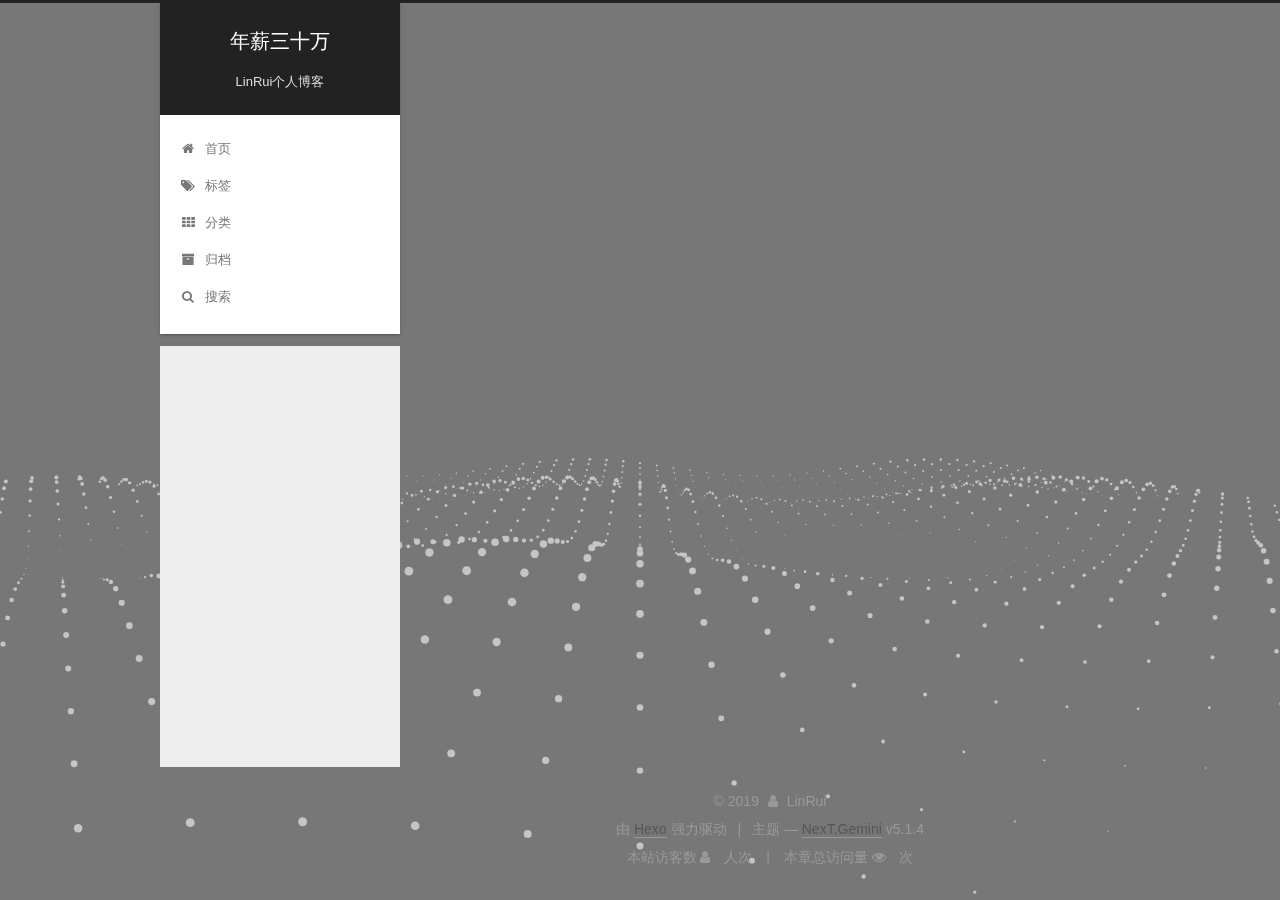
<file: index.html>
<!DOCTYPE html>



  


<html class="theme-next gemini use-motion" lang="zh-Hans">
<head><meta name="generator" content="Hexo 3.8.0">
  <meta charset="UTF-8">
<meta http-equiv="X-UA-Compatible" content="IE=edge">
<meta name="viewport" content="width=device-width, initial-scale=1, maximum-scale=1">
<meta name="theme-color" content="#222">









<meta http-equiv="Cache-Control" content="no-transform">
<meta http-equiv="Cache-Control" content="no-siteapp">
















  
  
  <link href="/lib/fancybox/source/jquery.fancybox.css?v=2.1.5" rel="stylesheet" type="text/css">







<link href="/lib/font-awesome/css/font-awesome.min.css?v=4.6.2" rel="stylesheet" type="text/css">

<link href="/css/main.css?v=5.1.4" rel="stylesheet" type="text/css">


  <link rel="apple-touch-icon" sizes="180x180" href="/images/apple-touch-icon-next.png?v=5.1.4">


  <link rel="icon" type="image/png" sizes="32x32" href="/images/favicon-32x32-next.png?v=5.1.4">


  <link rel="icon" type="image/png" sizes="16x16" href="/images/favicon-16x16-next.png?v=5.1.4">


  <link rel="mask-icon" href="/images/logo.svg?v=5.1.4" color="#222">





  <meta name="keywords" content="Hexo, NexT">










<meta name="description" content="学习笔记，开发经验，随笔等">
<meta name="keywords" content="LinRui,linrui00001,">
<meta property="og:type" content="website">
<meta property="og:title" content="年薪三十万">
<meta property="og:url" content="https://mrlinrui.github.io/index.html">
<meta property="og:site_name" content="年薪三十万">
<meta property="og:description" content="学习笔记，开发经验，随笔等">
<meta property="og:locale" content="zh-Hans">
<meta name="twitter:card" content="summary">
<meta name="twitter:title" content="年薪三十万">
<meta name="twitter:description" content="学习笔记，开发经验，随笔等">



<script type="text/javascript" id="hexo.configurations">
  var NexT = window.NexT || {};
  var CONFIG = {
    root: '/',
    scheme: 'Gemini',
    version: '5.1.4',
    sidebar: {"position":"left","display":"post","offset":12,"b2t":false,"scrollpercent":false,"onmobile":false},
    fancybox: true,
    tabs: true,
    motion: {"enable":true,"async":false,"transition":{"post_block":"fadeIn","post_header":"slideDownIn","post_body":"slideDownIn","coll_header":"slideLeftIn","sidebar":"slideUpIn"}},
    duoshuo: {
      userId: '0',
      author: '博主'
    },
    algolia: {
      applicationID: '',
      apiKey: '',
      indexName: '',
      hits: {"per_page":10},
      labels: {"input_placeholder":"Search for Posts","hits_empty":"We didn't find any results for the search: ${query}","hits_stats":"${hits} results found in ${time} ms"}
    }
  };
</script>



  <link rel="canonical" href="https://mrlinrui.github.io/">





  <title>年薪三十万</title>
  








</head>

<body itemscope="" itemtype="http://schema.org/WebPage" lang="zh-Hans">

  
  
    
  

  <div class="container sidebar-position-left 
  page-home">
    <div class="headband"></div>

    <header id="header" class="header" itemscope="" itemtype="http://schema.org/WPHeader">
      <div class="header-inner"><div class="site-brand-wrapper">
  <div class="site-meta ">
    

    <div class="custom-logo-site-title">
      <a href="/" class="brand" rel="start">
        <span class="logo-line-before"><i></i></span>
        <span class="site-title">年薪三十万</span>
        <span class="logo-line-after"><i></i></span>
      </a>
    </div>
      
        <p class="site-subtitle">LinRui个人博客</p>
      
  </div>

  <div class="site-nav-toggle">
    <button>
      <span class="btn-bar"></span>
      <span class="btn-bar"></span>
      <span class="btn-bar"></span>
    </button>
  </div>
</div>

<nav class="site-nav">
  

  
    <ul id="menu" class="menu">
      
        
        <li class="menu-item menu-item-home">
          <a href="/" rel="section">
            
              <i class="menu-item-icon fa fa-fw fa-home"></i> <br>
            
            首页
          </a>
        </li>
      
        
        <li class="menu-item menu-item-tags">
          <a href="/tags/" rel="section">
            
              <i class="menu-item-icon fa fa-fw fa-tags"></i> <br>
            
            标签
          </a>
        </li>
      
        
        <li class="menu-item menu-item-categories">
          <a href="/categories/" rel="section">
            
              <i class="menu-item-icon fa fa-fw fa-th"></i> <br>
            
            分类
          </a>
        </li>
      
        
        <li class="menu-item menu-item-archives">
          <a href="/archives/" rel="section">
            
              <i class="menu-item-icon fa fa-fw fa-archive"></i> <br>
            
            归档
          </a>
        </li>
      

      
        <li class="menu-item menu-item-search">
          
            <a href="javascript:;" class="popup-trigger">
          
            
              <i class="menu-item-icon fa fa-search fa-fw"></i> <br>
            
            搜索
          </a>
        </li>
      
    </ul>
  

  
    <div class="site-search">
      
  <div class="popup search-popup local-search-popup">
  <div class="local-search-header clearfix">
    <span class="search-icon">
      <i class="fa fa-search"></i>
    </span>
    <span class="popup-btn-close">
      <i class="fa fa-times-circle"></i>
    </span>
    <div class="local-search-input-wrapper">
      <input autocomplete="off" placeholder="搜索..." spellcheck="false" type="text" id="local-search-input">
    </div>
  </div>
  <div id="local-search-result"></div>
</div>



    </div>
  
</nav>



 </div>
    </header>

    <main id="main" class="main">
      <div class="main-inner">
        <div class="content-wrap">
          <div id="content" class="content">
            
  <section id="posts" class="posts-expand">
    
      

  

  
  
  

  <article class="post post-type-normal" itemscope="" itemtype="http://schema.org/Article">
  
  
  
  <div class="post-block">
    <link itemprop="mainEntityOfPage" href="https://mrlinrui.github.io/2019/01/03/hello/">

    <span hidden itemprop="author" itemscope="" itemtype="http://schema.org/Person">
      <meta itemprop="name" content="LinRui">
      <meta itemprop="description" content="">
      <meta itemprop="image" content="/images/zhiqingchun.gif">
    </span>

    <span hidden itemprop="publisher" itemscope="" itemtype="http://schema.org/Organization">
      <meta itemprop="name" content="年薪三十万">
    </span>

    
      <header class="post-header">

        
        
          <h1 class="post-title" itemprop="name headline">
                
                <a class="post-title-link" href="/2019/01/03/hello/" itemprop="url">hello</a></h1>
        

        <div class="post-meta">
          <span class="post-time">
            
              <span class="post-meta-item-icon">
                <i class="fa fa-calendar-o"></i>
              </span>
              
                <span class="post-meta-item-text">发表于</span>
              
              <time title="创建于" itemprop="dateCreated datePublished" datetime="2019-01-02T21:23:27Z">
                2019-01-02
              </time>
            

            

            
          </span>

          
            <span class="post-category">
            
              <span class="post-meta-divider">|</span>
            
              <span class="post-meta-item-icon">
                <i class="fa fa-folder-o"></i>
              </span>
              
                <span class="post-meta-item-text">分类于</span>
              
              
                <span itemprop="about" itemscope="" itemtype="http://schema.org/Thing">
                  <a href="/categories/other/" itemprop="url" rel="index">
                    <span itemprop="name">其它</span>
                  </a>
                </span>

                
                
              
            </span>
          

          
            
          

          
          

          

          

          

        </div>
      </header>
    

    
    
    
    <div class="post-body" itemprop="articleBody">

      
      

      
        
          
          你好啊
我是一个程序员
我来自四川，工作者成都
我家里有一只纯白的白猫


          
          <!--noindex-->
          <div class="post-button text-center">
            <a class="btn" href="/2019/01/03/hello/#more" rel="contents">
              阅读全文 &raquo;
            </a>
          </div>
          <!--/noindex-->
        
      
    </div>
    
    
    

    

    

    

    <footer class="post-footer">
      

      

      

      
      
        <div class="post-eof"></div>
      
    </footer>
  </div>
  
  
  
  </article>


    
      

  

  
  
  

  <article class="post post-type-normal" itemscope="" itemtype="http://schema.org/Article">
  
  
  
  <div class="post-block">
    <link itemprop="mainEntityOfPage" href="https://mrlinrui.github.io/2019/01/02/hello-world/">

    <span hidden itemprop="author" itemscope="" itemtype="http://schema.org/Person">
      <meta itemprop="name" content="LinRui">
      <meta itemprop="description" content="">
      <meta itemprop="image" content="/images/zhiqingchun.gif">
    </span>

    <span hidden itemprop="publisher" itemscope="" itemtype="http://schema.org/Organization">
      <meta itemprop="name" content="年薪三十万">
    </span>

    
      <header class="post-header">

        
        
          <h1 class="post-title" itemprop="name headline">
                
                <a class="post-title-link" href="/2019/01/02/hello-world/" itemprop="url">Hello World</a></h1>
        

        <div class="post-meta">
          <span class="post-time">
            
              <span class="post-meta-item-icon">
                <i class="fa fa-calendar-o"></i>
              </span>
              
                <span class="post-meta-item-text">发表于</span>
              
              <time title="创建于" itemprop="dateCreated datePublished" datetime="2019-01-02T13:13:18Z">
                2019-01-02
              </time>
            

            

            
          </span>

          

          
            
          

          
          

          

          

          

        </div>
      </header>
    

    
    
    
    <div class="post-body" itemprop="articleBody">

      
      

      
        
          
          Welcome to Hexo! This is your very first post. Che
          ...
          <!--noindex-->
          <div class="post-button text-center">
            <a class="btn" href="/2019/01/02/hello-world/#more" rel="contents">
              阅读全文 &raquo;
            </a>
          </div>
          <!--/noindex-->
        
      
    </div>
    
    
    

    

    

    

    <footer class="post-footer">
      

      

      

      
      
        <div class="post-eof"></div>
      
    </footer>
  </div>
  
  
  
  </article>


    
  </section>

  


          </div>
          


          

        </div>
        
          
  
  <div class="sidebar-toggle">
    <div class="sidebar-toggle-line-wrap">
      <span class="sidebar-toggle-line sidebar-toggle-line-first"></span>
      <span class="sidebar-toggle-line sidebar-toggle-line-middle"></span>
      <span class="sidebar-toggle-line sidebar-toggle-line-last"></span>
    </div>
  </div>

  <aside id="sidebar" class="sidebar">
    
    <div class="sidebar-inner">

      

      

      <section class="site-overview-wrap sidebar-panel sidebar-panel-active">
        <div class="site-overview">
          <div class="site-author motion-element" itemprop="author" itemscope="" itemtype="http://schema.org/Person">
            
              <img class="site-author-image" itemprop="image" src="/images/zhiqingchun.gif" alt="LinRui">
            
              <p class="site-author-name" itemprop="name">LinRui</p>
              <p class="site-description motion-element" itemprop="description">学习笔记，开发经验，随笔等</p>
          </div>

          <nav class="site-state motion-element">

            
              <div class="site-state-item site-state-posts">
              
                <a href="/archives/">
              
                  <span class="site-state-item-count">2</span>
                  <span class="site-state-item-name">日志</span>
                </a>
              </div>
            

            
              
              
              <div class="site-state-item site-state-categories">
                <a href="/categories/index.html">
                  <span class="site-state-item-count">1</span>
                  <span class="site-state-item-name">分类</span>
                </a>
              </div>
            

            
              
              
              <div class="site-state-item site-state-tags">
                <a href="/tags/index.html">
                  <span class="site-state-item-count">2</span>
                  <span class="site-state-item-name">标签</span>
                </a>
              </div>
            

          </nav>

          

          
            <div class="links-of-author motion-element">
                
                  <span class="links-of-author-item">
                    <a href="https://github.com/mrlinrui" target="_blank" title="GitHub">
                      
                        <i class="fa fa-fw fa-github"></i>GitHub</a>
                  </span>
                
                  <span class="links-of-author-item">
                    <a href="https://weibo.com/p/1005055757065552/home" target="_blank" title="Weibo">
                      
                        <i class="fa fa-fw fa-weibo"></i>Weibo</a>
                  </span>
                
            </div>
          

          
          

          
          
            <div class="links-of-blogroll motion-element links-of-blogroll-block">
              <div class="links-of-blogroll-title">
                <i class="fa  fa-fw fa-link"></i>
                Links
              </div>
              <ul class="links-of-blogroll-list">
                
                  <li class="links-of-blogroll-item">
                    <a href="https://www.bilibili.com" title="Bilibili" target="_blank">Bilibili</a>
                  </li>
                
              </ul>
            </div>
          

          

        </div>
      </section>

      

      

    </div>
  </aside>


        
      </div>
    </main>

    <footer id="footer" class="footer">
      <div class="footer-inner">
        <div class="copyright">&copy; <span itemprop="copyrightYear">2019</span>
  <span class="with-love">
    <i class="fa fa-user"></i>
  </span>
  <span class="author" itemprop="copyrightHolder">LinRui</span>

  
</div>


  <div class="powered-by">由 <a class="theme-link" target="_blank" href="https://hexo.io">Hexo</a> 强力驱动</div>



  <span class="post-meta-divider">|</span>



  <div class="theme-info">主题 &mdash; <a class="theme-link" target="_blank" href="https://github.com/iissnan/hexo-theme-next">NexT.Gemini</a> v5.1.4</div>




        
<div class="busuanzi-count">
  <script async src="https://dn-lbstatics.qbox.me/busuanzi/2.3/busuanzi.pure.mini.js"></script>

  
    <span class="site-uv">
      本站访客数 <i class="fa fa-user"></i>
      <span class="busuanzi-value" id="busuanzi_value_site_uv"></span>
      人次
    </span>
  

  
    <span class="site-pv">
      本章总访问量 <i class="fa fa-eye"></i>
      <span class="busuanzi-value" id="busuanzi_value_site_pv"></span>
      次
    </span>
  
</div>








        
      </div>
    </footer>

    
      <div class="back-to-top">
        <i class="fa fa-arrow-up"></i>
        
      </div>
    

    

  </div>

  

<script type="text/javascript">
  if (Object.prototype.toString.call(window.Promise) !== '[object Function]') {
    window.Promise = null;
  }
</script>









  




  
  









  
  
    <script type="text/javascript" src="/lib/jquery/index.js?v=2.1.3"></script>
  

  
  
    <script type="text/javascript" src="/lib/fastclick/lib/fastclick.min.js?v=1.0.6"></script>
  

  
  
    <script type="text/javascript" src="/lib/jquery_lazyload/jquery.lazyload.js?v=1.9.7"></script>
  

  
  
    <script type="text/javascript" src="/lib/velocity/velocity.min.js?v=1.2.1"></script>
  

  
  
    <script type="text/javascript" src="/lib/velocity/velocity.ui.min.js?v=1.2.1"></script>
  

  
  
    <script type="text/javascript" src="/lib/fancybox/source/jquery.fancybox.pack.js?v=2.1.5"></script>
  

  
  
    <script type="text/javascript" src="/lib/three/three.min.js"></script>
  

  
  
    <script type="text/javascript" src="/lib/three/three-waves.min.js"></script>
  


  


  <script type="text/javascript" src="/js/src/utils.js?v=5.1.4"></script>

  <script type="text/javascript" src="/js/src/motion.js?v=5.1.4"></script>



  
  


  <script type="text/javascript" src="/js/src/affix.js?v=5.1.4"></script>

  <script type="text/javascript" src="/js/src/schemes/pisces.js?v=5.1.4"></script>



  

  


  <script type="text/javascript" src="/js/src/bootstrap.js?v=5.1.4"></script>



  


  




	





  





  












  

  <script type="text/javascript">
    // Popup Window;
    var isfetched = false;
    var isXml = true;
    // Search DB path;
    var search_path = "search.xml";
    if (search_path.length === 0) {
      search_path = "search.xml";
    } else if (/json$/i.test(search_path)) {
      isXml = false;
    }
    var path = "/" + search_path;
    // monitor main search box;

    var onPopupClose = function (e) {
      $('.popup').hide();
      $('#local-search-input').val('');
      $('.search-result-list').remove();
      $('#no-result').remove();
      $(".local-search-pop-overlay").remove();
      $('body').css('overflow', '');
    }

    function proceedsearch() {
      $("body")
        .append('<div class="search-popup-overlay local-search-pop-overlay"></div>')
        .css('overflow', 'hidden');
      $('.search-popup-overlay').click(onPopupClose);
      $('.popup').toggle();
      var $localSearchInput = $('#local-search-input');
      $localSearchInput.attr("autocapitalize", "none");
      $localSearchInput.attr("autocorrect", "off");
      $localSearchInput.focus();
    }

    // search function;
    var searchFunc = function(path, search_id, content_id) {
      'use strict';

      // start loading animation
      $("body")
        .append('<div class="search-popup-overlay local-search-pop-overlay">' +
          '<div id="search-loading-icon">' +
          '<i class="fa fa-spinner fa-pulse fa-5x fa-fw"></i>' +
          '</div>' +
          '</div>')
        .css('overflow', 'hidden');
      $("#search-loading-icon").css('margin', '20% auto 0 auto').css('text-align', 'center');

      $.ajax({
        url: path,
        dataType: isXml ? "xml" : "json",
        async: true,
        success: function(res) {
          // get the contents from search data
          isfetched = true;
          $('.popup').detach().appendTo('.header-inner');
          var datas = isXml ? $("entry", res).map(function() {
            return {
              title: $("title", this).text(),
              content: $("content",this).text(),
              url: $("url" , this).text()
            };
          }).get() : res;
          var input = document.getElementById(search_id);
          var resultContent = document.getElementById(content_id);
          var inputEventFunction = function() {
            var searchText = input.value.trim().toLowerCase();
            var keywords = searchText.split(/[\s\-]+/);
            if (keywords.length > 1) {
              keywords.push(searchText);
            }
            var resultItems = [];
            if (searchText.length > 0) {
              // perform local searching
              datas.forEach(function(data) {
                var isMatch = false;
                var hitCount = 0;
                var searchTextCount = 0;
                var title = data.title.trim();
                var titleInLowerCase = title.toLowerCase();
                var content = data.content.trim().replace(/<[^>]+>/g,"");
                var contentInLowerCase = content.toLowerCase();
                var articleUrl = decodeURIComponent(data.url);
                var indexOfTitle = [];
                var indexOfContent = [];
                // only match articles with not empty titles
                if(title != '') {
                  keywords.forEach(function(keyword) {
                    function getIndexByWord(word, text, caseSensitive) {
                      var wordLen = word.length;
                      if (wordLen === 0) {
                        return [];
                      }
                      var startPosition = 0, position = [], index = [];
                      if (!caseSensitive) {
                        text = text.toLowerCase();
                        word = word.toLowerCase();
                      }
                      while ((position = text.indexOf(word, startPosition)) > -1) {
                        index.push({position: position, word: word});
                        startPosition = position + wordLen;
                      }
                      return index;
                    }

                    indexOfTitle = indexOfTitle.concat(getIndexByWord(keyword, titleInLowerCase, false));
                    indexOfContent = indexOfContent.concat(getIndexByWord(keyword, contentInLowerCase, false));
                  });
                  if (indexOfTitle.length > 0 || indexOfContent.length > 0) {
                    isMatch = true;
                    hitCount = indexOfTitle.length + indexOfContent.length;
                  }
                }

                // show search results

                if (isMatch) {
                  // sort index by position of keyword

                  [indexOfTitle, indexOfContent].forEach(function (index) {
                    index.sort(function (itemLeft, itemRight) {
                      if (itemRight.position !== itemLeft.position) {
                        return itemRight.position - itemLeft.position;
                      } else {
                        return itemLeft.word.length - itemRight.word.length;
                      }
                    });
                  });

                  // merge hits into slices

                  function mergeIntoSlice(text, start, end, index) {
                    var item = index[index.length - 1];
                    var position = item.position;
                    var word = item.word;
                    var hits = [];
                    var searchTextCountInSlice = 0;
                    while (position + word.length <= end && index.length != 0) {
                      if (word === searchText) {
                        searchTextCountInSlice++;
                      }
                      hits.push({position: position, length: word.length});
                      var wordEnd = position + word.length;

                      // move to next position of hit

                      index.pop();
                      while (index.length != 0) {
                        item = index[index.length - 1];
                        position = item.position;
                        word = item.word;
                        if (wordEnd > position) {
                          index.pop();
                        } else {
                          break;
                        }
                      }
                    }
                    searchTextCount += searchTextCountInSlice;
                    return {
                      hits: hits,
                      start: start,
                      end: end,
                      searchTextCount: searchTextCountInSlice
                    };
                  }

                  var slicesOfTitle = [];
                  if (indexOfTitle.length != 0) {
                    slicesOfTitle.push(mergeIntoSlice(title, 0, title.length, indexOfTitle));
                  }

                  var slicesOfContent = [];
                  while (indexOfContent.length != 0) {
                    var item = indexOfContent[indexOfContent.length - 1];
                    var position = item.position;
                    var word = item.word;
                    // cut out 100 characters
                    var start = position - 20;
                    var end = position + 80;
                    if(start < 0){
                      start = 0;
                    }
                    if (end < position + word.length) {
                      end = position + word.length;
                    }
                    if(end > content.length){
                      end = content.length;
                    }
                    slicesOfContent.push(mergeIntoSlice(content, start, end, indexOfContent));
                  }

                  // sort slices in content by search text's count and hits' count

                  slicesOfContent.sort(function (sliceLeft, sliceRight) {
                    if (sliceLeft.searchTextCount !== sliceRight.searchTextCount) {
                      return sliceRight.searchTextCount - sliceLeft.searchTextCount;
                    } else if (sliceLeft.hits.length !== sliceRight.hits.length) {
                      return sliceRight.hits.length - sliceLeft.hits.length;
                    } else {
                      return sliceLeft.start - sliceRight.start;
                    }
                  });

                  // select top N slices in content

                  var upperBound = parseInt('1');
                  if (upperBound >= 0) {
                    slicesOfContent = slicesOfContent.slice(0, upperBound);
                  }

                  // highlight title and content

                  function highlightKeyword(text, slice) {
                    var result = '';
                    var prevEnd = slice.start;
                    slice.hits.forEach(function (hit) {
                      result += text.substring(prevEnd, hit.position);
                      var end = hit.position + hit.length;
                      result += '<b class="search-keyword">' + text.substring(hit.position, end) + '</b>';
                      prevEnd = end;
                    });
                    result += text.substring(prevEnd, slice.end);
                    return result;
                  }

                  var resultItem = '';

                  if (slicesOfTitle.length != 0) {
                    resultItem += "<li><a href='" + articleUrl + "' class='search-result-title'>" + highlightKeyword(title, slicesOfTitle[0]) + "</a>";
                  } else {
                    resultItem += "<li><a href='" + articleUrl + "' class='search-result-title'>" + title + "</a>";
                  }

                  slicesOfContent.forEach(function (slice) {
                    resultItem += "<a href='" + articleUrl + "'>" +
                      "<p class=\"search-result\">" + highlightKeyword(content, slice) +
                      "...</p>" + "</a>";
                  });

                  resultItem += "</li>";
                  resultItems.push({
                    item: resultItem,
                    searchTextCount: searchTextCount,
                    hitCount: hitCount,
                    id: resultItems.length
                  });
                }
              })
            };
            if (keywords.length === 1 && keywords[0] === "") {
              resultContent.innerHTML = '<div id="no-result"><i class="fa fa-search fa-5x" /></div>'
            } else if (resultItems.length === 0) {
              resultContent.innerHTML = '<div id="no-result"><i class="fa fa-frown-o fa-5x" /></div>'
            } else {
              resultItems.sort(function (resultLeft, resultRight) {
                if (resultLeft.searchTextCount !== resultRight.searchTextCount) {
                  return resultRight.searchTextCount - resultLeft.searchTextCount;
                } else if (resultLeft.hitCount !== resultRight.hitCount) {
                  return resultRight.hitCount - resultLeft.hitCount;
                } else {
                  return resultRight.id - resultLeft.id;
                }
              });
              var searchResultList = '<ul class=\"search-result-list\">';
              resultItems.forEach(function (result) {
                searchResultList += result.item;
              })
              searchResultList += "</ul>";
              resultContent.innerHTML = searchResultList;
            }
          }

          if ('auto' === 'auto') {
            input.addEventListener('input', inputEventFunction);
          } else {
            $('.search-icon').click(inputEventFunction);
            input.addEventListener('keypress', function (event) {
              if (event.keyCode === 13) {
                inputEventFunction();
              }
            });
          }

          // remove loading animation
          $(".local-search-pop-overlay").remove();
          $('body').css('overflow', '');

          proceedsearch();
        }
      });
    }

    // handle and trigger popup window;
    $('.popup-trigger').click(function(e) {
      e.stopPropagation();
      if (isfetched === false) {
        searchFunc(path, 'local-search-input', 'local-search-result');
      } else {
        proceedsearch();
      };
    });

    $('.popup-btn-close').click(onPopupClose);
    $('.popup').click(function(e){
      e.stopPropagation();
    });
    $(document).on('keyup', function (event) {
      var shouldDismissSearchPopup = event.which === 27 &&
        $('.search-popup').is(':visible');
      if (shouldDismissSearchPopup) {
        onPopupClose();
      }
    });
  </script>





  

  

  

  
  

  

  

  

</body>
</html>
</file>
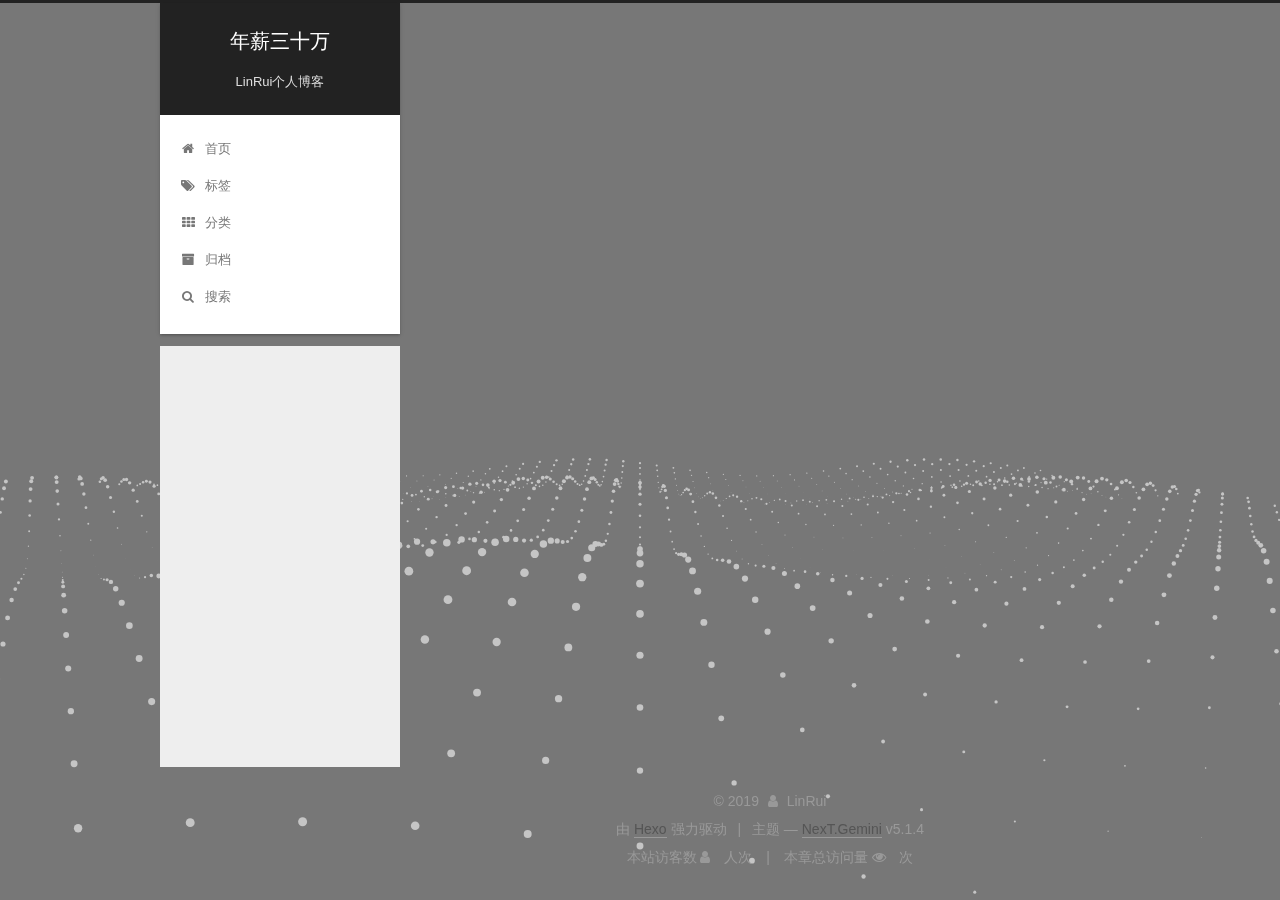
<file: archives/index.html>
<!DOCTYPE html>



  


<html class="theme-next gemini use-motion" lang="zh-Hans">
<head><meta name="generator" content="Hexo 3.8.0">
  <meta charset="UTF-8">
<meta http-equiv="X-UA-Compatible" content="IE=edge">
<meta name="viewport" content="width=device-width, initial-scale=1, maximum-scale=1">
<meta name="theme-color" content="#222">









<meta http-equiv="Cache-Control" content="no-transform">
<meta http-equiv="Cache-Control" content="no-siteapp">
















  
  
  <link href="/lib/fancybox/source/jquery.fancybox.css?v=2.1.5" rel="stylesheet" type="text/css">







<link href="/lib/font-awesome/css/font-awesome.min.css?v=4.6.2" rel="stylesheet" type="text/css">

<link href="/css/main.css?v=5.1.4" rel="stylesheet" type="text/css">


  <link rel="apple-touch-icon" sizes="180x180" href="/images/apple-touch-icon-next.png?v=5.1.4">


  <link rel="icon" type="image/png" sizes="32x32" href="/images/favicon-32x32-next.png?v=5.1.4">


  <link rel="icon" type="image/png" sizes="16x16" href="/images/favicon-16x16-next.png?v=5.1.4">


  <link rel="mask-icon" href="/images/logo.svg?v=5.1.4" color="#222">





  <meta name="keywords" content="Hexo, NexT">










<meta name="description" content="学习笔记，开发经验，随笔等">
<meta name="keywords" content="LinRui,linrui00001,">
<meta property="og:type" content="website">
<meta property="og:title" content="年薪三十万">
<meta property="og:url" content="https://mrlinrui.github.io/archives/index.html">
<meta property="og:site_name" content="年薪三十万">
<meta property="og:description" content="学习笔记，开发经验，随笔等">
<meta property="og:locale" content="zh-Hans">
<meta name="twitter:card" content="summary">
<meta name="twitter:title" content="年薪三十万">
<meta name="twitter:description" content="学习笔记，开发经验，随笔等">



<script type="text/javascript" id="hexo.configurations">
  var NexT = window.NexT || {};
  var CONFIG = {
    root: '/',
    scheme: 'Gemini',
    version: '5.1.4',
    sidebar: {"position":"left","display":"post","offset":12,"b2t":false,"scrollpercent":false,"onmobile":false},
    fancybox: true,
    tabs: true,
    motion: {"enable":true,"async":false,"transition":{"post_block":"fadeIn","post_header":"slideDownIn","post_body":"slideDownIn","coll_header":"slideLeftIn","sidebar":"slideUpIn"}},
    duoshuo: {
      userId: '0',
      author: '博主'
    },
    algolia: {
      applicationID: '',
      apiKey: '',
      indexName: '',
      hits: {"per_page":10},
      labels: {"input_placeholder":"Search for Posts","hits_empty":"We didn't find any results for the search: ${query}","hits_stats":"${hits} results found in ${time} ms"}
    }
  };
</script>



  <link rel="canonical" href="https://mrlinrui.github.io/archives/">





  <title>归档 | 年薪三十万</title>
  








</head>

<body itemscope="" itemtype="http://schema.org/WebPage" lang="zh-Hans">

  
  
    
  

  <div class="container sidebar-position-left page-archive">
    <div class="headband"></div>

    <header id="header" class="header" itemscope="" itemtype="http://schema.org/WPHeader">
      <div class="header-inner"><div class="site-brand-wrapper">
  <div class="site-meta ">
    

    <div class="custom-logo-site-title">
      <a href="/" class="brand" rel="start">
        <span class="logo-line-before"><i></i></span>
        <span class="site-title">年薪三十万</span>
        <span class="logo-line-after"><i></i></span>
      </a>
    </div>
      
        <p class="site-subtitle">LinRui个人博客</p>
      
  </div>

  <div class="site-nav-toggle">
    <button>
      <span class="btn-bar"></span>
      <span class="btn-bar"></span>
      <span class="btn-bar"></span>
    </button>
  </div>
</div>

<nav class="site-nav">
  

  
    <ul id="menu" class="menu">
      
        
        <li class="menu-item menu-item-home">
          <a href="/" rel="section">
            
              <i class="menu-item-icon fa fa-fw fa-home"></i> <br>
            
            首页
          </a>
        </li>
      
        
        <li class="menu-item menu-item-tags">
          <a href="/tags/" rel="section">
            
              <i class="menu-item-icon fa fa-fw fa-tags"></i> <br>
            
            标签
          </a>
        </li>
      
        
        <li class="menu-item menu-item-categories">
          <a href="/categories/" rel="section">
            
              <i class="menu-item-icon fa fa-fw fa-th"></i> <br>
            
            分类
          </a>
        </li>
      
        
        <li class="menu-item menu-item-archives">
          <a href="/archives/" rel="section">
            
              <i class="menu-item-icon fa fa-fw fa-archive"></i> <br>
            
            归档
          </a>
        </li>
      

      
        <li class="menu-item menu-item-search">
          
            <a href="javascript:;" class="popup-trigger">
          
            
              <i class="menu-item-icon fa fa-search fa-fw"></i> <br>
            
            搜索
          </a>
        </li>
      
    </ul>
  

  
    <div class="site-search">
      
  <div class="popup search-popup local-search-popup">
  <div class="local-search-header clearfix">
    <span class="search-icon">
      <i class="fa fa-search"></i>
    </span>
    <span class="popup-btn-close">
      <i class="fa fa-times-circle"></i>
    </span>
    <div class="local-search-input-wrapper">
      <input autocomplete="off" placeholder="搜索..." spellcheck="false" type="text" id="local-search-input">
    </div>
  </div>
  <div id="local-search-result"></div>
</div>



    </div>
  
</nav>



 </div>
    </header>

    <main id="main" class="main">
      <div class="main-inner">
        <div class="content-wrap">
          <div id="content" class="content">
            

  
  
  
  <div class="post-block archive">
    <div id="posts" class="posts-collapse">
      <span class="archive-move-on"></span>

      <span class="archive-page-counter">
        
        
        
          
        
        嗯..! 目前共计 2 篇日志。 继续努力。
      </span>

      

        
        
        

        
          
          <div class="collection-title">
            <h1 class="archive-year" id="archive-year-2019">2019</h1>
          </div>
        
        

        

  <article class="post post-type-normal" itemscope="" itemtype="http://schema.org/Article">
    <header class="post-header">

      <h2 class="post-title">
        
            <a class="post-title-link" href="/2019/01/03/hello/" itemprop="url">
              
                <span itemprop="name">hello</span>
              
            </a>
        
      </h2>

      <div class="post-meta">
        <time class="post-time" itemprop="dateCreated" datetime="2019-01-02T21:23:27Z" content="2019-01-02">
          01-02
        </time>
      </div>

    </header>
  </article>



      

        
        
        

        
        

        

  <article class="post post-type-normal" itemscope="" itemtype="http://schema.org/Article">
    <header class="post-header">

      <h2 class="post-title">
        
            <a class="post-title-link" href="/2019/01/02/hello-world/" itemprop="url">
              
                <span itemprop="name">Hello World</span>
              
            </a>
        
      </h2>

      <div class="post-meta">
        <time class="post-time" itemprop="dateCreated" datetime="2019-01-02T13:13:18Z" content="2019-01-02">
          01-02
        </time>
      </div>

    </header>
  </article>



      

    </div>
  </div>
  
  
  

  



          </div>
          


          

        </div>
        
          
  
  <div class="sidebar-toggle">
    <div class="sidebar-toggle-line-wrap">
      <span class="sidebar-toggle-line sidebar-toggle-line-first"></span>
      <span class="sidebar-toggle-line sidebar-toggle-line-middle"></span>
      <span class="sidebar-toggle-line sidebar-toggle-line-last"></span>
    </div>
  </div>

  <aside id="sidebar" class="sidebar">
    
    <div class="sidebar-inner">

      

      

      <section class="site-overview-wrap sidebar-panel sidebar-panel-active">
        <div class="site-overview">
          <div class="site-author motion-element" itemprop="author" itemscope="" itemtype="http://schema.org/Person">
            
              <img class="site-author-image" itemprop="image" src="/images/zhiqingchun.gif" alt="LinRui">
            
              <p class="site-author-name" itemprop="name">LinRui</p>
              <p class="site-description motion-element" itemprop="description">学习笔记，开发经验，随笔等</p>
          </div>

          <nav class="site-state motion-element">

            
              <div class="site-state-item site-state-posts">
              
                <a href="/archives/">
              
                  <span class="site-state-item-count">2</span>
                  <span class="site-state-item-name">日志</span>
                </a>
              </div>
            

            
              
              
              <div class="site-state-item site-state-categories">
                <a href="/categories/index.html">
                  <span class="site-state-item-count">1</span>
                  <span class="site-state-item-name">分类</span>
                </a>
              </div>
            

            
              
              
              <div class="site-state-item site-state-tags">
                <a href="/tags/index.html">
                  <span class="site-state-item-count">2</span>
                  <span class="site-state-item-name">标签</span>
                </a>
              </div>
            

          </nav>

          

          
            <div class="links-of-author motion-element">
                
                  <span class="links-of-author-item">
                    <a href="https://github.com/mrlinrui" target="_blank" title="GitHub">
                      
                        <i class="fa fa-fw fa-github"></i>GitHub</a>
                  </span>
                
                  <span class="links-of-author-item">
                    <a href="https://weibo.com/p/1005055757065552/home" target="_blank" title="Weibo">
                      
                        <i class="fa fa-fw fa-weibo"></i>Weibo</a>
                  </span>
                
            </div>
          

          
          

          
          
            <div class="links-of-blogroll motion-element links-of-blogroll-block">
              <div class="links-of-blogroll-title">
                <i class="fa  fa-fw fa-link"></i>
                Links
              </div>
              <ul class="links-of-blogroll-list">
                
                  <li class="links-of-blogroll-item">
                    <a href="https://www.bilibili.com" title="Bilibili" target="_blank">Bilibili</a>
                  </li>
                
              </ul>
            </div>
          

          

        </div>
      </section>

      

      

    </div>
  </aside>


        
      </div>
    </main>

    <footer id="footer" class="footer">
      <div class="footer-inner">
        <div class="copyright">&copy; <span itemprop="copyrightYear">2019</span>
  <span class="with-love">
    <i class="fa fa-user"></i>
  </span>
  <span class="author" itemprop="copyrightHolder">LinRui</span>

  
</div>


  <div class="powered-by">由 <a class="theme-link" target="_blank" href="https://hexo.io">Hexo</a> 强力驱动</div>



  <span class="post-meta-divider">|</span>



  <div class="theme-info">主题 &mdash; <a class="theme-link" target="_blank" href="https://github.com/iissnan/hexo-theme-next">NexT.Gemini</a> v5.1.4</div>




        
<div class="busuanzi-count">
  <script async src="https://dn-lbstatics.qbox.me/busuanzi/2.3/busuanzi.pure.mini.js"></script>

  
    <span class="site-uv">
      本站访客数 <i class="fa fa-user"></i>
      <span class="busuanzi-value" id="busuanzi_value_site_uv"></span>
      人次
    </span>
  

  
    <span class="site-pv">
      本章总访问量 <i class="fa fa-eye"></i>
      <span class="busuanzi-value" id="busuanzi_value_site_pv"></span>
      次
    </span>
  
</div>








        
      </div>
    </footer>

    
      <div class="back-to-top">
        <i class="fa fa-arrow-up"></i>
        
      </div>
    

    

  </div>

  

<script type="text/javascript">
  if (Object.prototype.toString.call(window.Promise) !== '[object Function]') {
    window.Promise = null;
  }
</script>









  




  
  









  
  
    <script type="text/javascript" src="/lib/jquery/index.js?v=2.1.3"></script>
  

  
  
    <script type="text/javascript" src="/lib/fastclick/lib/fastclick.min.js?v=1.0.6"></script>
  

  
  
    <script type="text/javascript" src="/lib/jquery_lazyload/jquery.lazyload.js?v=1.9.7"></script>
  

  
  
    <script type="text/javascript" src="/lib/velocity/velocity.min.js?v=1.2.1"></script>
  

  
  
    <script type="text/javascript" src="/lib/velocity/velocity.ui.min.js?v=1.2.1"></script>
  

  
  
    <script type="text/javascript" src="/lib/fancybox/source/jquery.fancybox.pack.js?v=2.1.5"></script>
  

  
  
    <script type="text/javascript" src="/lib/three/three.min.js"></script>
  

  
  
    <script type="text/javascript" src="/lib/three/three-waves.min.js"></script>
  


  


  <script type="text/javascript" src="/js/src/utils.js?v=5.1.4"></script>

  <script type="text/javascript" src="/js/src/motion.js?v=5.1.4"></script>



  
  


  <script type="text/javascript" src="/js/src/affix.js?v=5.1.4"></script>

  <script type="text/javascript" src="/js/src/schemes/pisces.js?v=5.1.4"></script>



  

  


  <script type="text/javascript" src="/js/src/bootstrap.js?v=5.1.4"></script>



  


  




	





  





  












  

  <script type="text/javascript">
    // Popup Window;
    var isfetched = false;
    var isXml = true;
    // Search DB path;
    var search_path = "search.xml";
    if (search_path.length === 0) {
      search_path = "search.xml";
    } else if (/json$/i.test(search_path)) {
      isXml = false;
    }
    var path = "/" + search_path;
    // monitor main search box;

    var onPopupClose = function (e) {
      $('.popup').hide();
      $('#local-search-input').val('');
      $('.search-result-list').remove();
      $('#no-result').remove();
      $(".local-search-pop-overlay").remove();
      $('body').css('overflow', '');
    }

    function proceedsearch() {
      $("body")
        .append('<div class="search-popup-overlay local-search-pop-overlay"></div>')
        .css('overflow', 'hidden');
      $('.search-popup-overlay').click(onPopupClose);
      $('.popup').toggle();
      var $localSearchInput = $('#local-search-input');
      $localSearchInput.attr("autocapitalize", "none");
      $localSearchInput.attr("autocorrect", "off");
      $localSearchInput.focus();
    }

    // search function;
    var searchFunc = function(path, search_id, content_id) {
      'use strict';

      // start loading animation
      $("body")
        .append('<div class="search-popup-overlay local-search-pop-overlay">' +
          '<div id="search-loading-icon">' +
          '<i class="fa fa-spinner fa-pulse fa-5x fa-fw"></i>' +
          '</div>' +
          '</div>')
        .css('overflow', 'hidden');
      $("#search-loading-icon").css('margin', '20% auto 0 auto').css('text-align', 'center');

      $.ajax({
        url: path,
        dataType: isXml ? "xml" : "json",
        async: true,
        success: function(res) {
          // get the contents from search data
          isfetched = true;
          $('.popup').detach().appendTo('.header-inner');
          var datas = isXml ? $("entry", res).map(function() {
            return {
              title: $("title", this).text(),
              content: $("content",this).text(),
              url: $("url" , this).text()
            };
          }).get() : res;
          var input = document.getElementById(search_id);
          var resultContent = document.getElementById(content_id);
          var inputEventFunction = function() {
            var searchText = input.value.trim().toLowerCase();
            var keywords = searchText.split(/[\s\-]+/);
            if (keywords.length > 1) {
              keywords.push(searchText);
            }
            var resultItems = [];
            if (searchText.length > 0) {
              // perform local searching
              datas.forEach(function(data) {
                var isMatch = false;
                var hitCount = 0;
                var searchTextCount = 0;
                var title = data.title.trim();
                var titleInLowerCase = title.toLowerCase();
                var content = data.content.trim().replace(/<[^>]+>/g,"");
                var contentInLowerCase = content.toLowerCase();
                var articleUrl = decodeURIComponent(data.url);
                var indexOfTitle = [];
                var indexOfContent = [];
                // only match articles with not empty titles
                if(title != '') {
                  keywords.forEach(function(keyword) {
                    function getIndexByWord(word, text, caseSensitive) {
                      var wordLen = word.length;
                      if (wordLen === 0) {
                        return [];
                      }
                      var startPosition = 0, position = [], index = [];
                      if (!caseSensitive) {
                        text = text.toLowerCase();
                        word = word.toLowerCase();
                      }
                      while ((position = text.indexOf(word, startPosition)) > -1) {
                        index.push({position: position, word: word});
                        startPosition = position + wordLen;
                      }
                      return index;
                    }

                    indexOfTitle = indexOfTitle.concat(getIndexByWord(keyword, titleInLowerCase, false));
                    indexOfContent = indexOfContent.concat(getIndexByWord(keyword, contentInLowerCase, false));
                  });
                  if (indexOfTitle.length > 0 || indexOfContent.length > 0) {
                    isMatch = true;
                    hitCount = indexOfTitle.length + indexOfContent.length;
                  }
                }

                // show search results

                if (isMatch) {
                  // sort index by position of keyword

                  [indexOfTitle, indexOfContent].forEach(function (index) {
                    index.sort(function (itemLeft, itemRight) {
                      if (itemRight.position !== itemLeft.position) {
                        return itemRight.position - itemLeft.position;
                      } else {
                        return itemLeft.word.length - itemRight.word.length;
                      }
                    });
                  });

                  // merge hits into slices

                  function mergeIntoSlice(text, start, end, index) {
                    var item = index[index.length - 1];
                    var position = item.position;
                    var word = item.word;
                    var hits = [];
                    var searchTextCountInSlice = 0;
                    while (position + word.length <= end && index.length != 0) {
                      if (word === searchText) {
                        searchTextCountInSlice++;
                      }
                      hits.push({position: position, length: word.length});
                      var wordEnd = position + word.length;

                      // move to next position of hit

                      index.pop();
                      while (index.length != 0) {
                        item = index[index.length - 1];
                        position = item.position;
                        word = item.word;
                        if (wordEnd > position) {
                          index.pop();
                        } else {
                          break;
                        }
                      }
                    }
                    searchTextCount += searchTextCountInSlice;
                    return {
                      hits: hits,
                      start: start,
                      end: end,
                      searchTextCount: searchTextCountInSlice
                    };
                  }

                  var slicesOfTitle = [];
                  if (indexOfTitle.length != 0) {
                    slicesOfTitle.push(mergeIntoSlice(title, 0, title.length, indexOfTitle));
                  }

                  var slicesOfContent = [];
                  while (indexOfContent.length != 0) {
                    var item = indexOfContent[indexOfContent.length - 1];
                    var position = item.position;
                    var word = item.word;
                    // cut out 100 characters
                    var start = position - 20;
                    var end = position + 80;
                    if(start < 0){
                      start = 0;
                    }
                    if (end < position + word.length) {
                      end = position + word.length;
                    }
                    if(end > content.length){
                      end = content.length;
                    }
                    slicesOfContent.push(mergeIntoSlice(content, start, end, indexOfContent));
                  }

                  // sort slices in content by search text's count and hits' count

                  slicesOfContent.sort(function (sliceLeft, sliceRight) {
                    if (sliceLeft.searchTextCount !== sliceRight.searchTextCount) {
                      return sliceRight.searchTextCount - sliceLeft.searchTextCount;
                    } else if (sliceLeft.hits.length !== sliceRight.hits.length) {
                      return sliceRight.hits.length - sliceLeft.hits.length;
                    } else {
                      return sliceLeft.start - sliceRight.start;
                    }
                  });

                  // select top N slices in content

                  var upperBound = parseInt('1');
                  if (upperBound >= 0) {
                    slicesOfContent = slicesOfContent.slice(0, upperBound);
                  }

                  // highlight title and content

                  function highlightKeyword(text, slice) {
                    var result = '';
                    var prevEnd = slice.start;
                    slice.hits.forEach(function (hit) {
                      result += text.substring(prevEnd, hit.position);
                      var end = hit.position + hit.length;
                      result += '<b class="search-keyword">' + text.substring(hit.position, end) + '</b>';
                      prevEnd = end;
                    });
                    result += text.substring(prevEnd, slice.end);
                    return result;
                  }

                  var resultItem = '';

                  if (slicesOfTitle.length != 0) {
                    resultItem += "<li><a href='" + articleUrl + "' class='search-result-title'>" + highlightKeyword(title, slicesOfTitle[0]) + "</a>";
                  } else {
                    resultItem += "<li><a href='" + articleUrl + "' class='search-result-title'>" + title + "</a>";
                  }

                  slicesOfContent.forEach(function (slice) {
                    resultItem += "<a href='" + articleUrl + "'>" +
                      "<p class=\"search-result\">" + highlightKeyword(content, slice) +
                      "...</p>" + "</a>";
                  });

                  resultItem += "</li>";
                  resultItems.push({
                    item: resultItem,
                    searchTextCount: searchTextCount,
                    hitCount: hitCount,
                    id: resultItems.length
                  });
                }
              })
            };
            if (keywords.length === 1 && keywords[0] === "") {
              resultContent.innerHTML = '<div id="no-result"><i class="fa fa-search fa-5x" /></div>'
            } else if (resultItems.length === 0) {
              resultContent.innerHTML = '<div id="no-result"><i class="fa fa-frown-o fa-5x" /></div>'
            } else {
              resultItems.sort(function (resultLeft, resultRight) {
                if (resultLeft.searchTextCount !== resultRight.searchTextCount) {
                  return resultRight.searchTextCount - resultLeft.searchTextCount;
                } else if (resultLeft.hitCount !== resultRight.hitCount) {
                  return resultRight.hitCount - resultLeft.hitCount;
                } else {
                  return resultRight.id - resultLeft.id;
                }
              });
              var searchResultList = '<ul class=\"search-result-list\">';
              resultItems.forEach(function (result) {
                searchResultList += result.item;
              })
              searchResultList += "</ul>";
              resultContent.innerHTML = searchResultList;
            }
          }

          if ('auto' === 'auto') {
            input.addEventListener('input', inputEventFunction);
          } else {
            $('.search-icon').click(inputEventFunction);
            input.addEventListener('keypress', function (event) {
              if (event.keyCode === 13) {
                inputEventFunction();
              }
            });
          }

          // remove loading animation
          $(".local-search-pop-overlay").remove();
          $('body').css('overflow', '');

          proceedsearch();
        }
      });
    }

    // handle and trigger popup window;
    $('.popup-trigger').click(function(e) {
      e.stopPropagation();
      if (isfetched === false) {
        searchFunc(path, 'local-search-input', 'local-search-result');
      } else {
        proceedsearch();
      };
    });

    $('.popup-btn-close').click(onPopupClose);
    $('.popup').click(function(e){
      e.stopPropagation();
    });
    $(document).on('keyup', function (event) {
      var shouldDismissSearchPopup = event.which === 27 &&
        $('.search-popup').is(':visible');
      if (shouldDismissSearchPopup) {
        onPopupClose();
      }
    });
  </script>





  

  

  

  
  

  

  

  

</body>
</html>
</file>
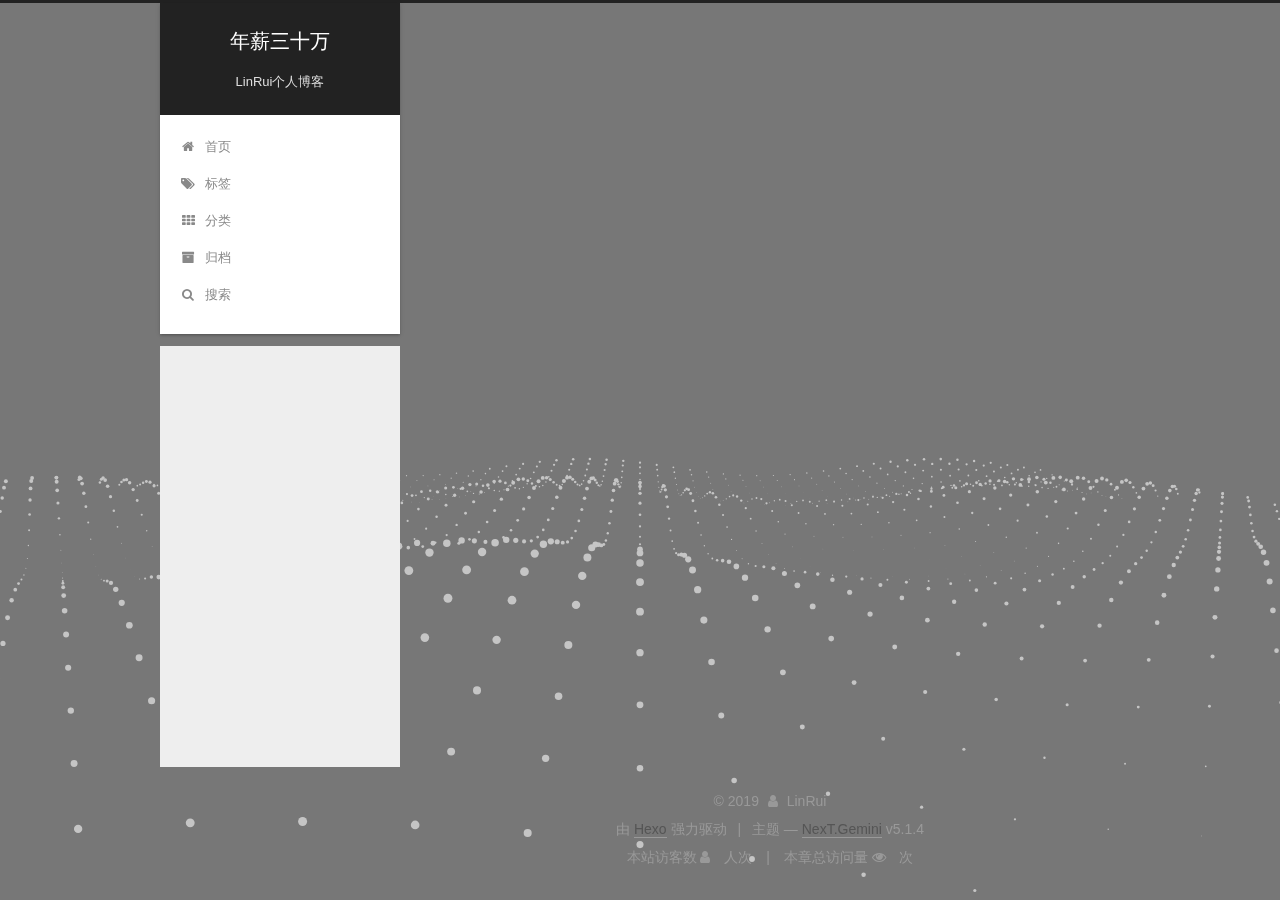
<file: categories/index.html>
<!DOCTYPE html>



  


<html class="theme-next gemini use-motion" lang="zh-Hans">
<head><meta name="generator" content="Hexo 3.8.0">
  <meta charset="UTF-8">
<meta http-equiv="X-UA-Compatible" content="IE=edge">
<meta name="viewport" content="width=device-width, initial-scale=1, maximum-scale=1">
<meta name="theme-color" content="#222">









<meta http-equiv="Cache-Control" content="no-transform">
<meta http-equiv="Cache-Control" content="no-siteapp">
















  
  
  <link href="/lib/fancybox/source/jquery.fancybox.css?v=2.1.5" rel="stylesheet" type="text/css">







<link href="/lib/font-awesome/css/font-awesome.min.css?v=4.6.2" rel="stylesheet" type="text/css">

<link href="/css/main.css?v=5.1.4" rel="stylesheet" type="text/css">


  <link rel="apple-touch-icon" sizes="180x180" href="/images/apple-touch-icon-next.png?v=5.1.4">


  <link rel="icon" type="image/png" sizes="32x32" href="/images/favicon-32x32-next.png?v=5.1.4">


  <link rel="icon" type="image/png" sizes="16x16" href="/images/favicon-16x16-next.png?v=5.1.4">


  <link rel="mask-icon" href="/images/logo.svg?v=5.1.4" color="#222">





  <meta name="keywords" content="Hexo, NexT">










<meta name="description" content="学习笔记，开发经验，随笔等">
<meta name="keywords" content="LinRui,linrui00001,">
<meta property="og:type" content="website">
<meta property="og:title" content="分类">
<meta property="og:url" content="https://mrlinrui.github.io/categories/index.html">
<meta property="og:site_name" content="年薪三十万">
<meta property="og:description" content="学习笔记，开发经验，随笔等">
<meta property="og:locale" content="zh-Hans">
<meta property="og:updated_time" content="2019-01-20T15:10:12.990Z">
<meta name="twitter:card" content="summary">
<meta name="twitter:title" content="分类">
<meta name="twitter:description" content="学习笔记，开发经验，随笔等">



<script type="text/javascript" id="hexo.configurations">
  var NexT = window.NexT || {};
  var CONFIG = {
    root: '/',
    scheme: 'Gemini',
    version: '5.1.4',
    sidebar: {"position":"left","display":"post","offset":12,"b2t":false,"scrollpercent":false,"onmobile":false},
    fancybox: true,
    tabs: true,
    motion: {"enable":true,"async":false,"transition":{"post_block":"fadeIn","post_header":"slideDownIn","post_body":"slideDownIn","coll_header":"slideLeftIn","sidebar":"slideUpIn"}},
    duoshuo: {
      userId: '0',
      author: '博主'
    },
    algolia: {
      applicationID: '',
      apiKey: '',
      indexName: '',
      hits: {"per_page":10},
      labels: {"input_placeholder":"Search for Posts","hits_empty":"We didn't find any results for the search: ${query}","hits_stats":"${hits} results found in ${time} ms"}
    }
  };
</script>



  <link rel="canonical" href="https://mrlinrui.github.io/categories/">





  <title>分类 | 年薪三十万</title>
  








</head>

<body itemscope="" itemtype="http://schema.org/WebPage" lang="zh-Hans">

  
  
    
  

  <div class="container sidebar-position-left page-post-detail">
    <div class="headband"></div>

    <header id="header" class="header" itemscope="" itemtype="http://schema.org/WPHeader">
      <div class="header-inner"><div class="site-brand-wrapper">
  <div class="site-meta ">
    

    <div class="custom-logo-site-title">
      <a href="/" class="brand" rel="start">
        <span class="logo-line-before"><i></i></span>
        <span class="site-title">年薪三十万</span>
        <span class="logo-line-after"><i></i></span>
      </a>
    </div>
      
        <p class="site-subtitle">LinRui个人博客</p>
      
  </div>

  <div class="site-nav-toggle">
    <button>
      <span class="btn-bar"></span>
      <span class="btn-bar"></span>
      <span class="btn-bar"></span>
    </button>
  </div>
</div>

<nav class="site-nav">
  

  
    <ul id="menu" class="menu">
      
        
        <li class="menu-item menu-item-home">
          <a href="/" rel="section">
            
              <i class="menu-item-icon fa fa-fw fa-home"></i> <br>
            
            首页
          </a>
        </li>
      
        
        <li class="menu-item menu-item-tags">
          <a href="/tags/" rel="section">
            
              <i class="menu-item-icon fa fa-fw fa-tags"></i> <br>
            
            标签
          </a>
        </li>
      
        
        <li class="menu-item menu-item-categories">
          <a href="/categories/" rel="section">
            
              <i class="menu-item-icon fa fa-fw fa-th"></i> <br>
            
            分类
          </a>
        </li>
      
        
        <li class="menu-item menu-item-archives">
          <a href="/archives/" rel="section">
            
              <i class="menu-item-icon fa fa-fw fa-archive"></i> <br>
            
            归档
          </a>
        </li>
      

      
        <li class="menu-item menu-item-search">
          
            <a href="javascript:;" class="popup-trigger">
          
            
              <i class="menu-item-icon fa fa-search fa-fw"></i> <br>
            
            搜索
          </a>
        </li>
      
    </ul>
  

  
    <div class="site-search">
      
  <div class="popup search-popup local-search-popup">
  <div class="local-search-header clearfix">
    <span class="search-icon">
      <i class="fa fa-search"></i>
    </span>
    <span class="popup-btn-close">
      <i class="fa fa-times-circle"></i>
    </span>
    <div class="local-search-input-wrapper">
      <input autocomplete="off" placeholder="搜索..." spellcheck="false" type="text" id="local-search-input">
    </div>
  </div>
  <div id="local-search-result"></div>
</div>



    </div>
  
</nav>



 </div>
    </header>

    <main id="main" class="main">
      <div class="main-inner">
        <div class="content-wrap">
          <div id="content" class="content">
            

  <div id="posts" class="posts-expand">
    
    
    
    <div class="post-block page">
      <header class="post-header">

	<h1 class="post-title" itemprop="name headline">分类</h1>



</header>

      
      
      
      <div class="post-body">
        
        
          <div class="category-all-page">
            <div class="category-all-title">
                目前共计 1 个分类
            </div>
            <div class="category-all">
              <ul class="category-list"><li class="category-list-item"><a class="category-list-link" href="/categories/other/">其它</a><span class="category-list-count">1</span></li></ul>
            </div>
          </div>
        
      </div>
      
      
      
    </div>
    
    
    
  </div>


          </div>
          


          

  



        </div>
        
          
  
  <div class="sidebar-toggle">
    <div class="sidebar-toggle-line-wrap">
      <span class="sidebar-toggle-line sidebar-toggle-line-first"></span>
      <span class="sidebar-toggle-line sidebar-toggle-line-middle"></span>
      <span class="sidebar-toggle-line sidebar-toggle-line-last"></span>
    </div>
  </div>

  <aside id="sidebar" class="sidebar">
    
    <div class="sidebar-inner">

      

      

      <section class="site-overview-wrap sidebar-panel sidebar-panel-active">
        <div class="site-overview">
          <div class="site-author motion-element" itemprop="author" itemscope="" itemtype="http://schema.org/Person">
            
              <img class="site-author-image" itemprop="image" src="/images/zhiqingchun.gif" alt="LinRui">
            
              <p class="site-author-name" itemprop="name">LinRui</p>
              <p class="site-description motion-element" itemprop="description">学习笔记，开发经验，随笔等</p>
          </div>

          <nav class="site-state motion-element">

            
              <div class="site-state-item site-state-posts">
              
                <a href="/archives/">
              
                  <span class="site-state-item-count">2</span>
                  <span class="site-state-item-name">日志</span>
                </a>
              </div>
            

            
              
              
              <div class="site-state-item site-state-categories">
                <a href="/categories/index.html">
                  <span class="site-state-item-count">1</span>
                  <span class="site-state-item-name">分类</span>
                </a>
              </div>
            

            
              
              
              <div class="site-state-item site-state-tags">
                <a href="/tags/index.html">
                  <span class="site-state-item-count">2</span>
                  <span class="site-state-item-name">标签</span>
                </a>
              </div>
            

          </nav>

          

          
            <div class="links-of-author motion-element">
                
                  <span class="links-of-author-item">
                    <a href="https://github.com/mrlinrui" target="_blank" title="GitHub">
                      
                        <i class="fa fa-fw fa-github"></i>GitHub</a>
                  </span>
                
                  <span class="links-of-author-item">
                    <a href="https://weibo.com/p/1005055757065552/home" target="_blank" title="Weibo">
                      
                        <i class="fa fa-fw fa-weibo"></i>Weibo</a>
                  </span>
                
            </div>
          

          
          

          
          
            <div class="links-of-blogroll motion-element links-of-blogroll-block">
              <div class="links-of-blogroll-title">
                <i class="fa  fa-fw fa-link"></i>
                Links
              </div>
              <ul class="links-of-blogroll-list">
                
                  <li class="links-of-blogroll-item">
                    <a href="https://www.bilibili.com" title="Bilibili" target="_blank">Bilibili</a>
                  </li>
                
              </ul>
            </div>
          

          

        </div>
      </section>

      

      

    </div>
  </aside>


        
      </div>
    </main>

    <footer id="footer" class="footer">
      <div class="footer-inner">
        <div class="copyright">&copy; <span itemprop="copyrightYear">2019</span>
  <span class="with-love">
    <i class="fa fa-user"></i>
  </span>
  <span class="author" itemprop="copyrightHolder">LinRui</span>

  
</div>


  <div class="powered-by">由 <a class="theme-link" target="_blank" href="https://hexo.io">Hexo</a> 强力驱动</div>



  <span class="post-meta-divider">|</span>



  <div class="theme-info">主题 &mdash; <a class="theme-link" target="_blank" href="https://github.com/iissnan/hexo-theme-next">NexT.Gemini</a> v5.1.4</div>




        
<div class="busuanzi-count">
  <script async src="https://dn-lbstatics.qbox.me/busuanzi/2.3/busuanzi.pure.mini.js"></script>

  
    <span class="site-uv">
      本站访客数 <i class="fa fa-user"></i>
      <span class="busuanzi-value" id="busuanzi_value_site_uv"></span>
      人次
    </span>
  

  
    <span class="site-pv">
      本章总访问量 <i class="fa fa-eye"></i>
      <span class="busuanzi-value" id="busuanzi_value_site_pv"></span>
      次
    </span>
  
</div>








        
      </div>
    </footer>

    
      <div class="back-to-top">
        <i class="fa fa-arrow-up"></i>
        
      </div>
    

    

  </div>

  

<script type="text/javascript">
  if (Object.prototype.toString.call(window.Promise) !== '[object Function]') {
    window.Promise = null;
  }
</script>









  




  
  









  
  
    <script type="text/javascript" src="/lib/jquery/index.js?v=2.1.3"></script>
  

  
  
    <script type="text/javascript" src="/lib/fastclick/lib/fastclick.min.js?v=1.0.6"></script>
  

  
  
    <script type="text/javascript" src="/lib/jquery_lazyload/jquery.lazyload.js?v=1.9.7"></script>
  

  
  
    <script type="text/javascript" src="/lib/velocity/velocity.min.js?v=1.2.1"></script>
  

  
  
    <script type="text/javascript" src="/lib/velocity/velocity.ui.min.js?v=1.2.1"></script>
  

  
  
    <script type="text/javascript" src="/lib/fancybox/source/jquery.fancybox.pack.js?v=2.1.5"></script>
  

  
  
    <script type="text/javascript" src="/lib/three/three.min.js"></script>
  

  
  
    <script type="text/javascript" src="/lib/three/three-waves.min.js"></script>
  


  


  <script type="text/javascript" src="/js/src/utils.js?v=5.1.4"></script>

  <script type="text/javascript" src="/js/src/motion.js?v=5.1.4"></script>



  
  


  <script type="text/javascript" src="/js/src/affix.js?v=5.1.4"></script>

  <script type="text/javascript" src="/js/src/schemes/pisces.js?v=5.1.4"></script>



  
  <script type="text/javascript" src="/js/src/scrollspy.js?v=5.1.4"></script>
<script type="text/javascript" src="/js/src/post-details.js?v=5.1.4"></script>



  


  <script type="text/javascript" src="/js/src/bootstrap.js?v=5.1.4"></script>



  


  




	





  





  












  

  <script type="text/javascript">
    // Popup Window;
    var isfetched = false;
    var isXml = true;
    // Search DB path;
    var search_path = "search.xml";
    if (search_path.length === 0) {
      search_path = "search.xml";
    } else if (/json$/i.test(search_path)) {
      isXml = false;
    }
    var path = "/" + search_path;
    // monitor main search box;

    var onPopupClose = function (e) {
      $('.popup').hide();
      $('#local-search-input').val('');
      $('.search-result-list').remove();
      $('#no-result').remove();
      $(".local-search-pop-overlay").remove();
      $('body').css('overflow', '');
    }

    function proceedsearch() {
      $("body")
        .append('<div class="search-popup-overlay local-search-pop-overlay"></div>')
        .css('overflow', 'hidden');
      $('.search-popup-overlay').click(onPopupClose);
      $('.popup').toggle();
      var $localSearchInput = $('#local-search-input');
      $localSearchInput.attr("autocapitalize", "none");
      $localSearchInput.attr("autocorrect", "off");
      $localSearchInput.focus();
    }

    // search function;
    var searchFunc = function(path, search_id, content_id) {
      'use strict';

      // start loading animation
      $("body")
        .append('<div class="search-popup-overlay local-search-pop-overlay">' +
          '<div id="search-loading-icon">' +
          '<i class="fa fa-spinner fa-pulse fa-5x fa-fw"></i>' +
          '</div>' +
          '</div>')
        .css('overflow', 'hidden');
      $("#search-loading-icon").css('margin', '20% auto 0 auto').css('text-align', 'center');

      $.ajax({
        url: path,
        dataType: isXml ? "xml" : "json",
        async: true,
        success: function(res) {
          // get the contents from search data
          isfetched = true;
          $('.popup').detach().appendTo('.header-inner');
          var datas = isXml ? $("entry", res).map(function() {
            return {
              title: $("title", this).text(),
              content: $("content",this).text(),
              url: $("url" , this).text()
            };
          }).get() : res;
          var input = document.getElementById(search_id);
          var resultContent = document.getElementById(content_id);
          var inputEventFunction = function() {
            var searchText = input.value.trim().toLowerCase();
            var keywords = searchText.split(/[\s\-]+/);
            if (keywords.length > 1) {
              keywords.push(searchText);
            }
            var resultItems = [];
            if (searchText.length > 0) {
              // perform local searching
              datas.forEach(function(data) {
                var isMatch = false;
                var hitCount = 0;
                var searchTextCount = 0;
                var title = data.title.trim();
                var titleInLowerCase = title.toLowerCase();
                var content = data.content.trim().replace(/<[^>]+>/g,"");
                var contentInLowerCase = content.toLowerCase();
                var articleUrl = decodeURIComponent(data.url);
                var indexOfTitle = [];
                var indexOfContent = [];
                // only match articles with not empty titles
                if(title != '') {
                  keywords.forEach(function(keyword) {
                    function getIndexByWord(word, text, caseSensitive) {
                      var wordLen = word.length;
                      if (wordLen === 0) {
                        return [];
                      }
                      var startPosition = 0, position = [], index = [];
                      if (!caseSensitive) {
                        text = text.toLowerCase();
                        word = word.toLowerCase();
                      }
                      while ((position = text.indexOf(word, startPosition)) > -1) {
                        index.push({position: position, word: word});
                        startPosition = position + wordLen;
                      }
                      return index;
                    }

                    indexOfTitle = indexOfTitle.concat(getIndexByWord(keyword, titleInLowerCase, false));
                    indexOfContent = indexOfContent.concat(getIndexByWord(keyword, contentInLowerCase, false));
                  });
                  if (indexOfTitle.length > 0 || indexOfContent.length > 0) {
                    isMatch = true;
                    hitCount = indexOfTitle.length + indexOfContent.length;
                  }
                }

                // show search results

                if (isMatch) {
                  // sort index by position of keyword

                  [indexOfTitle, indexOfContent].forEach(function (index) {
                    index.sort(function (itemLeft, itemRight) {
                      if (itemRight.position !== itemLeft.position) {
                        return itemRight.position - itemLeft.position;
                      } else {
                        return itemLeft.word.length - itemRight.word.length;
                      }
                    });
                  });

                  // merge hits into slices

                  function mergeIntoSlice(text, start, end, index) {
                    var item = index[index.length - 1];
                    var position = item.position;
                    var word = item.word;
                    var hits = [];
                    var searchTextCountInSlice = 0;
                    while (position + word.length <= end && index.length != 0) {
                      if (word === searchText) {
                        searchTextCountInSlice++;
                      }
                      hits.push({position: position, length: word.length});
                      var wordEnd = position + word.length;

                      // move to next position of hit

                      index.pop();
                      while (index.length != 0) {
                        item = index[index.length - 1];
                        position = item.position;
                        word = item.word;
                        if (wordEnd > position) {
                          index.pop();
                        } else {
                          break;
                        }
                      }
                    }
                    searchTextCount += searchTextCountInSlice;
                    return {
                      hits: hits,
                      start: start,
                      end: end,
                      searchTextCount: searchTextCountInSlice
                    };
                  }

                  var slicesOfTitle = [];
                  if (indexOfTitle.length != 0) {
                    slicesOfTitle.push(mergeIntoSlice(title, 0, title.length, indexOfTitle));
                  }

                  var slicesOfContent = [];
                  while (indexOfContent.length != 0) {
                    var item = indexOfContent[indexOfContent.length - 1];
                    var position = item.position;
                    var word = item.word;
                    // cut out 100 characters
                    var start = position - 20;
                    var end = position + 80;
                    if(start < 0){
                      start = 0;
                    }
                    if (end < position + word.length) {
                      end = position + word.length;
                    }
                    if(end > content.length){
                      end = content.length;
                    }
                    slicesOfContent.push(mergeIntoSlice(content, start, end, indexOfContent));
                  }

                  // sort slices in content by search text's count and hits' count

                  slicesOfContent.sort(function (sliceLeft, sliceRight) {
                    if (sliceLeft.searchTextCount !== sliceRight.searchTextCount) {
                      return sliceRight.searchTextCount - sliceLeft.searchTextCount;
                    } else if (sliceLeft.hits.length !== sliceRight.hits.length) {
                      return sliceRight.hits.length - sliceLeft.hits.length;
                    } else {
                      return sliceLeft.start - sliceRight.start;
                    }
                  });

                  // select top N slices in content

                  var upperBound = parseInt('1');
                  if (upperBound >= 0) {
                    slicesOfContent = slicesOfContent.slice(0, upperBound);
                  }

                  // highlight title and content

                  function highlightKeyword(text, slice) {
                    var result = '';
                    var prevEnd = slice.start;
                    slice.hits.forEach(function (hit) {
                      result += text.substring(prevEnd, hit.position);
                      var end = hit.position + hit.length;
                      result += '<b class="search-keyword">' + text.substring(hit.position, end) + '</b>';
                      prevEnd = end;
                    });
                    result += text.substring(prevEnd, slice.end);
                    return result;
                  }

                  var resultItem = '';

                  if (slicesOfTitle.length != 0) {
                    resultItem += "<li><a href='" + articleUrl + "' class='search-result-title'>" + highlightKeyword(title, slicesOfTitle[0]) + "</a>";
                  } else {
                    resultItem += "<li><a href='" + articleUrl + "' class='search-result-title'>" + title + "</a>";
                  }

                  slicesOfContent.forEach(function (slice) {
                    resultItem += "<a href='" + articleUrl + "'>" +
                      "<p class=\"search-result\">" + highlightKeyword(content, slice) +
                      "...</p>" + "</a>";
                  });

                  resultItem += "</li>";
                  resultItems.push({
                    item: resultItem,
                    searchTextCount: searchTextCount,
                    hitCount: hitCount,
                    id: resultItems.length
                  });
                }
              })
            };
            if (keywords.length === 1 && keywords[0] === "") {
              resultContent.innerHTML = '<div id="no-result"><i class="fa fa-search fa-5x" /></div>'
            } else if (resultItems.length === 0) {
              resultContent.innerHTML = '<div id="no-result"><i class="fa fa-frown-o fa-5x" /></div>'
            } else {
              resultItems.sort(function (resultLeft, resultRight) {
                if (resultLeft.searchTextCount !== resultRight.searchTextCount) {
                  return resultRight.searchTextCount - resultLeft.searchTextCount;
                } else if (resultLeft.hitCount !== resultRight.hitCount) {
                  return resultRight.hitCount - resultLeft.hitCount;
                } else {
                  return resultRight.id - resultLeft.id;
                }
              });
              var searchResultList = '<ul class=\"search-result-list\">';
              resultItems.forEach(function (result) {
                searchResultList += result.item;
              })
              searchResultList += "</ul>";
              resultContent.innerHTML = searchResultList;
            }
          }

          if ('auto' === 'auto') {
            input.addEventListener('input', inputEventFunction);
          } else {
            $('.search-icon').click(inputEventFunction);
            input.addEventListener('keypress', function (event) {
              if (event.keyCode === 13) {
                inputEventFunction();
              }
            });
          }

          // remove loading animation
          $(".local-search-pop-overlay").remove();
          $('body').css('overflow', '');

          proceedsearch();
        }
      });
    }

    // handle and trigger popup window;
    $('.popup-trigger').click(function(e) {
      e.stopPropagation();
      if (isfetched === false) {
        searchFunc(path, 'local-search-input', 'local-search-result');
      } else {
        proceedsearch();
      };
    });

    $('.popup-btn-close').click(onPopupClose);
    $('.popup').click(function(e){
      e.stopPropagation();
    });
    $(document).on('keyup', function (event) {
      var shouldDismissSearchPopup = event.which === 27 &&
        $('.search-popup').is(':visible');
      if (shouldDismissSearchPopup) {
        onPopupClose();
      }
    });
  </script>





  

  

  

  
  

  

  

  

</body>
</html>
</file>
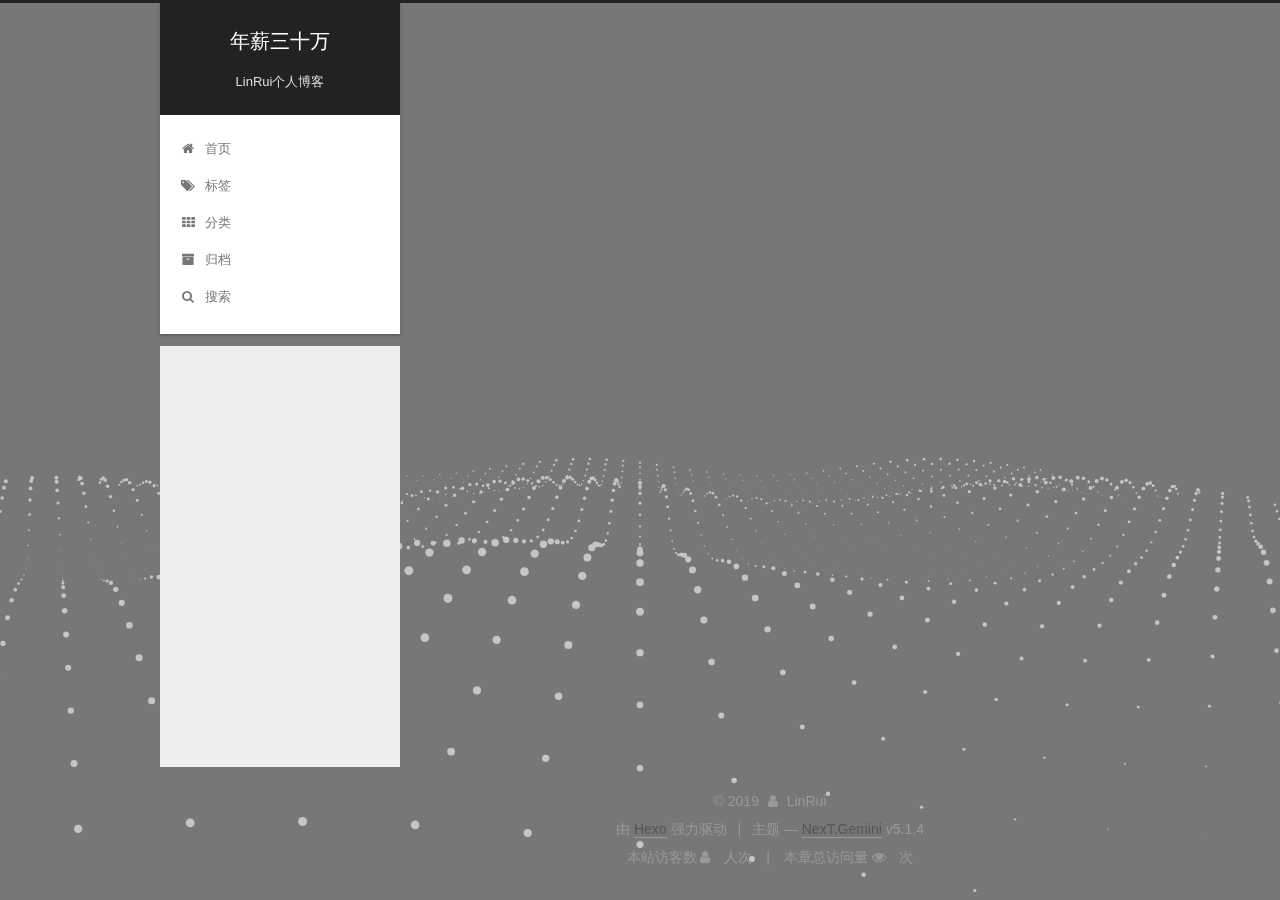
<file: tags/index.html>
<!DOCTYPE html>



  


<html class="theme-next gemini use-motion" lang="zh-Hans">
<head><meta name="generator" content="Hexo 3.8.0">
  <meta charset="UTF-8">
<meta http-equiv="X-UA-Compatible" content="IE=edge">
<meta name="viewport" content="width=device-width, initial-scale=1, maximum-scale=1">
<meta name="theme-color" content="#222">









<meta http-equiv="Cache-Control" content="no-transform">
<meta http-equiv="Cache-Control" content="no-siteapp">
















  
  
  <link href="/lib/fancybox/source/jquery.fancybox.css?v=2.1.5" rel="stylesheet" type="text/css">







<link href="/lib/font-awesome/css/font-awesome.min.css?v=4.6.2" rel="stylesheet" type="text/css">

<link href="/css/main.css?v=5.1.4" rel="stylesheet" type="text/css">


  <link rel="apple-touch-icon" sizes="180x180" href="/images/apple-touch-icon-next.png?v=5.1.4">


  <link rel="icon" type="image/png" sizes="32x32" href="/images/favicon-32x32-next.png?v=5.1.4">


  <link rel="icon" type="image/png" sizes="16x16" href="/images/favicon-16x16-next.png?v=5.1.4">


  <link rel="mask-icon" href="/images/logo.svg?v=5.1.4" color="#222">





  <meta name="keywords" content="Hexo, NexT">










<meta name="description" content="学习笔记，开发经验，随笔等">
<meta name="keywords" content="LinRui,linrui00001,">
<meta property="og:type" content="website">
<meta property="og:title" content="标签">
<meta property="og:url" content="https://mrlinrui.github.io/tags/index.html">
<meta property="og:site_name" content="年薪三十万">
<meta property="og:description" content="学习笔记，开发经验，随笔等">
<meta property="og:locale" content="zh-Hans">
<meta property="og:updated_time" content="2019-01-20T15:10:19.527Z">
<meta name="twitter:card" content="summary">
<meta name="twitter:title" content="标签">
<meta name="twitter:description" content="学习笔记，开发经验，随笔等">



<script type="text/javascript" id="hexo.configurations">
  var NexT = window.NexT || {};
  var CONFIG = {
    root: '/',
    scheme: 'Gemini',
    version: '5.1.4',
    sidebar: {"position":"left","display":"post","offset":12,"b2t":false,"scrollpercent":false,"onmobile":false},
    fancybox: true,
    tabs: true,
    motion: {"enable":true,"async":false,"transition":{"post_block":"fadeIn","post_header":"slideDownIn","post_body":"slideDownIn","coll_header":"slideLeftIn","sidebar":"slideUpIn"}},
    duoshuo: {
      userId: '0',
      author: '博主'
    },
    algolia: {
      applicationID: '',
      apiKey: '',
      indexName: '',
      hits: {"per_page":10},
      labels: {"input_placeholder":"Search for Posts","hits_empty":"We didn't find any results for the search: ${query}","hits_stats":"${hits} results found in ${time} ms"}
    }
  };
</script>



  <link rel="canonical" href="https://mrlinrui.github.io/tags/">





  <title>标签 | 年薪三十万</title>
  








</head>

<body itemscope="" itemtype="http://schema.org/WebPage" lang="zh-Hans">

  
  
    
  

  <div class="container sidebar-position-left page-post-detail">
    <div class="headband"></div>

    <header id="header" class="header" itemscope="" itemtype="http://schema.org/WPHeader">
      <div class="header-inner"><div class="site-brand-wrapper">
  <div class="site-meta ">
    

    <div class="custom-logo-site-title">
      <a href="/" class="brand" rel="start">
        <span class="logo-line-before"><i></i></span>
        <span class="site-title">年薪三十万</span>
        <span class="logo-line-after"><i></i></span>
      </a>
    </div>
      
        <p class="site-subtitle">LinRui个人博客</p>
      
  </div>

  <div class="site-nav-toggle">
    <button>
      <span class="btn-bar"></span>
      <span class="btn-bar"></span>
      <span class="btn-bar"></span>
    </button>
  </div>
</div>

<nav class="site-nav">
  

  
    <ul id="menu" class="menu">
      
        
        <li class="menu-item menu-item-home">
          <a href="/" rel="section">
            
              <i class="menu-item-icon fa fa-fw fa-home"></i> <br>
            
            首页
          </a>
        </li>
      
        
        <li class="menu-item menu-item-tags">
          <a href="/tags/" rel="section">
            
              <i class="menu-item-icon fa fa-fw fa-tags"></i> <br>
            
            标签
          </a>
        </li>
      
        
        <li class="menu-item menu-item-categories">
          <a href="/categories/" rel="section">
            
              <i class="menu-item-icon fa fa-fw fa-th"></i> <br>
            
            分类
          </a>
        </li>
      
        
        <li class="menu-item menu-item-archives">
          <a href="/archives/" rel="section">
            
              <i class="menu-item-icon fa fa-fw fa-archive"></i> <br>
            
            归档
          </a>
        </li>
      

      
        <li class="menu-item menu-item-search">
          
            <a href="javascript:;" class="popup-trigger">
          
            
              <i class="menu-item-icon fa fa-search fa-fw"></i> <br>
            
            搜索
          </a>
        </li>
      
    </ul>
  

  
    <div class="site-search">
      
  <div class="popup search-popup local-search-popup">
  <div class="local-search-header clearfix">
    <span class="search-icon">
      <i class="fa fa-search"></i>
    </span>
    <span class="popup-btn-close">
      <i class="fa fa-times-circle"></i>
    </span>
    <div class="local-search-input-wrapper">
      <input autocomplete="off" placeholder="搜索..." spellcheck="false" type="text" id="local-search-input">
    </div>
  </div>
  <div id="local-search-result"></div>
</div>



    </div>
  
</nav>



 </div>
    </header>

    <main id="main" class="main">
      <div class="main-inner">
        <div class="content-wrap">
          <div id="content" class="content">
            

  <div id="posts" class="posts-expand">
    
    
    
    <div class="post-block page">
      <header class="post-header">

	<h1 class="post-title" itemprop="name headline">标签</h1>



</header>

      
      
      
      <div class="post-body">
        
        
          <div class="tag-cloud">
            <div class="tag-cloud-title">
                目前共计 2 个标签
            </div>
            <div class="tag-cloud-tags">
              <a href="/tags/hello/" style="font-size: 12px; color: #ccc">hello</a> <a href="/tags/练习/" style="font-size: 12px; color: #ccc">练习</a>
            </div>
          </div>
        
      </div>
      
      
      
    </div>
    
    
    
  </div>


          </div>
          


          

  



        </div>
        
          
  
  <div class="sidebar-toggle">
    <div class="sidebar-toggle-line-wrap">
      <span class="sidebar-toggle-line sidebar-toggle-line-first"></span>
      <span class="sidebar-toggle-line sidebar-toggle-line-middle"></span>
      <span class="sidebar-toggle-line sidebar-toggle-line-last"></span>
    </div>
  </div>

  <aside id="sidebar" class="sidebar">
    
    <div class="sidebar-inner">

      

      

      <section class="site-overview-wrap sidebar-panel sidebar-panel-active">
        <div class="site-overview">
          <div class="site-author motion-element" itemprop="author" itemscope="" itemtype="http://schema.org/Person">
            
              <img class="site-author-image" itemprop="image" src="/images/zhiqingchun.gif" alt="LinRui">
            
              <p class="site-author-name" itemprop="name">LinRui</p>
              <p class="site-description motion-element" itemprop="description">学习笔记，开发经验，随笔等</p>
          </div>

          <nav class="site-state motion-element">

            
              <div class="site-state-item site-state-posts">
              
                <a href="/archives/">
              
                  <span class="site-state-item-count">2</span>
                  <span class="site-state-item-name">日志</span>
                </a>
              </div>
            

            
              
              
              <div class="site-state-item site-state-categories">
                <a href="/categories/index.html">
                  <span class="site-state-item-count">1</span>
                  <span class="site-state-item-name">分类</span>
                </a>
              </div>
            

            
              
              
              <div class="site-state-item site-state-tags">
                <a href="/tags/index.html">
                  <span class="site-state-item-count">2</span>
                  <span class="site-state-item-name">标签</span>
                </a>
              </div>
            

          </nav>

          

          
            <div class="links-of-author motion-element">
                
                  <span class="links-of-author-item">
                    <a href="https://github.com/mrlinrui" target="_blank" title="GitHub">
                      
                        <i class="fa fa-fw fa-github"></i>GitHub</a>
                  </span>
                
                  <span class="links-of-author-item">
                    <a href="https://weibo.com/p/1005055757065552/home" target="_blank" title="Weibo">
                      
                        <i class="fa fa-fw fa-weibo"></i>Weibo</a>
                  </span>
                
            </div>
          

          
          

          
          
            <div class="links-of-blogroll motion-element links-of-blogroll-block">
              <div class="links-of-blogroll-title">
                <i class="fa  fa-fw fa-link"></i>
                Links
              </div>
              <ul class="links-of-blogroll-list">
                
                  <li class="links-of-blogroll-item">
                    <a href="https://www.bilibili.com" title="Bilibili" target="_blank">Bilibili</a>
                  </li>
                
              </ul>
            </div>
          

          

        </div>
      </section>

      

      

    </div>
  </aside>


        
      </div>
    </main>

    <footer id="footer" class="footer">
      <div class="footer-inner">
        <div class="copyright">&copy; <span itemprop="copyrightYear">2019</span>
  <span class="with-love">
    <i class="fa fa-user"></i>
  </span>
  <span class="author" itemprop="copyrightHolder">LinRui</span>

  
</div>


  <div class="powered-by">由 <a class="theme-link" target="_blank" href="https://hexo.io">Hexo</a> 强力驱动</div>



  <span class="post-meta-divider">|</span>



  <div class="theme-info">主题 &mdash; <a class="theme-link" target="_blank" href="https://github.com/iissnan/hexo-theme-next">NexT.Gemini</a> v5.1.4</div>




        
<div class="busuanzi-count">
  <script async src="https://dn-lbstatics.qbox.me/busuanzi/2.3/busuanzi.pure.mini.js"></script>

  
    <span class="site-uv">
      本站访客数 <i class="fa fa-user"></i>
      <span class="busuanzi-value" id="busuanzi_value_site_uv"></span>
      人次
    </span>
  

  
    <span class="site-pv">
      本章总访问量 <i class="fa fa-eye"></i>
      <span class="busuanzi-value" id="busuanzi_value_site_pv"></span>
      次
    </span>
  
</div>








        
      </div>
    </footer>

    
      <div class="back-to-top">
        <i class="fa fa-arrow-up"></i>
        
      </div>
    

    

  </div>

  

<script type="text/javascript">
  if (Object.prototype.toString.call(window.Promise) !== '[object Function]') {
    window.Promise = null;
  }
</script>









  




  
  









  
  
    <script type="text/javascript" src="/lib/jquery/index.js?v=2.1.3"></script>
  

  
  
    <script type="text/javascript" src="/lib/fastclick/lib/fastclick.min.js?v=1.0.6"></script>
  

  
  
    <script type="text/javascript" src="/lib/jquery_lazyload/jquery.lazyload.js?v=1.9.7"></script>
  

  
  
    <script type="text/javascript" src="/lib/velocity/velocity.min.js?v=1.2.1"></script>
  

  
  
    <script type="text/javascript" src="/lib/velocity/velocity.ui.min.js?v=1.2.1"></script>
  

  
  
    <script type="text/javascript" src="/lib/fancybox/source/jquery.fancybox.pack.js?v=2.1.5"></script>
  

  
  
    <script type="text/javascript" src="/lib/three/three.min.js"></script>
  

  
  
    <script type="text/javascript" src="/lib/three/three-waves.min.js"></script>
  


  


  <script type="text/javascript" src="/js/src/utils.js?v=5.1.4"></script>

  <script type="text/javascript" src="/js/src/motion.js?v=5.1.4"></script>



  
  


  <script type="text/javascript" src="/js/src/affix.js?v=5.1.4"></script>

  <script type="text/javascript" src="/js/src/schemes/pisces.js?v=5.1.4"></script>



  
  <script type="text/javascript" src="/js/src/scrollspy.js?v=5.1.4"></script>
<script type="text/javascript" src="/js/src/post-details.js?v=5.1.4"></script>



  


  <script type="text/javascript" src="/js/src/bootstrap.js?v=5.1.4"></script>



  


  




	





  





  












  

  <script type="text/javascript">
    // Popup Window;
    var isfetched = false;
    var isXml = true;
    // Search DB path;
    var search_path = "search.xml";
    if (search_path.length === 0) {
      search_path = "search.xml";
    } else if (/json$/i.test(search_path)) {
      isXml = false;
    }
    var path = "/" + search_path;
    // monitor main search box;

    var onPopupClose = function (e) {
      $('.popup').hide();
      $('#local-search-input').val('');
      $('.search-result-list').remove();
      $('#no-result').remove();
      $(".local-search-pop-overlay").remove();
      $('body').css('overflow', '');
    }

    function proceedsearch() {
      $("body")
        .append('<div class="search-popup-overlay local-search-pop-overlay"></div>')
        .css('overflow', 'hidden');
      $('.search-popup-overlay').click(onPopupClose);
      $('.popup').toggle();
      var $localSearchInput = $('#local-search-input');
      $localSearchInput.attr("autocapitalize", "none");
      $localSearchInput.attr("autocorrect", "off");
      $localSearchInput.focus();
    }

    // search function;
    var searchFunc = function(path, search_id, content_id) {
      'use strict';

      // start loading animation
      $("body")
        .append('<div class="search-popup-overlay local-search-pop-overlay">' +
          '<div id="search-loading-icon">' +
          '<i class="fa fa-spinner fa-pulse fa-5x fa-fw"></i>' +
          '</div>' +
          '</div>')
        .css('overflow', 'hidden');
      $("#search-loading-icon").css('margin', '20% auto 0 auto').css('text-align', 'center');

      $.ajax({
        url: path,
        dataType: isXml ? "xml" : "json",
        async: true,
        success: function(res) {
          // get the contents from search data
          isfetched = true;
          $('.popup').detach().appendTo('.header-inner');
          var datas = isXml ? $("entry", res).map(function() {
            return {
              title: $("title", this).text(),
              content: $("content",this).text(),
              url: $("url" , this).text()
            };
          }).get() : res;
          var input = document.getElementById(search_id);
          var resultContent = document.getElementById(content_id);
          var inputEventFunction = function() {
            var searchText = input.value.trim().toLowerCase();
            var keywords = searchText.split(/[\s\-]+/);
            if (keywords.length > 1) {
              keywords.push(searchText);
            }
            var resultItems = [];
            if (searchText.length > 0) {
              // perform local searching
              datas.forEach(function(data) {
                var isMatch = false;
                var hitCount = 0;
                var searchTextCount = 0;
                var title = data.title.trim();
                var titleInLowerCase = title.toLowerCase();
                var content = data.content.trim().replace(/<[^>]+>/g,"");
                var contentInLowerCase = content.toLowerCase();
                var articleUrl = decodeURIComponent(data.url);
                var indexOfTitle = [];
                var indexOfContent = [];
                // only match articles with not empty titles
                if(title != '') {
                  keywords.forEach(function(keyword) {
                    function getIndexByWord(word, text, caseSensitive) {
                      var wordLen = word.length;
                      if (wordLen === 0) {
                        return [];
                      }
                      var startPosition = 0, position = [], index = [];
                      if (!caseSensitive) {
                        text = text.toLowerCase();
                        word = word.toLowerCase();
                      }
                      while ((position = text.indexOf(word, startPosition)) > -1) {
                        index.push({position: position, word: word});
                        startPosition = position + wordLen;
                      }
                      return index;
                    }

                    indexOfTitle = indexOfTitle.concat(getIndexByWord(keyword, titleInLowerCase, false));
                    indexOfContent = indexOfContent.concat(getIndexByWord(keyword, contentInLowerCase, false));
                  });
                  if (indexOfTitle.length > 0 || indexOfContent.length > 0) {
                    isMatch = true;
                    hitCount = indexOfTitle.length + indexOfContent.length;
                  }
                }

                // show search results

                if (isMatch) {
                  // sort index by position of keyword

                  [indexOfTitle, indexOfContent].forEach(function (index) {
                    index.sort(function (itemLeft, itemRight) {
                      if (itemRight.position !== itemLeft.position) {
                        return itemRight.position - itemLeft.position;
                      } else {
                        return itemLeft.word.length - itemRight.word.length;
                      }
                    });
                  });

                  // merge hits into slices

                  function mergeIntoSlice(text, start, end, index) {
                    var item = index[index.length - 1];
                    var position = item.position;
                    var word = item.word;
                    var hits = [];
                    var searchTextCountInSlice = 0;
                    while (position + word.length <= end && index.length != 0) {
                      if (word === searchText) {
                        searchTextCountInSlice++;
                      }
                      hits.push({position: position, length: word.length});
                      var wordEnd = position + word.length;

                      // move to next position of hit

                      index.pop();
                      while (index.length != 0) {
                        item = index[index.length - 1];
                        position = item.position;
                        word = item.word;
                        if (wordEnd > position) {
                          index.pop();
                        } else {
                          break;
                        }
                      }
                    }
                    searchTextCount += searchTextCountInSlice;
                    return {
                      hits: hits,
                      start: start,
                      end: end,
                      searchTextCount: searchTextCountInSlice
                    };
                  }

                  var slicesOfTitle = [];
                  if (indexOfTitle.length != 0) {
                    slicesOfTitle.push(mergeIntoSlice(title, 0, title.length, indexOfTitle));
                  }

                  var slicesOfContent = [];
                  while (indexOfContent.length != 0) {
                    var item = indexOfContent[indexOfContent.length - 1];
                    var position = item.position;
                    var word = item.word;
                    // cut out 100 characters
                    var start = position - 20;
                    var end = position + 80;
                    if(start < 0){
                      start = 0;
                    }
                    if (end < position + word.length) {
                      end = position + word.length;
                    }
                    if(end > content.length){
                      end = content.length;
                    }
                    slicesOfContent.push(mergeIntoSlice(content, start, end, indexOfContent));
                  }

                  // sort slices in content by search text's count and hits' count

                  slicesOfContent.sort(function (sliceLeft, sliceRight) {
                    if (sliceLeft.searchTextCount !== sliceRight.searchTextCount) {
                      return sliceRight.searchTextCount - sliceLeft.searchTextCount;
                    } else if (sliceLeft.hits.length !== sliceRight.hits.length) {
                      return sliceRight.hits.length - sliceLeft.hits.length;
                    } else {
                      return sliceLeft.start - sliceRight.start;
                    }
                  });

                  // select top N slices in content

                  var upperBound = parseInt('1');
                  if (upperBound >= 0) {
                    slicesOfContent = slicesOfContent.slice(0, upperBound);
                  }

                  // highlight title and content

                  function highlightKeyword(text, slice) {
                    var result = '';
                    var prevEnd = slice.start;
                    slice.hits.forEach(function (hit) {
                      result += text.substring(prevEnd, hit.position);
                      var end = hit.position + hit.length;
                      result += '<b class="search-keyword">' + text.substring(hit.position, end) + '</b>';
                      prevEnd = end;
                    });
                    result += text.substring(prevEnd, slice.end);
                    return result;
                  }

                  var resultItem = '';

                  if (slicesOfTitle.length != 0) {
                    resultItem += "<li><a href='" + articleUrl + "' class='search-result-title'>" + highlightKeyword(title, slicesOfTitle[0]) + "</a>";
                  } else {
                    resultItem += "<li><a href='" + articleUrl + "' class='search-result-title'>" + title + "</a>";
                  }

                  slicesOfContent.forEach(function (slice) {
                    resultItem += "<a href='" + articleUrl + "'>" +
                      "<p class=\"search-result\">" + highlightKeyword(content, slice) +
                      "...</p>" + "</a>";
                  });

                  resultItem += "</li>";
                  resultItems.push({
                    item: resultItem,
                    searchTextCount: searchTextCount,
                    hitCount: hitCount,
                    id: resultItems.length
                  });
                }
              })
            };
            if (keywords.length === 1 && keywords[0] === "") {
              resultContent.innerHTML = '<div id="no-result"><i class="fa fa-search fa-5x" /></div>'
            } else if (resultItems.length === 0) {
              resultContent.innerHTML = '<div id="no-result"><i class="fa fa-frown-o fa-5x" /></div>'
            } else {
              resultItems.sort(function (resultLeft, resultRight) {
                if (resultLeft.searchTextCount !== resultRight.searchTextCount) {
                  return resultRight.searchTextCount - resultLeft.searchTextCount;
                } else if (resultLeft.hitCount !== resultRight.hitCount) {
                  return resultRight.hitCount - resultLeft.hitCount;
                } else {
                  return resultRight.id - resultLeft.id;
                }
              });
              var searchResultList = '<ul class=\"search-result-list\">';
              resultItems.forEach(function (result) {
                searchResultList += result.item;
              })
              searchResultList += "</ul>";
              resultContent.innerHTML = searchResultList;
            }
          }

          if ('auto' === 'auto') {
            input.addEventListener('input', inputEventFunction);
          } else {
            $('.search-icon').click(inputEventFunction);
            input.addEventListener('keypress', function (event) {
              if (event.keyCode === 13) {
                inputEventFunction();
              }
            });
          }

          // remove loading animation
          $(".local-search-pop-overlay").remove();
          $('body').css('overflow', '');

          proceedsearch();
        }
      });
    }

    // handle and trigger popup window;
    $('.popup-trigger').click(function(e) {
      e.stopPropagation();
      if (isfetched === false) {
        searchFunc(path, 'local-search-input', 'local-search-result');
      } else {
        proceedsearch();
      };
    });

    $('.popup-btn-close').click(onPopupClose);
    $('.popup').click(function(e){
      e.stopPropagation();
    });
    $(document).on('keyup', function (event) {
      var shouldDismissSearchPopup = event.which === 27 &&
        $('.search-popup').is(':visible');
      if (shouldDismissSearchPopup) {
        onPopupClose();
      }
    });
  </script>





  

  

  

  
  

  

  

  

</body>
</html>
</file>
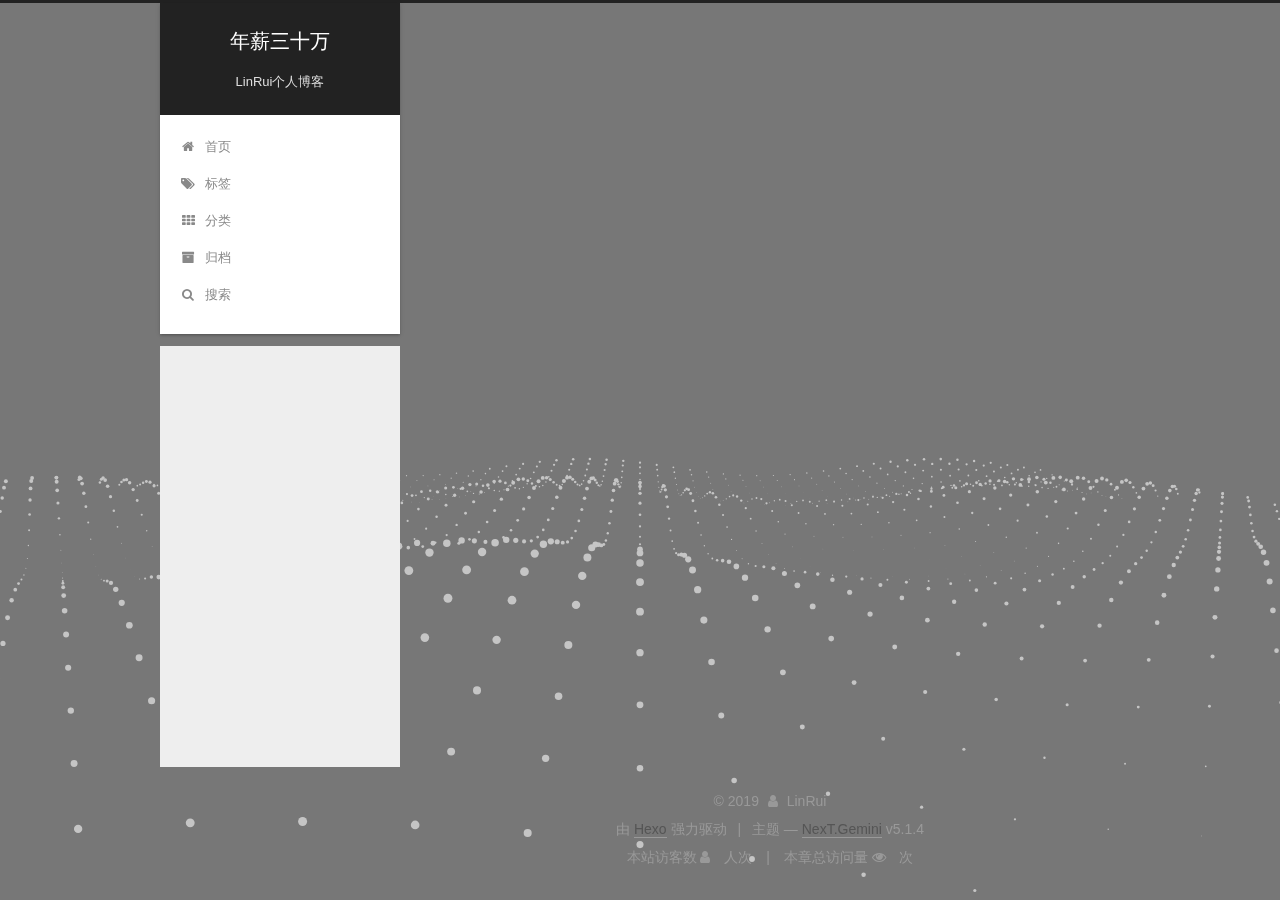
<file: archives/2019/index.html>
<!DOCTYPE html>



  


<html class="theme-next gemini use-motion" lang="zh-Hans">
<head><meta name="generator" content="Hexo 3.8.0">
  <meta charset="UTF-8">
<meta http-equiv="X-UA-Compatible" content="IE=edge">
<meta name="viewport" content="width=device-width, initial-scale=1, maximum-scale=1">
<meta name="theme-color" content="#222">









<meta http-equiv="Cache-Control" content="no-transform">
<meta http-equiv="Cache-Control" content="no-siteapp">
















  
  
  <link href="/lib/fancybox/source/jquery.fancybox.css?v=2.1.5" rel="stylesheet" type="text/css">







<link href="/lib/font-awesome/css/font-awesome.min.css?v=4.6.2" rel="stylesheet" type="text/css">

<link href="/css/main.css?v=5.1.4" rel="stylesheet" type="text/css">


  <link rel="apple-touch-icon" sizes="180x180" href="/images/apple-touch-icon-next.png?v=5.1.4">


  <link rel="icon" type="image/png" sizes="32x32" href="/images/favicon-32x32-next.png?v=5.1.4">


  <link rel="icon" type="image/png" sizes="16x16" href="/images/favicon-16x16-next.png?v=5.1.4">


  <link rel="mask-icon" href="/images/logo.svg?v=5.1.4" color="#222">





  <meta name="keywords" content="Hexo, NexT">










<meta name="description" content="学习笔记，开发经验，随笔等">
<meta name="keywords" content="LinRui,linrui00001,">
<meta property="og:type" content="website">
<meta property="og:title" content="年薪三十万">
<meta property="og:url" content="https://mrlinrui.github.io/archives/2019/index.html">
<meta property="og:site_name" content="年薪三十万">
<meta property="og:description" content="学习笔记，开发经验，随笔等">
<meta property="og:locale" content="zh-Hans">
<meta name="twitter:card" content="summary">
<meta name="twitter:title" content="年薪三十万">
<meta name="twitter:description" content="学习笔记，开发经验，随笔等">



<script type="text/javascript" id="hexo.configurations">
  var NexT = window.NexT || {};
  var CONFIG = {
    root: '/',
    scheme: 'Gemini',
    version: '5.1.4',
    sidebar: {"position":"left","display":"post","offset":12,"b2t":false,"scrollpercent":false,"onmobile":false},
    fancybox: true,
    tabs: true,
    motion: {"enable":true,"async":false,"transition":{"post_block":"fadeIn","post_header":"slideDownIn","post_body":"slideDownIn","coll_header":"slideLeftIn","sidebar":"slideUpIn"}},
    duoshuo: {
      userId: '0',
      author: '博主'
    },
    algolia: {
      applicationID: '',
      apiKey: '',
      indexName: '',
      hits: {"per_page":10},
      labels: {"input_placeholder":"Search for Posts","hits_empty":"We didn't find any results for the search: ${query}","hits_stats":"${hits} results found in ${time} ms"}
    }
  };
</script>



  <link rel="canonical" href="https://mrlinrui.github.io/archives/2019/">





  <title>归档 | 年薪三十万</title>
  








</head>

<body itemscope="" itemtype="http://schema.org/WebPage" lang="zh-Hans">

  
  
    
  

  <div class="container sidebar-position-left page-archive">
    <div class="headband"></div>

    <header id="header" class="header" itemscope="" itemtype="http://schema.org/WPHeader">
      <div class="header-inner"><div class="site-brand-wrapper">
  <div class="site-meta ">
    

    <div class="custom-logo-site-title">
      <a href="/" class="brand" rel="start">
        <span class="logo-line-before"><i></i></span>
        <span class="site-title">年薪三十万</span>
        <span class="logo-line-after"><i></i></span>
      </a>
    </div>
      
        <p class="site-subtitle">LinRui个人博客</p>
      
  </div>

  <div class="site-nav-toggle">
    <button>
      <span class="btn-bar"></span>
      <span class="btn-bar"></span>
      <span class="btn-bar"></span>
    </button>
  </div>
</div>

<nav class="site-nav">
  

  
    <ul id="menu" class="menu">
      
        
        <li class="menu-item menu-item-home">
          <a href="/" rel="section">
            
              <i class="menu-item-icon fa fa-fw fa-home"></i> <br>
            
            首页
          </a>
        </li>
      
        
        <li class="menu-item menu-item-tags">
          <a href="/tags/" rel="section">
            
              <i class="menu-item-icon fa fa-fw fa-tags"></i> <br>
            
            标签
          </a>
        </li>
      
        
        <li class="menu-item menu-item-categories">
          <a href="/categories/" rel="section">
            
              <i class="menu-item-icon fa fa-fw fa-th"></i> <br>
            
            分类
          </a>
        </li>
      
        
        <li class="menu-item menu-item-archives">
          <a href="/archives/" rel="section">
            
              <i class="menu-item-icon fa fa-fw fa-archive"></i> <br>
            
            归档
          </a>
        </li>
      

      
        <li class="menu-item menu-item-search">
          
            <a href="javascript:;" class="popup-trigger">
          
            
              <i class="menu-item-icon fa fa-search fa-fw"></i> <br>
            
            搜索
          </a>
        </li>
      
    </ul>
  

  
    <div class="site-search">
      
  <div class="popup search-popup local-search-popup">
  <div class="local-search-header clearfix">
    <span class="search-icon">
      <i class="fa fa-search"></i>
    </span>
    <span class="popup-btn-close">
      <i class="fa fa-times-circle"></i>
    </span>
    <div class="local-search-input-wrapper">
      <input autocomplete="off" placeholder="搜索..." spellcheck="false" type="text" id="local-search-input">
    </div>
  </div>
  <div id="local-search-result"></div>
</div>



    </div>
  
</nav>



 </div>
    </header>

    <main id="main" class="main">
      <div class="main-inner">
        <div class="content-wrap">
          <div id="content" class="content">
            

  
  
  
  <div class="post-block archive">
    <div id="posts" class="posts-collapse">
      <span class="archive-move-on"></span>

      <span class="archive-page-counter">
        
        
        
          
        
        嗯..! 目前共计 2 篇日志。 继续努力。
      </span>

      

        
        
        

        
          
          <div class="collection-title">
            <h1 class="archive-year" id="archive-year-2019">2019</h1>
          </div>
        
        

        

  <article class="post post-type-normal" itemscope="" itemtype="http://schema.org/Article">
    <header class="post-header">

      <h2 class="post-title">
        
            <a class="post-title-link" href="/2019/01/03/hello/" itemprop="url">
              
                <span itemprop="name">hello</span>
              
            </a>
        
      </h2>

      <div class="post-meta">
        <time class="post-time" itemprop="dateCreated" datetime="2019-01-02T21:23:27Z" content="2019-01-02">
          01-02
        </time>
      </div>

    </header>
  </article>



      

        
        
        

        
        

        

  <article class="post post-type-normal" itemscope="" itemtype="http://schema.org/Article">
    <header class="post-header">

      <h2 class="post-title">
        
            <a class="post-title-link" href="/2019/01/02/hello-world/" itemprop="url">
              
                <span itemprop="name">Hello World</span>
              
            </a>
        
      </h2>

      <div class="post-meta">
        <time class="post-time" itemprop="dateCreated" datetime="2019-01-02T13:13:18Z" content="2019-01-02">
          01-02
        </time>
      </div>

    </header>
  </article>



      

    </div>
  </div>
  
  
  

  



          </div>
          


          

        </div>
        
          
  
  <div class="sidebar-toggle">
    <div class="sidebar-toggle-line-wrap">
      <span class="sidebar-toggle-line sidebar-toggle-line-first"></span>
      <span class="sidebar-toggle-line sidebar-toggle-line-middle"></span>
      <span class="sidebar-toggle-line sidebar-toggle-line-last"></span>
    </div>
  </div>

  <aside id="sidebar" class="sidebar">
    
    <div class="sidebar-inner">

      

      

      <section class="site-overview-wrap sidebar-panel sidebar-panel-active">
        <div class="site-overview">
          <div class="site-author motion-element" itemprop="author" itemscope="" itemtype="http://schema.org/Person">
            
              <img class="site-author-image" itemprop="image" src="/images/zhiqingchun.gif" alt="LinRui">
            
              <p class="site-author-name" itemprop="name">LinRui</p>
              <p class="site-description motion-element" itemprop="description">学习笔记，开发经验，随笔等</p>
          </div>

          <nav class="site-state motion-element">

            
              <div class="site-state-item site-state-posts">
              
                <a href="/archives/">
              
                  <span class="site-state-item-count">2</span>
                  <span class="site-state-item-name">日志</span>
                </a>
              </div>
            

            
              
              
              <div class="site-state-item site-state-categories">
                <a href="/categories/index.html">
                  <span class="site-state-item-count">1</span>
                  <span class="site-state-item-name">分类</span>
                </a>
              </div>
            

            
              
              
              <div class="site-state-item site-state-tags">
                <a href="/tags/index.html">
                  <span class="site-state-item-count">2</span>
                  <span class="site-state-item-name">标签</span>
                </a>
              </div>
            

          </nav>

          

          
            <div class="links-of-author motion-element">
                
                  <span class="links-of-author-item">
                    <a href="https://github.com/mrlinrui" target="_blank" title="GitHub">
                      
                        <i class="fa fa-fw fa-github"></i>GitHub</a>
                  </span>
                
                  <span class="links-of-author-item">
                    <a href="https://weibo.com/p/1005055757065552/home" target="_blank" title="Weibo">
                      
                        <i class="fa fa-fw fa-weibo"></i>Weibo</a>
                  </span>
                
            </div>
          

          
          

          
          
            <div class="links-of-blogroll motion-element links-of-blogroll-block">
              <div class="links-of-blogroll-title">
                <i class="fa  fa-fw fa-link"></i>
                Links
              </div>
              <ul class="links-of-blogroll-list">
                
                  <li class="links-of-blogroll-item">
                    <a href="https://www.bilibili.com" title="Bilibili" target="_blank">Bilibili</a>
                  </li>
                
              </ul>
            </div>
          

          

        </div>
      </section>

      

      

    </div>
  </aside>


        
      </div>
    </main>

    <footer id="footer" class="footer">
      <div class="footer-inner">
        <div class="copyright">&copy; <span itemprop="copyrightYear">2019</span>
  <span class="with-love">
    <i class="fa fa-user"></i>
  </span>
  <span class="author" itemprop="copyrightHolder">LinRui</span>

  
</div>


  <div class="powered-by">由 <a class="theme-link" target="_blank" href="https://hexo.io">Hexo</a> 强力驱动</div>



  <span class="post-meta-divider">|</span>



  <div class="theme-info">主题 &mdash; <a class="theme-link" target="_blank" href="https://github.com/iissnan/hexo-theme-next">NexT.Gemini</a> v5.1.4</div>




        
<div class="busuanzi-count">
  <script async src="https://dn-lbstatics.qbox.me/busuanzi/2.3/busuanzi.pure.mini.js"></script>

  
    <span class="site-uv">
      本站访客数 <i class="fa fa-user"></i>
      <span class="busuanzi-value" id="busuanzi_value_site_uv"></span>
      人次
    </span>
  

  
    <span class="site-pv">
      本章总访问量 <i class="fa fa-eye"></i>
      <span class="busuanzi-value" id="busuanzi_value_site_pv"></span>
      次
    </span>
  
</div>








        
      </div>
    </footer>

    
      <div class="back-to-top">
        <i class="fa fa-arrow-up"></i>
        
      </div>
    

    

  </div>

  

<script type="text/javascript">
  if (Object.prototype.toString.call(window.Promise) !== '[object Function]') {
    window.Promise = null;
  }
</script>









  




  
  









  
  
    <script type="text/javascript" src="/lib/jquery/index.js?v=2.1.3"></script>
  

  
  
    <script type="text/javascript" src="/lib/fastclick/lib/fastclick.min.js?v=1.0.6"></script>
  

  
  
    <script type="text/javascript" src="/lib/jquery_lazyload/jquery.lazyload.js?v=1.9.7"></script>
  

  
  
    <script type="text/javascript" src="/lib/velocity/velocity.min.js?v=1.2.1"></script>
  

  
  
    <script type="text/javascript" src="/lib/velocity/velocity.ui.min.js?v=1.2.1"></script>
  

  
  
    <script type="text/javascript" src="/lib/fancybox/source/jquery.fancybox.pack.js?v=2.1.5"></script>
  

  
  
    <script type="text/javascript" src="/lib/three/three.min.js"></script>
  

  
  
    <script type="text/javascript" src="/lib/three/three-waves.min.js"></script>
  


  


  <script type="text/javascript" src="/js/src/utils.js?v=5.1.4"></script>

  <script type="text/javascript" src="/js/src/motion.js?v=5.1.4"></script>



  
  


  <script type="text/javascript" src="/js/src/affix.js?v=5.1.4"></script>

  <script type="text/javascript" src="/js/src/schemes/pisces.js?v=5.1.4"></script>



  

  


  <script type="text/javascript" src="/js/src/bootstrap.js?v=5.1.4"></script>



  


  




	





  





  












  

  <script type="text/javascript">
    // Popup Window;
    var isfetched = false;
    var isXml = true;
    // Search DB path;
    var search_path = "search.xml";
    if (search_path.length === 0) {
      search_path = "search.xml";
    } else if (/json$/i.test(search_path)) {
      isXml = false;
    }
    var path = "/" + search_path;
    // monitor main search box;

    var onPopupClose = function (e) {
      $('.popup').hide();
      $('#local-search-input').val('');
      $('.search-result-list').remove();
      $('#no-result').remove();
      $(".local-search-pop-overlay").remove();
      $('body').css('overflow', '');
    }

    function proceedsearch() {
      $("body")
        .append('<div class="search-popup-overlay local-search-pop-overlay"></div>')
        .css('overflow', 'hidden');
      $('.search-popup-overlay').click(onPopupClose);
      $('.popup').toggle();
      var $localSearchInput = $('#local-search-input');
      $localSearchInput.attr("autocapitalize", "none");
      $localSearchInput.attr("autocorrect", "off");
      $localSearchInput.focus();
    }

    // search function;
    var searchFunc = function(path, search_id, content_id) {
      'use strict';

      // start loading animation
      $("body")
        .append('<div class="search-popup-overlay local-search-pop-overlay">' +
          '<div id="search-loading-icon">' +
          '<i class="fa fa-spinner fa-pulse fa-5x fa-fw"></i>' +
          '</div>' +
          '</div>')
        .css('overflow', 'hidden');
      $("#search-loading-icon").css('margin', '20% auto 0 auto').css('text-align', 'center');

      $.ajax({
        url: path,
        dataType: isXml ? "xml" : "json",
        async: true,
        success: function(res) {
          // get the contents from search data
          isfetched = true;
          $('.popup').detach().appendTo('.header-inner');
          var datas = isXml ? $("entry", res).map(function() {
            return {
              title: $("title", this).text(),
              content: $("content",this).text(),
              url: $("url" , this).text()
            };
          }).get() : res;
          var input = document.getElementById(search_id);
          var resultContent = document.getElementById(content_id);
          var inputEventFunction = function() {
            var searchText = input.value.trim().toLowerCase();
            var keywords = searchText.split(/[\s\-]+/);
            if (keywords.length > 1) {
              keywords.push(searchText);
            }
            var resultItems = [];
            if (searchText.length > 0) {
              // perform local searching
              datas.forEach(function(data) {
                var isMatch = false;
                var hitCount = 0;
                var searchTextCount = 0;
                var title = data.title.trim();
                var titleInLowerCase = title.toLowerCase();
                var content = data.content.trim().replace(/<[^>]+>/g,"");
                var contentInLowerCase = content.toLowerCase();
                var articleUrl = decodeURIComponent(data.url);
                var indexOfTitle = [];
                var indexOfContent = [];
                // only match articles with not empty titles
                if(title != '') {
                  keywords.forEach(function(keyword) {
                    function getIndexByWord(word, text, caseSensitive) {
                      var wordLen = word.length;
                      if (wordLen === 0) {
                        return [];
                      }
                      var startPosition = 0, position = [], index = [];
                      if (!caseSensitive) {
                        text = text.toLowerCase();
                        word = word.toLowerCase();
                      }
                      while ((position = text.indexOf(word, startPosition)) > -1) {
                        index.push({position: position, word: word});
                        startPosition = position + wordLen;
                      }
                      return index;
                    }

                    indexOfTitle = indexOfTitle.concat(getIndexByWord(keyword, titleInLowerCase, false));
                    indexOfContent = indexOfContent.concat(getIndexByWord(keyword, contentInLowerCase, false));
                  });
                  if (indexOfTitle.length > 0 || indexOfContent.length > 0) {
                    isMatch = true;
                    hitCount = indexOfTitle.length + indexOfContent.length;
                  }
                }

                // show search results

                if (isMatch) {
                  // sort index by position of keyword

                  [indexOfTitle, indexOfContent].forEach(function (index) {
                    index.sort(function (itemLeft, itemRight) {
                      if (itemRight.position !== itemLeft.position) {
                        return itemRight.position - itemLeft.position;
                      } else {
                        return itemLeft.word.length - itemRight.word.length;
                      }
                    });
                  });

                  // merge hits into slices

                  function mergeIntoSlice(text, start, end, index) {
                    var item = index[index.length - 1];
                    var position = item.position;
                    var word = item.word;
                    var hits = [];
                    var searchTextCountInSlice = 0;
                    while (position + word.length <= end && index.length != 0) {
                      if (word === searchText) {
                        searchTextCountInSlice++;
                      }
                      hits.push({position: position, length: word.length});
                      var wordEnd = position + word.length;

                      // move to next position of hit

                      index.pop();
                      while (index.length != 0) {
                        item = index[index.length - 1];
                        position = item.position;
                        word = item.word;
                        if (wordEnd > position) {
                          index.pop();
                        } else {
                          break;
                        }
                      }
                    }
                    searchTextCount += searchTextCountInSlice;
                    return {
                      hits: hits,
                      start: start,
                      end: end,
                      searchTextCount: searchTextCountInSlice
                    };
                  }

                  var slicesOfTitle = [];
                  if (indexOfTitle.length != 0) {
                    slicesOfTitle.push(mergeIntoSlice(title, 0, title.length, indexOfTitle));
                  }

                  var slicesOfContent = [];
                  while (indexOfContent.length != 0) {
                    var item = indexOfContent[indexOfContent.length - 1];
                    var position = item.position;
                    var word = item.word;
                    // cut out 100 characters
                    var start = position - 20;
                    var end = position + 80;
                    if(start < 0){
                      start = 0;
                    }
                    if (end < position + word.length) {
                      end = position + word.length;
                    }
                    if(end > content.length){
                      end = content.length;
                    }
                    slicesOfContent.push(mergeIntoSlice(content, start, end, indexOfContent));
                  }

                  // sort slices in content by search text's count and hits' count

                  slicesOfContent.sort(function (sliceLeft, sliceRight) {
                    if (sliceLeft.searchTextCount !== sliceRight.searchTextCount) {
                      return sliceRight.searchTextCount - sliceLeft.searchTextCount;
                    } else if (sliceLeft.hits.length !== sliceRight.hits.length) {
                      return sliceRight.hits.length - sliceLeft.hits.length;
                    } else {
                      return sliceLeft.start - sliceRight.start;
                    }
                  });

                  // select top N slices in content

                  var upperBound = parseInt('1');
                  if (upperBound >= 0) {
                    slicesOfContent = slicesOfContent.slice(0, upperBound);
                  }

                  // highlight title and content

                  function highlightKeyword(text, slice) {
                    var result = '';
                    var prevEnd = slice.start;
                    slice.hits.forEach(function (hit) {
                      result += text.substring(prevEnd, hit.position);
                      var end = hit.position + hit.length;
                      result += '<b class="search-keyword">' + text.substring(hit.position, end) + '</b>';
                      prevEnd = end;
                    });
                    result += text.substring(prevEnd, slice.end);
                    return result;
                  }

                  var resultItem = '';

                  if (slicesOfTitle.length != 0) {
                    resultItem += "<li><a href='" + articleUrl + "' class='search-result-title'>" + highlightKeyword(title, slicesOfTitle[0]) + "</a>";
                  } else {
                    resultItem += "<li><a href='" + articleUrl + "' class='search-result-title'>" + title + "</a>";
                  }

                  slicesOfContent.forEach(function (slice) {
                    resultItem += "<a href='" + articleUrl + "'>" +
                      "<p class=\"search-result\">" + highlightKeyword(content, slice) +
                      "...</p>" + "</a>";
                  });

                  resultItem += "</li>";
                  resultItems.push({
                    item: resultItem,
                    searchTextCount: searchTextCount,
                    hitCount: hitCount,
                    id: resultItems.length
                  });
                }
              })
            };
            if (keywords.length === 1 && keywords[0] === "") {
              resultContent.innerHTML = '<div id="no-result"><i class="fa fa-search fa-5x" /></div>'
            } else if (resultItems.length === 0) {
              resultContent.innerHTML = '<div id="no-result"><i class="fa fa-frown-o fa-5x" /></div>'
            } else {
              resultItems.sort(function (resultLeft, resultRight) {
                if (resultLeft.searchTextCount !== resultRight.searchTextCount) {
                  return resultRight.searchTextCount - resultLeft.searchTextCount;
                } else if (resultLeft.hitCount !== resultRight.hitCount) {
                  return resultRight.hitCount - resultLeft.hitCount;
                } else {
                  return resultRight.id - resultLeft.id;
                }
              });
              var searchResultList = '<ul class=\"search-result-list\">';
              resultItems.forEach(function (result) {
                searchResultList += result.item;
              })
              searchResultList += "</ul>";
              resultContent.innerHTML = searchResultList;
            }
          }

          if ('auto' === 'auto') {
            input.addEventListener('input', inputEventFunction);
          } else {
            $('.search-icon').click(inputEventFunction);
            input.addEventListener('keypress', function (event) {
              if (event.keyCode === 13) {
                inputEventFunction();
              }
            });
          }

          // remove loading animation
          $(".local-search-pop-overlay").remove();
          $('body').css('overflow', '');

          proceedsearch();
        }
      });
    }

    // handle and trigger popup window;
    $('.popup-trigger').click(function(e) {
      e.stopPropagation();
      if (isfetched === false) {
        searchFunc(path, 'local-search-input', 'local-search-result');
      } else {
        proceedsearch();
      };
    });

    $('.popup-btn-close').click(onPopupClose);
    $('.popup').click(function(e){
      e.stopPropagation();
    });
    $(document).on('keyup', function (event) {
      var shouldDismissSearchPopup = event.which === 27 &&
        $('.search-popup').is(':visible');
      if (shouldDismissSearchPopup) {
        onPopupClose();
      }
    });
  </script>





  

  

  

  
  

  

  

  

</body>
</html>
</file>
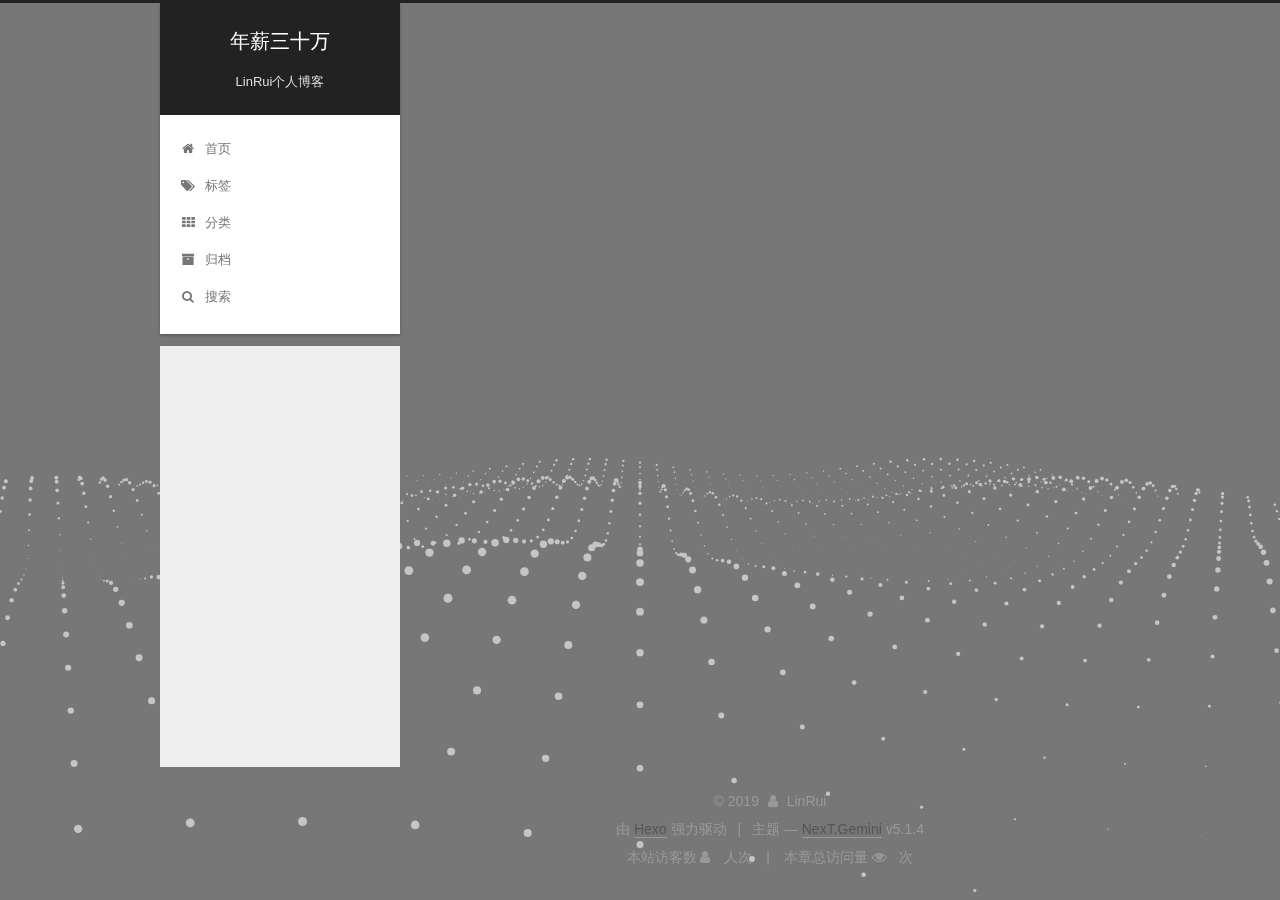
<file: categories/other/index.html>
<!DOCTYPE html>



  


<html class="theme-next gemini use-motion" lang="zh-Hans">
<head><meta name="generator" content="Hexo 3.8.0">
  <meta charset="UTF-8">
<meta http-equiv="X-UA-Compatible" content="IE=edge">
<meta name="viewport" content="width=device-width, initial-scale=1, maximum-scale=1">
<meta name="theme-color" content="#222">









<meta http-equiv="Cache-Control" content="no-transform">
<meta http-equiv="Cache-Control" content="no-siteapp">
















  
  
  <link href="/lib/fancybox/source/jquery.fancybox.css?v=2.1.5" rel="stylesheet" type="text/css">







<link href="/lib/font-awesome/css/font-awesome.min.css?v=4.6.2" rel="stylesheet" type="text/css">

<link href="/css/main.css?v=5.1.4" rel="stylesheet" type="text/css">


  <link rel="apple-touch-icon" sizes="180x180" href="/images/apple-touch-icon-next.png?v=5.1.4">


  <link rel="icon" type="image/png" sizes="32x32" href="/images/favicon-32x32-next.png?v=5.1.4">


  <link rel="icon" type="image/png" sizes="16x16" href="/images/favicon-16x16-next.png?v=5.1.4">


  <link rel="mask-icon" href="/images/logo.svg?v=5.1.4" color="#222">





  <meta name="keywords" content="Hexo, NexT">










<meta name="description" content="学习笔记，开发经验，随笔等">
<meta name="keywords" content="LinRui,linrui00001,">
<meta property="og:type" content="website">
<meta property="og:title" content="年薪三十万">
<meta property="og:url" content="https://mrlinrui.github.io/categories/other/index.html">
<meta property="og:site_name" content="年薪三十万">
<meta property="og:description" content="学习笔记，开发经验，随笔等">
<meta property="og:locale" content="zh-Hans">
<meta name="twitter:card" content="summary">
<meta name="twitter:title" content="年薪三十万">
<meta name="twitter:description" content="学习笔记，开发经验，随笔等">



<script type="text/javascript" id="hexo.configurations">
  var NexT = window.NexT || {};
  var CONFIG = {
    root: '/',
    scheme: 'Gemini',
    version: '5.1.4',
    sidebar: {"position":"left","display":"post","offset":12,"b2t":false,"scrollpercent":false,"onmobile":false},
    fancybox: true,
    tabs: true,
    motion: {"enable":true,"async":false,"transition":{"post_block":"fadeIn","post_header":"slideDownIn","post_body":"slideDownIn","coll_header":"slideLeftIn","sidebar":"slideUpIn"}},
    duoshuo: {
      userId: '0',
      author: '博主'
    },
    algolia: {
      applicationID: '',
      apiKey: '',
      indexName: '',
      hits: {"per_page":10},
      labels: {"input_placeholder":"Search for Posts","hits_empty":"We didn't find any results for the search: ${query}","hits_stats":"${hits} results found in ${time} ms"}
    }
  };
</script>



  <link rel="canonical" href="https://mrlinrui.github.io/categories/other/">





  <title>分类: 其它 | 年薪三十万</title>
  








</head>

<body itemscope="" itemtype="http://schema.org/WebPage" lang="zh-Hans">

  
  
    
  

  <div class="container sidebar-position-left ">
    <div class="headband"></div>

    <header id="header" class="header" itemscope="" itemtype="http://schema.org/WPHeader">
      <div class="header-inner"><div class="site-brand-wrapper">
  <div class="site-meta ">
    

    <div class="custom-logo-site-title">
      <a href="/" class="brand" rel="start">
        <span class="logo-line-before"><i></i></span>
        <span class="site-title">年薪三十万</span>
        <span class="logo-line-after"><i></i></span>
      </a>
    </div>
      
        <p class="site-subtitle">LinRui个人博客</p>
      
  </div>

  <div class="site-nav-toggle">
    <button>
      <span class="btn-bar"></span>
      <span class="btn-bar"></span>
      <span class="btn-bar"></span>
    </button>
  </div>
</div>

<nav class="site-nav">
  

  
    <ul id="menu" class="menu">
      
        
        <li class="menu-item menu-item-home">
          <a href="/" rel="section">
            
              <i class="menu-item-icon fa fa-fw fa-home"></i> <br>
            
            首页
          </a>
        </li>
      
        
        <li class="menu-item menu-item-tags">
          <a href="/tags/" rel="section">
            
              <i class="menu-item-icon fa fa-fw fa-tags"></i> <br>
            
            标签
          </a>
        </li>
      
        
        <li class="menu-item menu-item-categories">
          <a href="/categories/" rel="section">
            
              <i class="menu-item-icon fa fa-fw fa-th"></i> <br>
            
            分类
          </a>
        </li>
      
        
        <li class="menu-item menu-item-archives">
          <a href="/archives/" rel="section">
            
              <i class="menu-item-icon fa fa-fw fa-archive"></i> <br>
            
            归档
          </a>
        </li>
      

      
        <li class="menu-item menu-item-search">
          
            <a href="javascript:;" class="popup-trigger">
          
            
              <i class="menu-item-icon fa fa-search fa-fw"></i> <br>
            
            搜索
          </a>
        </li>
      
    </ul>
  

  
    <div class="site-search">
      
  <div class="popup search-popup local-search-popup">
  <div class="local-search-header clearfix">
    <span class="search-icon">
      <i class="fa fa-search"></i>
    </span>
    <span class="popup-btn-close">
      <i class="fa fa-times-circle"></i>
    </span>
    <div class="local-search-input-wrapper">
      <input autocomplete="off" placeholder="搜索..." spellcheck="false" type="text" id="local-search-input">
    </div>
  </div>
  <div id="local-search-result"></div>
</div>



    </div>
  
</nav>



 </div>
    </header>

    <main id="main" class="main">
      <div class="main-inner">
        <div class="content-wrap">
          <div id="content" class="content">
            

  
  
  
  <div class="post-block category">

    <div id="posts" class="posts-collapse">
      <div class="collection-title">
        <h1>其它<small>分类</small>
        </h1>
      </div>

      
        

  <article class="post post-type-normal" itemscope="" itemtype="http://schema.org/Article">
    <header class="post-header">

      <h2 class="post-title">
        
            <a class="post-title-link" href="/2019/01/03/hello/" itemprop="url">
              
                <span itemprop="name">hello</span>
              
            </a>
        
      </h2>

      <div class="post-meta">
        <time class="post-time" itemprop="dateCreated" datetime="2019-01-02T21:23:27Z" content="2019-01-02">
          01-02
        </time>
      </div>

    </header>
  </article>


      
    </div>

  </div>
  
  
  

  



          </div>
          


          

        </div>
        
          
  
  <div class="sidebar-toggle">
    <div class="sidebar-toggle-line-wrap">
      <span class="sidebar-toggle-line sidebar-toggle-line-first"></span>
      <span class="sidebar-toggle-line sidebar-toggle-line-middle"></span>
      <span class="sidebar-toggle-line sidebar-toggle-line-last"></span>
    </div>
  </div>

  <aside id="sidebar" class="sidebar">
    
    <div class="sidebar-inner">

      

      

      <section class="site-overview-wrap sidebar-panel sidebar-panel-active">
        <div class="site-overview">
          <div class="site-author motion-element" itemprop="author" itemscope="" itemtype="http://schema.org/Person">
            
              <img class="site-author-image" itemprop="image" src="/images/zhiqingchun.gif" alt="LinRui">
            
              <p class="site-author-name" itemprop="name">LinRui</p>
              <p class="site-description motion-element" itemprop="description">学习笔记，开发经验，随笔等</p>
          </div>

          <nav class="site-state motion-element">

            
              <div class="site-state-item site-state-posts">
              
                <a href="/archives/">
              
                  <span class="site-state-item-count">2</span>
                  <span class="site-state-item-name">日志</span>
                </a>
              </div>
            

            
              
              
              <div class="site-state-item site-state-categories">
                <a href="/categories/index.html">
                  <span class="site-state-item-count">1</span>
                  <span class="site-state-item-name">分类</span>
                </a>
              </div>
            

            
              
              
              <div class="site-state-item site-state-tags">
                <a href="/tags/index.html">
                  <span class="site-state-item-count">2</span>
                  <span class="site-state-item-name">标签</span>
                </a>
              </div>
            

          </nav>

          

          
            <div class="links-of-author motion-element">
                
                  <span class="links-of-author-item">
                    <a href="https://github.com/mrlinrui" target="_blank" title="GitHub">
                      
                        <i class="fa fa-fw fa-github"></i>GitHub</a>
                  </span>
                
                  <span class="links-of-author-item">
                    <a href="https://weibo.com/p/1005055757065552/home" target="_blank" title="Weibo">
                      
                        <i class="fa fa-fw fa-weibo"></i>Weibo</a>
                  </span>
                
            </div>
          

          
          

          
          
            <div class="links-of-blogroll motion-element links-of-blogroll-block">
              <div class="links-of-blogroll-title">
                <i class="fa  fa-fw fa-link"></i>
                Links
              </div>
              <ul class="links-of-blogroll-list">
                
                  <li class="links-of-blogroll-item">
                    <a href="https://www.bilibili.com" title="Bilibili" target="_blank">Bilibili</a>
                  </li>
                
              </ul>
            </div>
          

          

        </div>
      </section>

      

      

    </div>
  </aside>


        
      </div>
    </main>

    <footer id="footer" class="footer">
      <div class="footer-inner">
        <div class="copyright">&copy; <span itemprop="copyrightYear">2019</span>
  <span class="with-love">
    <i class="fa fa-user"></i>
  </span>
  <span class="author" itemprop="copyrightHolder">LinRui</span>

  
</div>


  <div class="powered-by">由 <a class="theme-link" target="_blank" href="https://hexo.io">Hexo</a> 强力驱动</div>



  <span class="post-meta-divider">|</span>



  <div class="theme-info">主题 &mdash; <a class="theme-link" target="_blank" href="https://github.com/iissnan/hexo-theme-next">NexT.Gemini</a> v5.1.4</div>




        
<div class="busuanzi-count">
  <script async src="https://dn-lbstatics.qbox.me/busuanzi/2.3/busuanzi.pure.mini.js"></script>

  
    <span class="site-uv">
      本站访客数 <i class="fa fa-user"></i>
      <span class="busuanzi-value" id="busuanzi_value_site_uv"></span>
      人次
    </span>
  

  
    <span class="site-pv">
      本章总访问量 <i class="fa fa-eye"></i>
      <span class="busuanzi-value" id="busuanzi_value_site_pv"></span>
      次
    </span>
  
</div>








        
      </div>
    </footer>

    
      <div class="back-to-top">
        <i class="fa fa-arrow-up"></i>
        
      </div>
    

    

  </div>

  

<script type="text/javascript">
  if (Object.prototype.toString.call(window.Promise) !== '[object Function]') {
    window.Promise = null;
  }
</script>









  




  
  









  
  
    <script type="text/javascript" src="/lib/jquery/index.js?v=2.1.3"></script>
  

  
  
    <script type="text/javascript" src="/lib/fastclick/lib/fastclick.min.js?v=1.0.6"></script>
  

  
  
    <script type="text/javascript" src="/lib/jquery_lazyload/jquery.lazyload.js?v=1.9.7"></script>
  

  
  
    <script type="text/javascript" src="/lib/velocity/velocity.min.js?v=1.2.1"></script>
  

  
  
    <script type="text/javascript" src="/lib/velocity/velocity.ui.min.js?v=1.2.1"></script>
  

  
  
    <script type="text/javascript" src="/lib/fancybox/source/jquery.fancybox.pack.js?v=2.1.5"></script>
  

  
  
    <script type="text/javascript" src="/lib/three/three.min.js"></script>
  

  
  
    <script type="text/javascript" src="/lib/three/three-waves.min.js"></script>
  


  


  <script type="text/javascript" src="/js/src/utils.js?v=5.1.4"></script>

  <script type="text/javascript" src="/js/src/motion.js?v=5.1.4"></script>



  
  


  <script type="text/javascript" src="/js/src/affix.js?v=5.1.4"></script>

  <script type="text/javascript" src="/js/src/schemes/pisces.js?v=5.1.4"></script>



  

  


  <script type="text/javascript" src="/js/src/bootstrap.js?v=5.1.4"></script>



  


  




	





  





  












  

  <script type="text/javascript">
    // Popup Window;
    var isfetched = false;
    var isXml = true;
    // Search DB path;
    var search_path = "search.xml";
    if (search_path.length === 0) {
      search_path = "search.xml";
    } else if (/json$/i.test(search_path)) {
      isXml = false;
    }
    var path = "/" + search_path;
    // monitor main search box;

    var onPopupClose = function (e) {
      $('.popup').hide();
      $('#local-search-input').val('');
      $('.search-result-list').remove();
      $('#no-result').remove();
      $(".local-search-pop-overlay").remove();
      $('body').css('overflow', '');
    }

    function proceedsearch() {
      $("body")
        .append('<div class="search-popup-overlay local-search-pop-overlay"></div>')
        .css('overflow', 'hidden');
      $('.search-popup-overlay').click(onPopupClose);
      $('.popup').toggle();
      var $localSearchInput = $('#local-search-input');
      $localSearchInput.attr("autocapitalize", "none");
      $localSearchInput.attr("autocorrect", "off");
      $localSearchInput.focus();
    }

    // search function;
    var searchFunc = function(path, search_id, content_id) {
      'use strict';

      // start loading animation
      $("body")
        .append('<div class="search-popup-overlay local-search-pop-overlay">' +
          '<div id="search-loading-icon">' +
          '<i class="fa fa-spinner fa-pulse fa-5x fa-fw"></i>' +
          '</div>' +
          '</div>')
        .css('overflow', 'hidden');
      $("#search-loading-icon").css('margin', '20% auto 0 auto').css('text-align', 'center');

      $.ajax({
        url: path,
        dataType: isXml ? "xml" : "json",
        async: true,
        success: function(res) {
          // get the contents from search data
          isfetched = true;
          $('.popup').detach().appendTo('.header-inner');
          var datas = isXml ? $("entry", res).map(function() {
            return {
              title: $("title", this).text(),
              content: $("content",this).text(),
              url: $("url" , this).text()
            };
          }).get() : res;
          var input = document.getElementById(search_id);
          var resultContent = document.getElementById(content_id);
          var inputEventFunction = function() {
            var searchText = input.value.trim().toLowerCase();
            var keywords = searchText.split(/[\s\-]+/);
            if (keywords.length > 1) {
              keywords.push(searchText);
            }
            var resultItems = [];
            if (searchText.length > 0) {
              // perform local searching
              datas.forEach(function(data) {
                var isMatch = false;
                var hitCount = 0;
                var searchTextCount = 0;
                var title = data.title.trim();
                var titleInLowerCase = title.toLowerCase();
                var content = data.content.trim().replace(/<[^>]+>/g,"");
                var contentInLowerCase = content.toLowerCase();
                var articleUrl = decodeURIComponent(data.url);
                var indexOfTitle = [];
                var indexOfContent = [];
                // only match articles with not empty titles
                if(title != '') {
                  keywords.forEach(function(keyword) {
                    function getIndexByWord(word, text, caseSensitive) {
                      var wordLen = word.length;
                      if (wordLen === 0) {
                        return [];
                      }
                      var startPosition = 0, position = [], index = [];
                      if (!caseSensitive) {
                        text = text.toLowerCase();
                        word = word.toLowerCase();
                      }
                      while ((position = text.indexOf(word, startPosition)) > -1) {
                        index.push({position: position, word: word});
                        startPosition = position + wordLen;
                      }
                      return index;
                    }

                    indexOfTitle = indexOfTitle.concat(getIndexByWord(keyword, titleInLowerCase, false));
                    indexOfContent = indexOfContent.concat(getIndexByWord(keyword, contentInLowerCase, false));
                  });
                  if (indexOfTitle.length > 0 || indexOfContent.length > 0) {
                    isMatch = true;
                    hitCount = indexOfTitle.length + indexOfContent.length;
                  }
                }

                // show search results

                if (isMatch) {
                  // sort index by position of keyword

                  [indexOfTitle, indexOfContent].forEach(function (index) {
                    index.sort(function (itemLeft, itemRight) {
                      if (itemRight.position !== itemLeft.position) {
                        return itemRight.position - itemLeft.position;
                      } else {
                        return itemLeft.word.length - itemRight.word.length;
                      }
                    });
                  });

                  // merge hits into slices

                  function mergeIntoSlice(text, start, end, index) {
                    var item = index[index.length - 1];
                    var position = item.position;
                    var word = item.word;
                    var hits = [];
                    var searchTextCountInSlice = 0;
                    while (position + word.length <= end && index.length != 0) {
                      if (word === searchText) {
                        searchTextCountInSlice++;
                      }
                      hits.push({position: position, length: word.length});
                      var wordEnd = position + word.length;

                      // move to next position of hit

                      index.pop();
                      while (index.length != 0) {
                        item = index[index.length - 1];
                        position = item.position;
                        word = item.word;
                        if (wordEnd > position) {
                          index.pop();
                        } else {
                          break;
                        }
                      }
                    }
                    searchTextCount += searchTextCountInSlice;
                    return {
                      hits: hits,
                      start: start,
                      end: end,
                      searchTextCount: searchTextCountInSlice
                    };
                  }

                  var slicesOfTitle = [];
                  if (indexOfTitle.length != 0) {
                    slicesOfTitle.push(mergeIntoSlice(title, 0, title.length, indexOfTitle));
                  }

                  var slicesOfContent = [];
                  while (indexOfContent.length != 0) {
                    var item = indexOfContent[indexOfContent.length - 1];
                    var position = item.position;
                    var word = item.word;
                    // cut out 100 characters
                    var start = position - 20;
                    var end = position + 80;
                    if(start < 0){
                      start = 0;
                    }
                    if (end < position + word.length) {
                      end = position + word.length;
                    }
                    if(end > content.length){
                      end = content.length;
                    }
                    slicesOfContent.push(mergeIntoSlice(content, start, end, indexOfContent));
                  }

                  // sort slices in content by search text's count and hits' count

                  slicesOfContent.sort(function (sliceLeft, sliceRight) {
                    if (sliceLeft.searchTextCount !== sliceRight.searchTextCount) {
                      return sliceRight.searchTextCount - sliceLeft.searchTextCount;
                    } else if (sliceLeft.hits.length !== sliceRight.hits.length) {
                      return sliceRight.hits.length - sliceLeft.hits.length;
                    } else {
                      return sliceLeft.start - sliceRight.start;
                    }
                  });

                  // select top N slices in content

                  var upperBound = parseInt('1');
                  if (upperBound >= 0) {
                    slicesOfContent = slicesOfContent.slice(0, upperBound);
                  }

                  // highlight title and content

                  function highlightKeyword(text, slice) {
                    var result = '';
                    var prevEnd = slice.start;
                    slice.hits.forEach(function (hit) {
                      result += text.substring(prevEnd, hit.position);
                      var end = hit.position + hit.length;
                      result += '<b class="search-keyword">' + text.substring(hit.position, end) + '</b>';
                      prevEnd = end;
                    });
                    result += text.substring(prevEnd, slice.end);
                    return result;
                  }

                  var resultItem = '';

                  if (slicesOfTitle.length != 0) {
                    resultItem += "<li><a href='" + articleUrl + "' class='search-result-title'>" + highlightKeyword(title, slicesOfTitle[0]) + "</a>";
                  } else {
                    resultItem += "<li><a href='" + articleUrl + "' class='search-result-title'>" + title + "</a>";
                  }

                  slicesOfContent.forEach(function (slice) {
                    resultItem += "<a href='" + articleUrl + "'>" +
                      "<p class=\"search-result\">" + highlightKeyword(content, slice) +
                      "...</p>" + "</a>";
                  });

                  resultItem += "</li>";
                  resultItems.push({
                    item: resultItem,
                    searchTextCount: searchTextCount,
                    hitCount: hitCount,
                    id: resultItems.length
                  });
                }
              })
            };
            if (keywords.length === 1 && keywords[0] === "") {
              resultContent.innerHTML = '<div id="no-result"><i class="fa fa-search fa-5x" /></div>'
            } else if (resultItems.length === 0) {
              resultContent.innerHTML = '<div id="no-result"><i class="fa fa-frown-o fa-5x" /></div>'
            } else {
              resultItems.sort(function (resultLeft, resultRight) {
                if (resultLeft.searchTextCount !== resultRight.searchTextCount) {
                  return resultRight.searchTextCount - resultLeft.searchTextCount;
                } else if (resultLeft.hitCount !== resultRight.hitCount) {
                  return resultRight.hitCount - resultLeft.hitCount;
                } else {
                  return resultRight.id - resultLeft.id;
                }
              });
              var searchResultList = '<ul class=\"search-result-list\">';
              resultItems.forEach(function (result) {
                searchResultList += result.item;
              })
              searchResultList += "</ul>";
              resultContent.innerHTML = searchResultList;
            }
          }

          if ('auto' === 'auto') {
            input.addEventListener('input', inputEventFunction);
          } else {
            $('.search-icon').click(inputEventFunction);
            input.addEventListener('keypress', function (event) {
              if (event.keyCode === 13) {
                inputEventFunction();
              }
            });
          }

          // remove loading animation
          $(".local-search-pop-overlay").remove();
          $('body').css('overflow', '');

          proceedsearch();
        }
      });
    }

    // handle and trigger popup window;
    $('.popup-trigger').click(function(e) {
      e.stopPropagation();
      if (isfetched === false) {
        searchFunc(path, 'local-search-input', 'local-search-result');
      } else {
        proceedsearch();
      };
    });

    $('.popup-btn-close').click(onPopupClose);
    $('.popup').click(function(e){
      e.stopPropagation();
    });
    $(document).on('keyup', function (event) {
      var shouldDismissSearchPopup = event.which === 27 &&
        $('.search-popup').is(':visible');
      if (shouldDismissSearchPopup) {
        onPopupClose();
      }
    });
  </script>





  

  

  

  
  

  

  

  

</body>
</html>
</file>
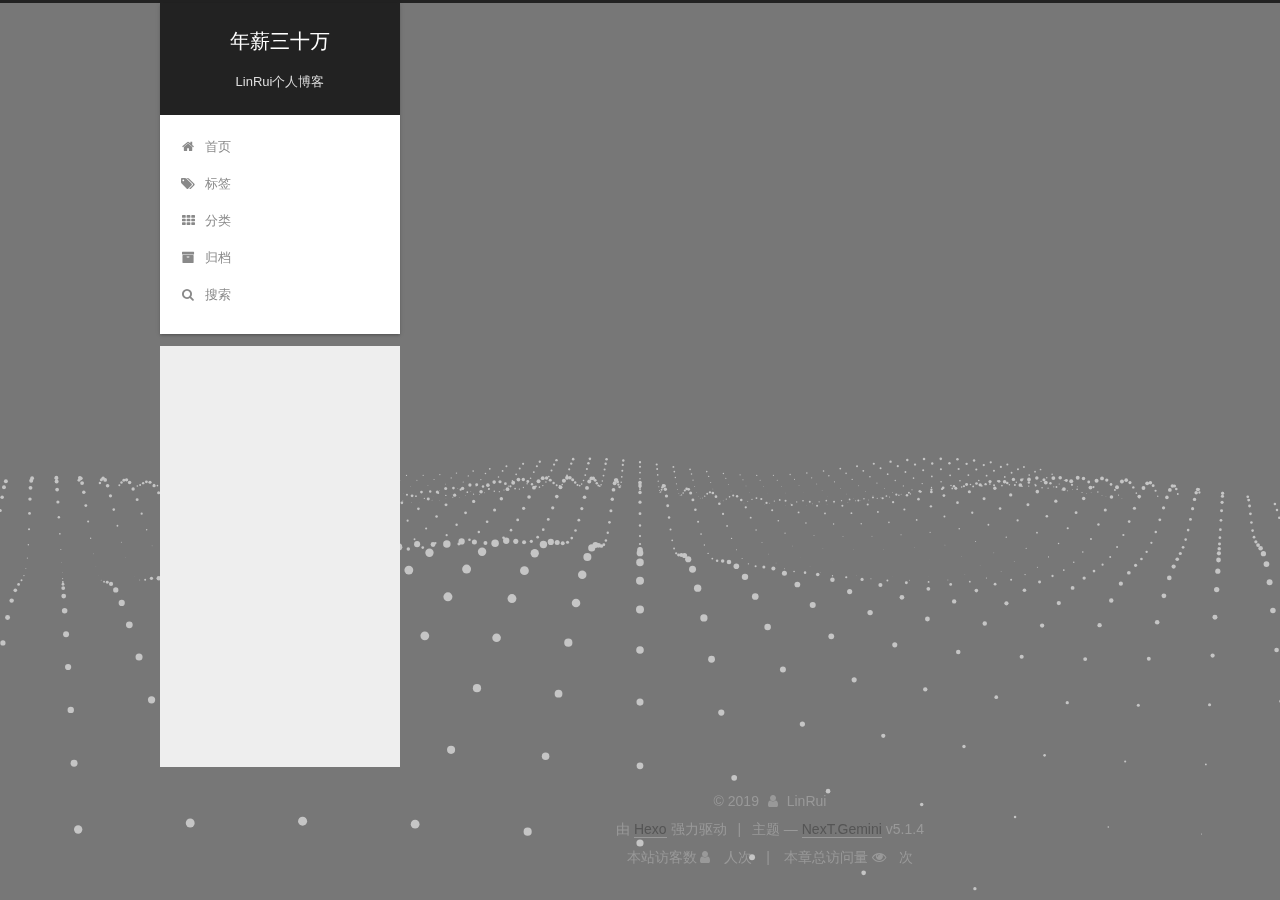
<file: tags/hello/index.html>
<!DOCTYPE html>



  


<html class="theme-next gemini use-motion" lang="zh-Hans">
<head><meta name="generator" content="Hexo 3.8.0">
  <meta charset="UTF-8">
<meta http-equiv="X-UA-Compatible" content="IE=edge">
<meta name="viewport" content="width=device-width, initial-scale=1, maximum-scale=1">
<meta name="theme-color" content="#222">









<meta http-equiv="Cache-Control" content="no-transform">
<meta http-equiv="Cache-Control" content="no-siteapp">
















  
  
  <link href="/lib/fancybox/source/jquery.fancybox.css?v=2.1.5" rel="stylesheet" type="text/css">







<link href="/lib/font-awesome/css/font-awesome.min.css?v=4.6.2" rel="stylesheet" type="text/css">

<link href="/css/main.css?v=5.1.4" rel="stylesheet" type="text/css">


  <link rel="apple-touch-icon" sizes="180x180" href="/images/apple-touch-icon-next.png?v=5.1.4">


  <link rel="icon" type="image/png" sizes="32x32" href="/images/favicon-32x32-next.png?v=5.1.4">


  <link rel="icon" type="image/png" sizes="16x16" href="/images/favicon-16x16-next.png?v=5.1.4">


  <link rel="mask-icon" href="/images/logo.svg?v=5.1.4" color="#222">





  <meta name="keywords" content="Hexo, NexT">










<meta name="description" content="学习笔记，开发经验，随笔等">
<meta name="keywords" content="LinRui,linrui00001,">
<meta property="og:type" content="website">
<meta property="og:title" content="年薪三十万">
<meta property="og:url" content="https://mrlinrui.github.io/tags/hello/index.html">
<meta property="og:site_name" content="年薪三十万">
<meta property="og:description" content="学习笔记，开发经验，随笔等">
<meta property="og:locale" content="zh-Hans">
<meta name="twitter:card" content="summary">
<meta name="twitter:title" content="年薪三十万">
<meta name="twitter:description" content="学习笔记，开发经验，随笔等">



<script type="text/javascript" id="hexo.configurations">
  var NexT = window.NexT || {};
  var CONFIG = {
    root: '/',
    scheme: 'Gemini',
    version: '5.1.4',
    sidebar: {"position":"left","display":"post","offset":12,"b2t":false,"scrollpercent":false,"onmobile":false},
    fancybox: true,
    tabs: true,
    motion: {"enable":true,"async":false,"transition":{"post_block":"fadeIn","post_header":"slideDownIn","post_body":"slideDownIn","coll_header":"slideLeftIn","sidebar":"slideUpIn"}},
    duoshuo: {
      userId: '0',
      author: '博主'
    },
    algolia: {
      applicationID: '',
      apiKey: '',
      indexName: '',
      hits: {"per_page":10},
      labels: {"input_placeholder":"Search for Posts","hits_empty":"We didn't find any results for the search: ${query}","hits_stats":"${hits} results found in ${time} ms"}
    }
  };
</script>



  <link rel="canonical" href="https://mrlinrui.github.io/tags/hello/">





  <title>标签: hello | 年薪三十万</title>
  








</head>

<body itemscope="" itemtype="http://schema.org/WebPage" lang="zh-Hans">

  
  
    
  

  <div class="container sidebar-position-left ">
    <div class="headband"></div>

    <header id="header" class="header" itemscope="" itemtype="http://schema.org/WPHeader">
      <div class="header-inner"><div class="site-brand-wrapper">
  <div class="site-meta ">
    

    <div class="custom-logo-site-title">
      <a href="/" class="brand" rel="start">
        <span class="logo-line-before"><i></i></span>
        <span class="site-title">年薪三十万</span>
        <span class="logo-line-after"><i></i></span>
      </a>
    </div>
      
        <p class="site-subtitle">LinRui个人博客</p>
      
  </div>

  <div class="site-nav-toggle">
    <button>
      <span class="btn-bar"></span>
      <span class="btn-bar"></span>
      <span class="btn-bar"></span>
    </button>
  </div>
</div>

<nav class="site-nav">
  

  
    <ul id="menu" class="menu">
      
        
        <li class="menu-item menu-item-home">
          <a href="/" rel="section">
            
              <i class="menu-item-icon fa fa-fw fa-home"></i> <br>
            
            首页
          </a>
        </li>
      
        
        <li class="menu-item menu-item-tags">
          <a href="/tags/" rel="section">
            
              <i class="menu-item-icon fa fa-fw fa-tags"></i> <br>
            
            标签
          </a>
        </li>
      
        
        <li class="menu-item menu-item-categories">
          <a href="/categories/" rel="section">
            
              <i class="menu-item-icon fa fa-fw fa-th"></i> <br>
            
            分类
          </a>
        </li>
      
        
        <li class="menu-item menu-item-archives">
          <a href="/archives/" rel="section">
            
              <i class="menu-item-icon fa fa-fw fa-archive"></i> <br>
            
            归档
          </a>
        </li>
      

      
        <li class="menu-item menu-item-search">
          
            <a href="javascript:;" class="popup-trigger">
          
            
              <i class="menu-item-icon fa fa-search fa-fw"></i> <br>
            
            搜索
          </a>
        </li>
      
    </ul>
  

  
    <div class="site-search">
      
  <div class="popup search-popup local-search-popup">
  <div class="local-search-header clearfix">
    <span class="search-icon">
      <i class="fa fa-search"></i>
    </span>
    <span class="popup-btn-close">
      <i class="fa fa-times-circle"></i>
    </span>
    <div class="local-search-input-wrapper">
      <input autocomplete="off" placeholder="搜索..." spellcheck="false" type="text" id="local-search-input">
    </div>
  </div>
  <div id="local-search-result"></div>
</div>



    </div>
  
</nav>



 </div>
    </header>

    <main id="main" class="main">
      <div class="main-inner">
        <div class="content-wrap">
          <div id="content" class="content">
            

  
  
  
  <div class="post-block tag">

    <div id="posts" class="posts-collapse">
      <div class="collection-title">
        <h1>hello<small>标签</small>
        </h1>
      </div>

      
        

  <article class="post post-type-normal" itemscope="" itemtype="http://schema.org/Article">
    <header class="post-header">

      <h2 class="post-title">
        
            <a class="post-title-link" href="/2019/01/03/hello/" itemprop="url">
              
                <span itemprop="name">hello</span>
              
            </a>
        
      </h2>

      <div class="post-meta">
        <time class="post-time" itemprop="dateCreated" datetime="2019-01-02T21:23:27Z" content="2019-01-02">
          01-02
        </time>
      </div>

    </header>
  </article>


      
    </div>

  </div>
  
  
  

  


          </div>
          


          

        </div>
        
          
  
  <div class="sidebar-toggle">
    <div class="sidebar-toggle-line-wrap">
      <span class="sidebar-toggle-line sidebar-toggle-line-first"></span>
      <span class="sidebar-toggle-line sidebar-toggle-line-middle"></span>
      <span class="sidebar-toggle-line sidebar-toggle-line-last"></span>
    </div>
  </div>

  <aside id="sidebar" class="sidebar">
    
    <div class="sidebar-inner">

      

      

      <section class="site-overview-wrap sidebar-panel sidebar-panel-active">
        <div class="site-overview">
          <div class="site-author motion-element" itemprop="author" itemscope="" itemtype="http://schema.org/Person">
            
              <img class="site-author-image" itemprop="image" src="/images/zhiqingchun.gif" alt="LinRui">
            
              <p class="site-author-name" itemprop="name">LinRui</p>
              <p class="site-description motion-element" itemprop="description">学习笔记，开发经验，随笔等</p>
          </div>

          <nav class="site-state motion-element">

            
              <div class="site-state-item site-state-posts">
              
                <a href="/archives/">
              
                  <span class="site-state-item-count">2</span>
                  <span class="site-state-item-name">日志</span>
                </a>
              </div>
            

            
              
              
              <div class="site-state-item site-state-categories">
                <a href="/categories/index.html">
                  <span class="site-state-item-count">1</span>
                  <span class="site-state-item-name">分类</span>
                </a>
              </div>
            

            
              
              
              <div class="site-state-item site-state-tags">
                <a href="/tags/index.html">
                  <span class="site-state-item-count">2</span>
                  <span class="site-state-item-name">标签</span>
                </a>
              </div>
            

          </nav>

          

          
            <div class="links-of-author motion-element">
                
                  <span class="links-of-author-item">
                    <a href="https://github.com/mrlinrui" target="_blank" title="GitHub">
                      
                        <i class="fa fa-fw fa-github"></i>GitHub</a>
                  </span>
                
                  <span class="links-of-author-item">
                    <a href="https://weibo.com/p/1005055757065552/home" target="_blank" title="Weibo">
                      
                        <i class="fa fa-fw fa-weibo"></i>Weibo</a>
                  </span>
                
            </div>
          

          
          

          
          
            <div class="links-of-blogroll motion-element links-of-blogroll-block">
              <div class="links-of-blogroll-title">
                <i class="fa  fa-fw fa-link"></i>
                Links
              </div>
              <ul class="links-of-blogroll-list">
                
                  <li class="links-of-blogroll-item">
                    <a href="https://www.bilibili.com" title="Bilibili" target="_blank">Bilibili</a>
                  </li>
                
              </ul>
            </div>
          

          

        </div>
      </section>

      

      

    </div>
  </aside>


        
      </div>
    </main>

    <footer id="footer" class="footer">
      <div class="footer-inner">
        <div class="copyright">&copy; <span itemprop="copyrightYear">2019</span>
  <span class="with-love">
    <i class="fa fa-user"></i>
  </span>
  <span class="author" itemprop="copyrightHolder">LinRui</span>

  
</div>


  <div class="powered-by">由 <a class="theme-link" target="_blank" href="https://hexo.io">Hexo</a> 强力驱动</div>



  <span class="post-meta-divider">|</span>



  <div class="theme-info">主题 &mdash; <a class="theme-link" target="_blank" href="https://github.com/iissnan/hexo-theme-next">NexT.Gemini</a> v5.1.4</div>




        
<div class="busuanzi-count">
  <script async src="https://dn-lbstatics.qbox.me/busuanzi/2.3/busuanzi.pure.mini.js"></script>

  
    <span class="site-uv">
      本站访客数 <i class="fa fa-user"></i>
      <span class="busuanzi-value" id="busuanzi_value_site_uv"></span>
      人次
    </span>
  

  
    <span class="site-pv">
      本章总访问量 <i class="fa fa-eye"></i>
      <span class="busuanzi-value" id="busuanzi_value_site_pv"></span>
      次
    </span>
  
</div>








        
      </div>
    </footer>

    
      <div class="back-to-top">
        <i class="fa fa-arrow-up"></i>
        
      </div>
    

    

  </div>

  

<script type="text/javascript">
  if (Object.prototype.toString.call(window.Promise) !== '[object Function]') {
    window.Promise = null;
  }
</script>









  




  
  









  
  
    <script type="text/javascript" src="/lib/jquery/index.js?v=2.1.3"></script>
  

  
  
    <script type="text/javascript" src="/lib/fastclick/lib/fastclick.min.js?v=1.0.6"></script>
  

  
  
    <script type="text/javascript" src="/lib/jquery_lazyload/jquery.lazyload.js?v=1.9.7"></script>
  

  
  
    <script type="text/javascript" src="/lib/velocity/velocity.min.js?v=1.2.1"></script>
  

  
  
    <script type="text/javascript" src="/lib/velocity/velocity.ui.min.js?v=1.2.1"></script>
  

  
  
    <script type="text/javascript" src="/lib/fancybox/source/jquery.fancybox.pack.js?v=2.1.5"></script>
  

  
  
    <script type="text/javascript" src="/lib/three/three.min.js"></script>
  

  
  
    <script type="text/javascript" src="/lib/three/three-waves.min.js"></script>
  


  


  <script type="text/javascript" src="/js/src/utils.js?v=5.1.4"></script>

  <script type="text/javascript" src="/js/src/motion.js?v=5.1.4"></script>



  
  


  <script type="text/javascript" src="/js/src/affix.js?v=5.1.4"></script>

  <script type="text/javascript" src="/js/src/schemes/pisces.js?v=5.1.4"></script>



  

  


  <script type="text/javascript" src="/js/src/bootstrap.js?v=5.1.4"></script>



  


  




	





  





  












  

  <script type="text/javascript">
    // Popup Window;
    var isfetched = false;
    var isXml = true;
    // Search DB path;
    var search_path = "search.xml";
    if (search_path.length === 0) {
      search_path = "search.xml";
    } else if (/json$/i.test(search_path)) {
      isXml = false;
    }
    var path = "/" + search_path;
    // monitor main search box;

    var onPopupClose = function (e) {
      $('.popup').hide();
      $('#local-search-input').val('');
      $('.search-result-list').remove();
      $('#no-result').remove();
      $(".local-search-pop-overlay").remove();
      $('body').css('overflow', '');
    }

    function proceedsearch() {
      $("body")
        .append('<div class="search-popup-overlay local-search-pop-overlay"></div>')
        .css('overflow', 'hidden');
      $('.search-popup-overlay').click(onPopupClose);
      $('.popup').toggle();
      var $localSearchInput = $('#local-search-input');
      $localSearchInput.attr("autocapitalize", "none");
      $localSearchInput.attr("autocorrect", "off");
      $localSearchInput.focus();
    }

    // search function;
    var searchFunc = function(path, search_id, content_id) {
      'use strict';

      // start loading animation
      $("body")
        .append('<div class="search-popup-overlay local-search-pop-overlay">' +
          '<div id="search-loading-icon">' +
          '<i class="fa fa-spinner fa-pulse fa-5x fa-fw"></i>' +
          '</div>' +
          '</div>')
        .css('overflow', 'hidden');
      $("#search-loading-icon").css('margin', '20% auto 0 auto').css('text-align', 'center');

      $.ajax({
        url: path,
        dataType: isXml ? "xml" : "json",
        async: true,
        success: function(res) {
          // get the contents from search data
          isfetched = true;
          $('.popup').detach().appendTo('.header-inner');
          var datas = isXml ? $("entry", res).map(function() {
            return {
              title: $("title", this).text(),
              content: $("content",this).text(),
              url: $("url" , this).text()
            };
          }).get() : res;
          var input = document.getElementById(search_id);
          var resultContent = document.getElementById(content_id);
          var inputEventFunction = function() {
            var searchText = input.value.trim().toLowerCase();
            var keywords = searchText.split(/[\s\-]+/);
            if (keywords.length > 1) {
              keywords.push(searchText);
            }
            var resultItems = [];
            if (searchText.length > 0) {
              // perform local searching
              datas.forEach(function(data) {
                var isMatch = false;
                var hitCount = 0;
                var searchTextCount = 0;
                var title = data.title.trim();
                var titleInLowerCase = title.toLowerCase();
                var content = data.content.trim().replace(/<[^>]+>/g,"");
                var contentInLowerCase = content.toLowerCase();
                var articleUrl = decodeURIComponent(data.url);
                var indexOfTitle = [];
                var indexOfContent = [];
                // only match articles with not empty titles
                if(title != '') {
                  keywords.forEach(function(keyword) {
                    function getIndexByWord(word, text, caseSensitive) {
                      var wordLen = word.length;
                      if (wordLen === 0) {
                        return [];
                      }
                      var startPosition = 0, position = [], index = [];
                      if (!caseSensitive) {
                        text = text.toLowerCase();
                        word = word.toLowerCase();
                      }
                      while ((position = text.indexOf(word, startPosition)) > -1) {
                        index.push({position: position, word: word});
                        startPosition = position + wordLen;
                      }
                      return index;
                    }

                    indexOfTitle = indexOfTitle.concat(getIndexByWord(keyword, titleInLowerCase, false));
                    indexOfContent = indexOfContent.concat(getIndexByWord(keyword, contentInLowerCase, false));
                  });
                  if (indexOfTitle.length > 0 || indexOfContent.length > 0) {
                    isMatch = true;
                    hitCount = indexOfTitle.length + indexOfContent.length;
                  }
                }

                // show search results

                if (isMatch) {
                  // sort index by position of keyword

                  [indexOfTitle, indexOfContent].forEach(function (index) {
                    index.sort(function (itemLeft, itemRight) {
                      if (itemRight.position !== itemLeft.position) {
                        return itemRight.position - itemLeft.position;
                      } else {
                        return itemLeft.word.length - itemRight.word.length;
                      }
                    });
                  });

                  // merge hits into slices

                  function mergeIntoSlice(text, start, end, index) {
                    var item = index[index.length - 1];
                    var position = item.position;
                    var word = item.word;
                    var hits = [];
                    var searchTextCountInSlice = 0;
                    while (position + word.length <= end && index.length != 0) {
                      if (word === searchText) {
                        searchTextCountInSlice++;
                      }
                      hits.push({position: position, length: word.length});
                      var wordEnd = position + word.length;

                      // move to next position of hit

                      index.pop();
                      while (index.length != 0) {
                        item = index[index.length - 1];
                        position = item.position;
                        word = item.word;
                        if (wordEnd > position) {
                          index.pop();
                        } else {
                          break;
                        }
                      }
                    }
                    searchTextCount += searchTextCountInSlice;
                    return {
                      hits: hits,
                      start: start,
                      end: end,
                      searchTextCount: searchTextCountInSlice
                    };
                  }

                  var slicesOfTitle = [];
                  if (indexOfTitle.length != 0) {
                    slicesOfTitle.push(mergeIntoSlice(title, 0, title.length, indexOfTitle));
                  }

                  var slicesOfContent = [];
                  while (indexOfContent.length != 0) {
                    var item = indexOfContent[indexOfContent.length - 1];
                    var position = item.position;
                    var word = item.word;
                    // cut out 100 characters
                    var start = position - 20;
                    var end = position + 80;
                    if(start < 0){
                      start = 0;
                    }
                    if (end < position + word.length) {
                      end = position + word.length;
                    }
                    if(end > content.length){
                      end = content.length;
                    }
                    slicesOfContent.push(mergeIntoSlice(content, start, end, indexOfContent));
                  }

                  // sort slices in content by search text's count and hits' count

                  slicesOfContent.sort(function (sliceLeft, sliceRight) {
                    if (sliceLeft.searchTextCount !== sliceRight.searchTextCount) {
                      return sliceRight.searchTextCount - sliceLeft.searchTextCount;
                    } else if (sliceLeft.hits.length !== sliceRight.hits.length) {
                      return sliceRight.hits.length - sliceLeft.hits.length;
                    } else {
                      return sliceLeft.start - sliceRight.start;
                    }
                  });

                  // select top N slices in content

                  var upperBound = parseInt('1');
                  if (upperBound >= 0) {
                    slicesOfContent = slicesOfContent.slice(0, upperBound);
                  }

                  // highlight title and content

                  function highlightKeyword(text, slice) {
                    var result = '';
                    var prevEnd = slice.start;
                    slice.hits.forEach(function (hit) {
                      result += text.substring(prevEnd, hit.position);
                      var end = hit.position + hit.length;
                      result += '<b class="search-keyword">' + text.substring(hit.position, end) + '</b>';
                      prevEnd = end;
                    });
                    result += text.substring(prevEnd, slice.end);
                    return result;
                  }

                  var resultItem = '';

                  if (slicesOfTitle.length != 0) {
                    resultItem += "<li><a href='" + articleUrl + "' class='search-result-title'>" + highlightKeyword(title, slicesOfTitle[0]) + "</a>";
                  } else {
                    resultItem += "<li><a href='" + articleUrl + "' class='search-result-title'>" + title + "</a>";
                  }

                  slicesOfContent.forEach(function (slice) {
                    resultItem += "<a href='" + articleUrl + "'>" +
                      "<p class=\"search-result\">" + highlightKeyword(content, slice) +
                      "...</p>" + "</a>";
                  });

                  resultItem += "</li>";
                  resultItems.push({
                    item: resultItem,
                    searchTextCount: searchTextCount,
                    hitCount: hitCount,
                    id: resultItems.length
                  });
                }
              })
            };
            if (keywords.length === 1 && keywords[0] === "") {
              resultContent.innerHTML = '<div id="no-result"><i class="fa fa-search fa-5x" /></div>'
            } else if (resultItems.length === 0) {
              resultContent.innerHTML = '<div id="no-result"><i class="fa fa-frown-o fa-5x" /></div>'
            } else {
              resultItems.sort(function (resultLeft, resultRight) {
                if (resultLeft.searchTextCount !== resultRight.searchTextCount) {
                  return resultRight.searchTextCount - resultLeft.searchTextCount;
                } else if (resultLeft.hitCount !== resultRight.hitCount) {
                  return resultRight.hitCount - resultLeft.hitCount;
                } else {
                  return resultRight.id - resultLeft.id;
                }
              });
              var searchResultList = '<ul class=\"search-result-list\">';
              resultItems.forEach(function (result) {
                searchResultList += result.item;
              })
              searchResultList += "</ul>";
              resultContent.innerHTML = searchResultList;
            }
          }

          if ('auto' === 'auto') {
            input.addEventListener('input', inputEventFunction);
          } else {
            $('.search-icon').click(inputEventFunction);
            input.addEventListener('keypress', function (event) {
              if (event.keyCode === 13) {
                inputEventFunction();
              }
            });
          }

          // remove loading animation
          $(".local-search-pop-overlay").remove();
          $('body').css('overflow', '');

          proceedsearch();
        }
      });
    }

    // handle and trigger popup window;
    $('.popup-trigger').click(function(e) {
      e.stopPropagation();
      if (isfetched === false) {
        searchFunc(path, 'local-search-input', 'local-search-result');
      } else {
        proceedsearch();
      };
    });

    $('.popup-btn-close').click(onPopupClose);
    $('.popup').click(function(e){
      e.stopPropagation();
    });
    $(document).on('keyup', function (event) {
      var shouldDismissSearchPopup = event.which === 27 &&
        $('.search-popup').is(':visible');
      if (shouldDismissSearchPopup) {
        onPopupClose();
      }
    });
  </script>





  

  

  

  
  

  

  

  

</body>
</html>
</file>
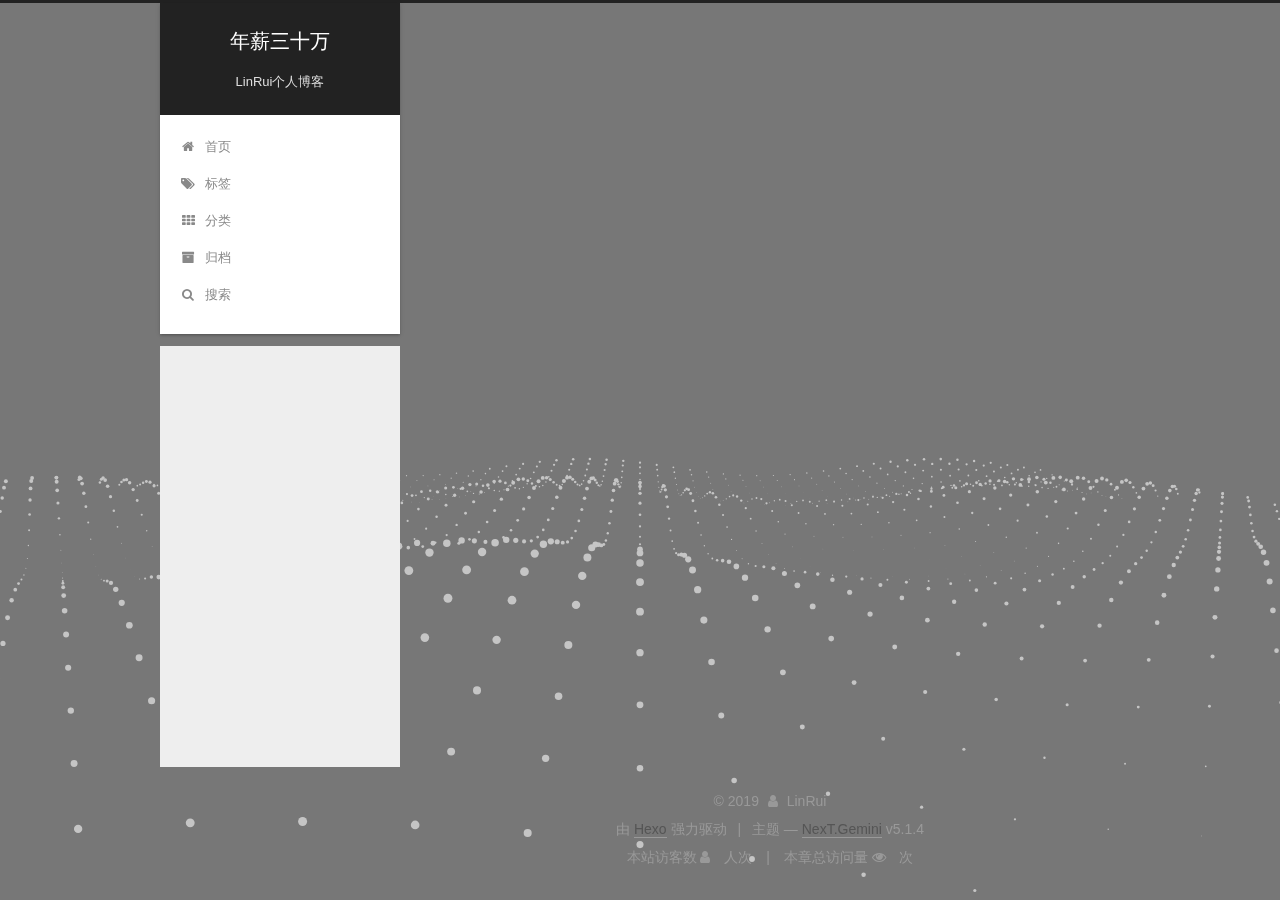
<file: tags/练习/index.html>
<!DOCTYPE html>



  


<html class="theme-next gemini use-motion" lang="zh-Hans">
<head><meta name="generator" content="Hexo 3.8.0">
  <meta charset="UTF-8">
<meta http-equiv="X-UA-Compatible" content="IE=edge">
<meta name="viewport" content="width=device-width, initial-scale=1, maximum-scale=1">
<meta name="theme-color" content="#222">









<meta http-equiv="Cache-Control" content="no-transform">
<meta http-equiv="Cache-Control" content="no-siteapp">
















  
  
  <link href="/lib/fancybox/source/jquery.fancybox.css?v=2.1.5" rel="stylesheet" type="text/css">







<link href="/lib/font-awesome/css/font-awesome.min.css?v=4.6.2" rel="stylesheet" type="text/css">

<link href="/css/main.css?v=5.1.4" rel="stylesheet" type="text/css">


  <link rel="apple-touch-icon" sizes="180x180" href="/images/apple-touch-icon-next.png?v=5.1.4">


  <link rel="icon" type="image/png" sizes="32x32" href="/images/favicon-32x32-next.png?v=5.1.4">


  <link rel="icon" type="image/png" sizes="16x16" href="/images/favicon-16x16-next.png?v=5.1.4">


  <link rel="mask-icon" href="/images/logo.svg?v=5.1.4" color="#222">





  <meta name="keywords" content="Hexo, NexT">










<meta name="description" content="学习笔记，开发经验，随笔等">
<meta name="keywords" content="LinRui,linrui00001,">
<meta property="og:type" content="website">
<meta property="og:title" content="年薪三十万">
<meta property="og:url" content="https://mrlinrui.github.io/tags/练习/index.html">
<meta property="og:site_name" content="年薪三十万">
<meta property="og:description" content="学习笔记，开发经验，随笔等">
<meta property="og:locale" content="zh-Hans">
<meta name="twitter:card" content="summary">
<meta name="twitter:title" content="年薪三十万">
<meta name="twitter:description" content="学习笔记，开发经验，随笔等">



<script type="text/javascript" id="hexo.configurations">
  var NexT = window.NexT || {};
  var CONFIG = {
    root: '/',
    scheme: 'Gemini',
    version: '5.1.4',
    sidebar: {"position":"left","display":"post","offset":12,"b2t":false,"scrollpercent":false,"onmobile":false},
    fancybox: true,
    tabs: true,
    motion: {"enable":true,"async":false,"transition":{"post_block":"fadeIn","post_header":"slideDownIn","post_body":"slideDownIn","coll_header":"slideLeftIn","sidebar":"slideUpIn"}},
    duoshuo: {
      userId: '0',
      author: '博主'
    },
    algolia: {
      applicationID: '',
      apiKey: '',
      indexName: '',
      hits: {"per_page":10},
      labels: {"input_placeholder":"Search for Posts","hits_empty":"We didn't find any results for the search: ${query}","hits_stats":"${hits} results found in ${time} ms"}
    }
  };
</script>



  <link rel="canonical" href="https://mrlinrui.github.io/tags/练习/">





  <title>标签: 练习 | 年薪三十万</title>
  








</head>

<body itemscope="" itemtype="http://schema.org/WebPage" lang="zh-Hans">

  
  
    
  

  <div class="container sidebar-position-left ">
    <div class="headband"></div>

    <header id="header" class="header" itemscope="" itemtype="http://schema.org/WPHeader">
      <div class="header-inner"><div class="site-brand-wrapper">
  <div class="site-meta ">
    

    <div class="custom-logo-site-title">
      <a href="/" class="brand" rel="start">
        <span class="logo-line-before"><i></i></span>
        <span class="site-title">年薪三十万</span>
        <span class="logo-line-after"><i></i></span>
      </a>
    </div>
      
        <p class="site-subtitle">LinRui个人博客</p>
      
  </div>

  <div class="site-nav-toggle">
    <button>
      <span class="btn-bar"></span>
      <span class="btn-bar"></span>
      <span class="btn-bar"></span>
    </button>
  </div>
</div>

<nav class="site-nav">
  

  
    <ul id="menu" class="menu">
      
        
        <li class="menu-item menu-item-home">
          <a href="/" rel="section">
            
              <i class="menu-item-icon fa fa-fw fa-home"></i> <br>
            
            首页
          </a>
        </li>
      
        
        <li class="menu-item menu-item-tags">
          <a href="/tags/" rel="section">
            
              <i class="menu-item-icon fa fa-fw fa-tags"></i> <br>
            
            标签
          </a>
        </li>
      
        
        <li class="menu-item menu-item-categories">
          <a href="/categories/" rel="section">
            
              <i class="menu-item-icon fa fa-fw fa-th"></i> <br>
            
            分类
          </a>
        </li>
      
        
        <li class="menu-item menu-item-archives">
          <a href="/archives/" rel="section">
            
              <i class="menu-item-icon fa fa-fw fa-archive"></i> <br>
            
            归档
          </a>
        </li>
      

      
        <li class="menu-item menu-item-search">
          
            <a href="javascript:;" class="popup-trigger">
          
            
              <i class="menu-item-icon fa fa-search fa-fw"></i> <br>
            
            搜索
          </a>
        </li>
      
    </ul>
  

  
    <div class="site-search">
      
  <div class="popup search-popup local-search-popup">
  <div class="local-search-header clearfix">
    <span class="search-icon">
      <i class="fa fa-search"></i>
    </span>
    <span class="popup-btn-close">
      <i class="fa fa-times-circle"></i>
    </span>
    <div class="local-search-input-wrapper">
      <input autocomplete="off" placeholder="搜索..." spellcheck="false" type="text" id="local-search-input">
    </div>
  </div>
  <div id="local-search-result"></div>
</div>



    </div>
  
</nav>



 </div>
    </header>

    <main id="main" class="main">
      <div class="main-inner">
        <div class="content-wrap">
          <div id="content" class="content">
            

  
  
  
  <div class="post-block tag">

    <div id="posts" class="posts-collapse">
      <div class="collection-title">
        <h1>练习<small>标签</small>
        </h1>
      </div>

      
        

  <article class="post post-type-normal" itemscope="" itemtype="http://schema.org/Article">
    <header class="post-header">

      <h2 class="post-title">
        
            <a class="post-title-link" href="/2019/01/03/hello/" itemprop="url">
              
                <span itemprop="name">hello</span>
              
            </a>
        
      </h2>

      <div class="post-meta">
        <time class="post-time" itemprop="dateCreated" datetime="2019-01-02T21:23:27Z" content="2019-01-02">
          01-02
        </time>
      </div>

    </header>
  </article>


      
    </div>

  </div>
  
  
  

  


          </div>
          


          

        </div>
        
          
  
  <div class="sidebar-toggle">
    <div class="sidebar-toggle-line-wrap">
      <span class="sidebar-toggle-line sidebar-toggle-line-first"></span>
      <span class="sidebar-toggle-line sidebar-toggle-line-middle"></span>
      <span class="sidebar-toggle-line sidebar-toggle-line-last"></span>
    </div>
  </div>

  <aside id="sidebar" class="sidebar">
    
    <div class="sidebar-inner">

      

      

      <section class="site-overview-wrap sidebar-panel sidebar-panel-active">
        <div class="site-overview">
          <div class="site-author motion-element" itemprop="author" itemscope="" itemtype="http://schema.org/Person">
            
              <img class="site-author-image" itemprop="image" src="/images/zhiqingchun.gif" alt="LinRui">
            
              <p class="site-author-name" itemprop="name">LinRui</p>
              <p class="site-description motion-element" itemprop="description">学习笔记，开发经验，随笔等</p>
          </div>

          <nav class="site-state motion-element">

            
              <div class="site-state-item site-state-posts">
              
                <a href="/archives/">
              
                  <span class="site-state-item-count">2</span>
                  <span class="site-state-item-name">日志</span>
                </a>
              </div>
            

            
              
              
              <div class="site-state-item site-state-categories">
                <a href="/categories/index.html">
                  <span class="site-state-item-count">1</span>
                  <span class="site-state-item-name">分类</span>
                </a>
              </div>
            

            
              
              
              <div class="site-state-item site-state-tags">
                <a href="/tags/index.html">
                  <span class="site-state-item-count">2</span>
                  <span class="site-state-item-name">标签</span>
                </a>
              </div>
            

          </nav>

          

          
            <div class="links-of-author motion-element">
                
                  <span class="links-of-author-item">
                    <a href="https://github.com/mrlinrui" target="_blank" title="GitHub">
                      
                        <i class="fa fa-fw fa-github"></i>GitHub</a>
                  </span>
                
                  <span class="links-of-author-item">
                    <a href="https://weibo.com/p/1005055757065552/home" target="_blank" title="Weibo">
                      
                        <i class="fa fa-fw fa-weibo"></i>Weibo</a>
                  </span>
                
            </div>
          

          
          

          
          
            <div class="links-of-blogroll motion-element links-of-blogroll-block">
              <div class="links-of-blogroll-title">
                <i class="fa  fa-fw fa-link"></i>
                Links
              </div>
              <ul class="links-of-blogroll-list">
                
                  <li class="links-of-blogroll-item">
                    <a href="https://www.bilibili.com" title="Bilibili" target="_blank">Bilibili</a>
                  </li>
                
              </ul>
            </div>
          

          

        </div>
      </section>

      

      

    </div>
  </aside>


        
      </div>
    </main>

    <footer id="footer" class="footer">
      <div class="footer-inner">
        <div class="copyright">&copy; <span itemprop="copyrightYear">2019</span>
  <span class="with-love">
    <i class="fa fa-user"></i>
  </span>
  <span class="author" itemprop="copyrightHolder">LinRui</span>

  
</div>


  <div class="powered-by">由 <a class="theme-link" target="_blank" href="https://hexo.io">Hexo</a> 强力驱动</div>



  <span class="post-meta-divider">|</span>



  <div class="theme-info">主题 &mdash; <a class="theme-link" target="_blank" href="https://github.com/iissnan/hexo-theme-next">NexT.Gemini</a> v5.1.4</div>




        
<div class="busuanzi-count">
  <script async src="https://dn-lbstatics.qbox.me/busuanzi/2.3/busuanzi.pure.mini.js"></script>

  
    <span class="site-uv">
      本站访客数 <i class="fa fa-user"></i>
      <span class="busuanzi-value" id="busuanzi_value_site_uv"></span>
      人次
    </span>
  

  
    <span class="site-pv">
      本章总访问量 <i class="fa fa-eye"></i>
      <span class="busuanzi-value" id="busuanzi_value_site_pv"></span>
      次
    </span>
  
</div>








        
      </div>
    </footer>

    
      <div class="back-to-top">
        <i class="fa fa-arrow-up"></i>
        
      </div>
    

    

  </div>

  

<script type="text/javascript">
  if (Object.prototype.toString.call(window.Promise) !== '[object Function]') {
    window.Promise = null;
  }
</script>









  




  
  









  
  
    <script type="text/javascript" src="/lib/jquery/index.js?v=2.1.3"></script>
  

  
  
    <script type="text/javascript" src="/lib/fastclick/lib/fastclick.min.js?v=1.0.6"></script>
  

  
  
    <script type="text/javascript" src="/lib/jquery_lazyload/jquery.lazyload.js?v=1.9.7"></script>
  

  
  
    <script type="text/javascript" src="/lib/velocity/velocity.min.js?v=1.2.1"></script>
  

  
  
    <script type="text/javascript" src="/lib/velocity/velocity.ui.min.js?v=1.2.1"></script>
  

  
  
    <script type="text/javascript" src="/lib/fancybox/source/jquery.fancybox.pack.js?v=2.1.5"></script>
  

  
  
    <script type="text/javascript" src="/lib/three/three.min.js"></script>
  

  
  
    <script type="text/javascript" src="/lib/three/three-waves.min.js"></script>
  


  


  <script type="text/javascript" src="/js/src/utils.js?v=5.1.4"></script>

  <script type="text/javascript" src="/js/src/motion.js?v=5.1.4"></script>



  
  


  <script type="text/javascript" src="/js/src/affix.js?v=5.1.4"></script>

  <script type="text/javascript" src="/js/src/schemes/pisces.js?v=5.1.4"></script>



  

  


  <script type="text/javascript" src="/js/src/bootstrap.js?v=5.1.4"></script>



  


  




	





  





  












  

  <script type="text/javascript">
    // Popup Window;
    var isfetched = false;
    var isXml = true;
    // Search DB path;
    var search_path = "search.xml";
    if (search_path.length === 0) {
      search_path = "search.xml";
    } else if (/json$/i.test(search_path)) {
      isXml = false;
    }
    var path = "/" + search_path;
    // monitor main search box;

    var onPopupClose = function (e) {
      $('.popup').hide();
      $('#local-search-input').val('');
      $('.search-result-list').remove();
      $('#no-result').remove();
      $(".local-search-pop-overlay").remove();
      $('body').css('overflow', '');
    }

    function proceedsearch() {
      $("body")
        .append('<div class="search-popup-overlay local-search-pop-overlay"></div>')
        .css('overflow', 'hidden');
      $('.search-popup-overlay').click(onPopupClose);
      $('.popup').toggle();
      var $localSearchInput = $('#local-search-input');
      $localSearchInput.attr("autocapitalize", "none");
      $localSearchInput.attr("autocorrect", "off");
      $localSearchInput.focus();
    }

    // search function;
    var searchFunc = function(path, search_id, content_id) {
      'use strict';

      // start loading animation
      $("body")
        .append('<div class="search-popup-overlay local-search-pop-overlay">' +
          '<div id="search-loading-icon">' +
          '<i class="fa fa-spinner fa-pulse fa-5x fa-fw"></i>' +
          '</div>' +
          '</div>')
        .css('overflow', 'hidden');
      $("#search-loading-icon").css('margin', '20% auto 0 auto').css('text-align', 'center');

      $.ajax({
        url: path,
        dataType: isXml ? "xml" : "json",
        async: true,
        success: function(res) {
          // get the contents from search data
          isfetched = true;
          $('.popup').detach().appendTo('.header-inner');
          var datas = isXml ? $("entry", res).map(function() {
            return {
              title: $("title", this).text(),
              content: $("content",this).text(),
              url: $("url" , this).text()
            };
          }).get() : res;
          var input = document.getElementById(search_id);
          var resultContent = document.getElementById(content_id);
          var inputEventFunction = function() {
            var searchText = input.value.trim().toLowerCase();
            var keywords = searchText.split(/[\s\-]+/);
            if (keywords.length > 1) {
              keywords.push(searchText);
            }
            var resultItems = [];
            if (searchText.length > 0) {
              // perform local searching
              datas.forEach(function(data) {
                var isMatch = false;
                var hitCount = 0;
                var searchTextCount = 0;
                var title = data.title.trim();
                var titleInLowerCase = title.toLowerCase();
                var content = data.content.trim().replace(/<[^>]+>/g,"");
                var contentInLowerCase = content.toLowerCase();
                var articleUrl = decodeURIComponent(data.url);
                var indexOfTitle = [];
                var indexOfContent = [];
                // only match articles with not empty titles
                if(title != '') {
                  keywords.forEach(function(keyword) {
                    function getIndexByWord(word, text, caseSensitive) {
                      var wordLen = word.length;
                      if (wordLen === 0) {
                        return [];
                      }
                      var startPosition = 0, position = [], index = [];
                      if (!caseSensitive) {
                        text = text.toLowerCase();
                        word = word.toLowerCase();
                      }
                      while ((position = text.indexOf(word, startPosition)) > -1) {
                        index.push({position: position, word: word});
                        startPosition = position + wordLen;
                      }
                      return index;
                    }

                    indexOfTitle = indexOfTitle.concat(getIndexByWord(keyword, titleInLowerCase, false));
                    indexOfContent = indexOfContent.concat(getIndexByWord(keyword, contentInLowerCase, false));
                  });
                  if (indexOfTitle.length > 0 || indexOfContent.length > 0) {
                    isMatch = true;
                    hitCount = indexOfTitle.length + indexOfContent.length;
                  }
                }

                // show search results

                if (isMatch) {
                  // sort index by position of keyword

                  [indexOfTitle, indexOfContent].forEach(function (index) {
                    index.sort(function (itemLeft, itemRight) {
                      if (itemRight.position !== itemLeft.position) {
                        return itemRight.position - itemLeft.position;
                      } else {
                        return itemLeft.word.length - itemRight.word.length;
                      }
                    });
                  });

                  // merge hits into slices

                  function mergeIntoSlice(text, start, end, index) {
                    var item = index[index.length - 1];
                    var position = item.position;
                    var word = item.word;
                    var hits = [];
                    var searchTextCountInSlice = 0;
                    while (position + word.length <= end && index.length != 0) {
                      if (word === searchText) {
                        searchTextCountInSlice++;
                      }
                      hits.push({position: position, length: word.length});
                      var wordEnd = position + word.length;

                      // move to next position of hit

                      index.pop();
                      while (index.length != 0) {
                        item = index[index.length - 1];
                        position = item.position;
                        word = item.word;
                        if (wordEnd > position) {
                          index.pop();
                        } else {
                          break;
                        }
                      }
                    }
                    searchTextCount += searchTextCountInSlice;
                    return {
                      hits: hits,
                      start: start,
                      end: end,
                      searchTextCount: searchTextCountInSlice
                    };
                  }

                  var slicesOfTitle = [];
                  if (indexOfTitle.length != 0) {
                    slicesOfTitle.push(mergeIntoSlice(title, 0, title.length, indexOfTitle));
                  }

                  var slicesOfContent = [];
                  while (indexOfContent.length != 0) {
                    var item = indexOfContent[indexOfContent.length - 1];
                    var position = item.position;
                    var word = item.word;
                    // cut out 100 characters
                    var start = position - 20;
                    var end = position + 80;
                    if(start < 0){
                      start = 0;
                    }
                    if (end < position + word.length) {
                      end = position + word.length;
                    }
                    if(end > content.length){
                      end = content.length;
                    }
                    slicesOfContent.push(mergeIntoSlice(content, start, end, indexOfContent));
                  }

                  // sort slices in content by search text's count and hits' count

                  slicesOfContent.sort(function (sliceLeft, sliceRight) {
                    if (sliceLeft.searchTextCount !== sliceRight.searchTextCount) {
                      return sliceRight.searchTextCount - sliceLeft.searchTextCount;
                    } else if (sliceLeft.hits.length !== sliceRight.hits.length) {
                      return sliceRight.hits.length - sliceLeft.hits.length;
                    } else {
                      return sliceLeft.start - sliceRight.start;
                    }
                  });

                  // select top N slices in content

                  var upperBound = parseInt('1');
                  if (upperBound >= 0) {
                    slicesOfContent = slicesOfContent.slice(0, upperBound);
                  }

                  // highlight title and content

                  function highlightKeyword(text, slice) {
                    var result = '';
                    var prevEnd = slice.start;
                    slice.hits.forEach(function (hit) {
                      result += text.substring(prevEnd, hit.position);
                      var end = hit.position + hit.length;
                      result += '<b class="search-keyword">' + text.substring(hit.position, end) + '</b>';
                      prevEnd = end;
                    });
                    result += text.substring(prevEnd, slice.end);
                    return result;
                  }

                  var resultItem = '';

                  if (slicesOfTitle.length != 0) {
                    resultItem += "<li><a href='" + articleUrl + "' class='search-result-title'>" + highlightKeyword(title, slicesOfTitle[0]) + "</a>";
                  } else {
                    resultItem += "<li><a href='" + articleUrl + "' class='search-result-title'>" + title + "</a>";
                  }

                  slicesOfContent.forEach(function (slice) {
                    resultItem += "<a href='" + articleUrl + "'>" +
                      "<p class=\"search-result\">" + highlightKeyword(content, slice) +
                      "...</p>" + "</a>";
                  });

                  resultItem += "</li>";
                  resultItems.push({
                    item: resultItem,
                    searchTextCount: searchTextCount,
                    hitCount: hitCount,
                    id: resultItems.length
                  });
                }
              })
            };
            if (keywords.length === 1 && keywords[0] === "") {
              resultContent.innerHTML = '<div id="no-result"><i class="fa fa-search fa-5x" /></div>'
            } else if (resultItems.length === 0) {
              resultContent.innerHTML = '<div id="no-result"><i class="fa fa-frown-o fa-5x" /></div>'
            } else {
              resultItems.sort(function (resultLeft, resultRight) {
                if (resultLeft.searchTextCount !== resultRight.searchTextCount) {
                  return resultRight.searchTextCount - resultLeft.searchTextCount;
                } else if (resultLeft.hitCount !== resultRight.hitCount) {
                  return resultRight.hitCount - resultLeft.hitCount;
                } else {
                  return resultRight.id - resultLeft.id;
                }
              });
              var searchResultList = '<ul class=\"search-result-list\">';
              resultItems.forEach(function (result) {
                searchResultList += result.item;
              })
              searchResultList += "</ul>";
              resultContent.innerHTML = searchResultList;
            }
          }

          if ('auto' === 'auto') {
            input.addEventListener('input', inputEventFunction);
          } else {
            $('.search-icon').click(inputEventFunction);
            input.addEventListener('keypress', function (event) {
              if (event.keyCode === 13) {
                inputEventFunction();
              }
            });
          }

          // remove loading animation
          $(".local-search-pop-overlay").remove();
          $('body').css('overflow', '');

          proceedsearch();
        }
      });
    }

    // handle and trigger popup window;
    $('.popup-trigger').click(function(e) {
      e.stopPropagation();
      if (isfetched === false) {
        searchFunc(path, 'local-search-input', 'local-search-result');
      } else {
        proceedsearch();
      };
    });

    $('.popup-btn-close').click(onPopupClose);
    $('.popup').click(function(e){
      e.stopPropagation();
    });
    $(document).on('keyup', function (event) {
      var shouldDismissSearchPopup = event.which === 27 &&
        $('.search-popup').is(':visible');
      if (shouldDismissSearchPopup) {
        onPopupClose();
      }
    });
  </script>





  

  

  

  
  

  

  

  

</body>
</html>
</file>
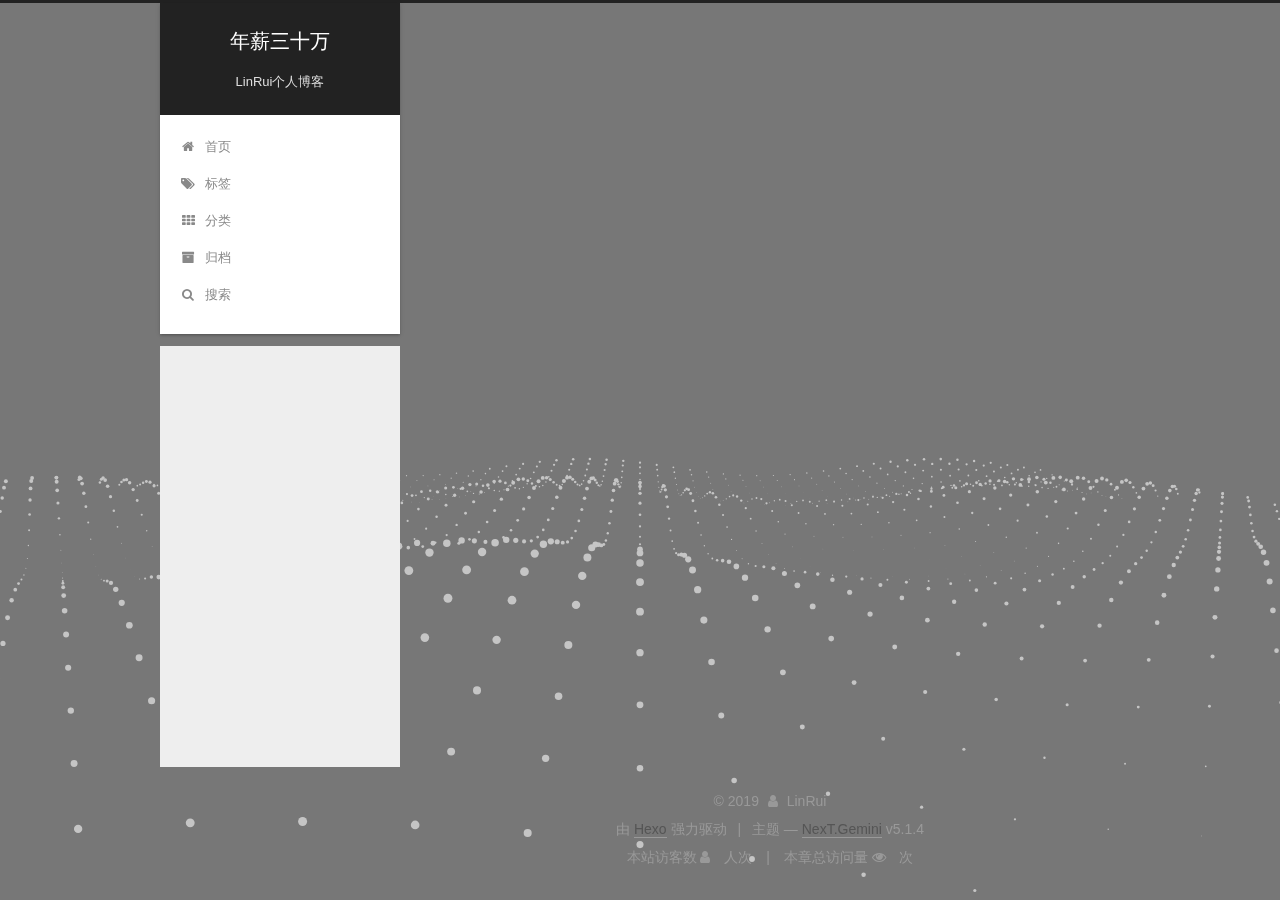
<file: archives/2019/01/index.html>
<!DOCTYPE html>



  


<html class="theme-next gemini use-motion" lang="zh-Hans">
<head><meta name="generator" content="Hexo 3.8.0">
  <meta charset="UTF-8">
<meta http-equiv="X-UA-Compatible" content="IE=edge">
<meta name="viewport" content="width=device-width, initial-scale=1, maximum-scale=1">
<meta name="theme-color" content="#222">









<meta http-equiv="Cache-Control" content="no-transform">
<meta http-equiv="Cache-Control" content="no-siteapp">
















  
  
  <link href="/lib/fancybox/source/jquery.fancybox.css?v=2.1.5" rel="stylesheet" type="text/css">







<link href="/lib/font-awesome/css/font-awesome.min.css?v=4.6.2" rel="stylesheet" type="text/css">

<link href="/css/main.css?v=5.1.4" rel="stylesheet" type="text/css">


  <link rel="apple-touch-icon" sizes="180x180" href="/images/apple-touch-icon-next.png?v=5.1.4">


  <link rel="icon" type="image/png" sizes="32x32" href="/images/favicon-32x32-next.png?v=5.1.4">


  <link rel="icon" type="image/png" sizes="16x16" href="/images/favicon-16x16-next.png?v=5.1.4">


  <link rel="mask-icon" href="/images/logo.svg?v=5.1.4" color="#222">





  <meta name="keywords" content="Hexo, NexT">










<meta name="description" content="学习笔记，开发经验，随笔等">
<meta name="keywords" content="LinRui,linrui00001,">
<meta property="og:type" content="website">
<meta property="og:title" content="年薪三十万">
<meta property="og:url" content="https://mrlinrui.github.io/archives/2019/01/index.html">
<meta property="og:site_name" content="年薪三十万">
<meta property="og:description" content="学习笔记，开发经验，随笔等">
<meta property="og:locale" content="zh-Hans">
<meta name="twitter:card" content="summary">
<meta name="twitter:title" content="年薪三十万">
<meta name="twitter:description" content="学习笔记，开发经验，随笔等">



<script type="text/javascript" id="hexo.configurations">
  var NexT = window.NexT || {};
  var CONFIG = {
    root: '/',
    scheme: 'Gemini',
    version: '5.1.4',
    sidebar: {"position":"left","display":"post","offset":12,"b2t":false,"scrollpercent":false,"onmobile":false},
    fancybox: true,
    tabs: true,
    motion: {"enable":true,"async":false,"transition":{"post_block":"fadeIn","post_header":"slideDownIn","post_body":"slideDownIn","coll_header":"slideLeftIn","sidebar":"slideUpIn"}},
    duoshuo: {
      userId: '0',
      author: '博主'
    },
    algolia: {
      applicationID: '',
      apiKey: '',
      indexName: '',
      hits: {"per_page":10},
      labels: {"input_placeholder":"Search for Posts","hits_empty":"We didn't find any results for the search: ${query}","hits_stats":"${hits} results found in ${time} ms"}
    }
  };
</script>



  <link rel="canonical" href="https://mrlinrui.github.io/archives/2019/01/">





  <title>归档 | 年薪三十万</title>
  








</head>

<body itemscope="" itemtype="http://schema.org/WebPage" lang="zh-Hans">

  
  
    
  

  <div class="container sidebar-position-left page-archive">
    <div class="headband"></div>

    <header id="header" class="header" itemscope="" itemtype="http://schema.org/WPHeader">
      <div class="header-inner"><div class="site-brand-wrapper">
  <div class="site-meta ">
    

    <div class="custom-logo-site-title">
      <a href="/" class="brand" rel="start">
        <span class="logo-line-before"><i></i></span>
        <span class="site-title">年薪三十万</span>
        <span class="logo-line-after"><i></i></span>
      </a>
    </div>
      
        <p class="site-subtitle">LinRui个人博客</p>
      
  </div>

  <div class="site-nav-toggle">
    <button>
      <span class="btn-bar"></span>
      <span class="btn-bar"></span>
      <span class="btn-bar"></span>
    </button>
  </div>
</div>

<nav class="site-nav">
  

  
    <ul id="menu" class="menu">
      
        
        <li class="menu-item menu-item-home">
          <a href="/" rel="section">
            
              <i class="menu-item-icon fa fa-fw fa-home"></i> <br>
            
            首页
          </a>
        </li>
      
        
        <li class="menu-item menu-item-tags">
          <a href="/tags/" rel="section">
            
              <i class="menu-item-icon fa fa-fw fa-tags"></i> <br>
            
            标签
          </a>
        </li>
      
        
        <li class="menu-item menu-item-categories">
          <a href="/categories/" rel="section">
            
              <i class="menu-item-icon fa fa-fw fa-th"></i> <br>
            
            分类
          </a>
        </li>
      
        
        <li class="menu-item menu-item-archives">
          <a href="/archives/" rel="section">
            
              <i class="menu-item-icon fa fa-fw fa-archive"></i> <br>
            
            归档
          </a>
        </li>
      

      
        <li class="menu-item menu-item-search">
          
            <a href="javascript:;" class="popup-trigger">
          
            
              <i class="menu-item-icon fa fa-search fa-fw"></i> <br>
            
            搜索
          </a>
        </li>
      
    </ul>
  

  
    <div class="site-search">
      
  <div class="popup search-popup local-search-popup">
  <div class="local-search-header clearfix">
    <span class="search-icon">
      <i class="fa fa-search"></i>
    </span>
    <span class="popup-btn-close">
      <i class="fa fa-times-circle"></i>
    </span>
    <div class="local-search-input-wrapper">
      <input autocomplete="off" placeholder="搜索..." spellcheck="false" type="text" id="local-search-input">
    </div>
  </div>
  <div id="local-search-result"></div>
</div>



    </div>
  
</nav>



 </div>
    </header>

    <main id="main" class="main">
      <div class="main-inner">
        <div class="content-wrap">
          <div id="content" class="content">
            

  
  
  
  <div class="post-block archive">
    <div id="posts" class="posts-collapse">
      <span class="archive-move-on"></span>

      <span class="archive-page-counter">
        
        
        
          
        
        嗯..! 目前共计 2 篇日志。 继续努力。
      </span>

      

        
        
        

        
          
          <div class="collection-title">
            <h1 class="archive-year" id="archive-year-2019">2019</h1>
          </div>
        
        

        

  <article class="post post-type-normal" itemscope="" itemtype="http://schema.org/Article">
    <header class="post-header">

      <h2 class="post-title">
        
            <a class="post-title-link" href="/2019/01/03/hello/" itemprop="url">
              
                <span itemprop="name">hello</span>
              
            </a>
        
      </h2>

      <div class="post-meta">
        <time class="post-time" itemprop="dateCreated" datetime="2019-01-02T21:23:27Z" content="2019-01-02">
          01-02
        </time>
      </div>

    </header>
  </article>



      

        
        
        

        
        

        

  <article class="post post-type-normal" itemscope="" itemtype="http://schema.org/Article">
    <header class="post-header">

      <h2 class="post-title">
        
            <a class="post-title-link" href="/2019/01/02/hello-world/" itemprop="url">
              
                <span itemprop="name">Hello World</span>
              
            </a>
        
      </h2>

      <div class="post-meta">
        <time class="post-time" itemprop="dateCreated" datetime="2019-01-02T13:13:18Z" content="2019-01-02">
          01-02
        </time>
      </div>

    </header>
  </article>



      

    </div>
  </div>
  
  
  

  



          </div>
          


          

        </div>
        
          
  
  <div class="sidebar-toggle">
    <div class="sidebar-toggle-line-wrap">
      <span class="sidebar-toggle-line sidebar-toggle-line-first"></span>
      <span class="sidebar-toggle-line sidebar-toggle-line-middle"></span>
      <span class="sidebar-toggle-line sidebar-toggle-line-last"></span>
    </div>
  </div>

  <aside id="sidebar" class="sidebar">
    
    <div class="sidebar-inner">

      

      

      <section class="site-overview-wrap sidebar-panel sidebar-panel-active">
        <div class="site-overview">
          <div class="site-author motion-element" itemprop="author" itemscope="" itemtype="http://schema.org/Person">
            
              <img class="site-author-image" itemprop="image" src="/images/zhiqingchun.gif" alt="LinRui">
            
              <p class="site-author-name" itemprop="name">LinRui</p>
              <p class="site-description motion-element" itemprop="description">学习笔记，开发经验，随笔等</p>
          </div>

          <nav class="site-state motion-element">

            
              <div class="site-state-item site-state-posts">
              
                <a href="/archives/">
              
                  <span class="site-state-item-count">2</span>
                  <span class="site-state-item-name">日志</span>
                </a>
              </div>
            

            
              
              
              <div class="site-state-item site-state-categories">
                <a href="/categories/index.html">
                  <span class="site-state-item-count">1</span>
                  <span class="site-state-item-name">分类</span>
                </a>
              </div>
            

            
              
              
              <div class="site-state-item site-state-tags">
                <a href="/tags/index.html">
                  <span class="site-state-item-count">2</span>
                  <span class="site-state-item-name">标签</span>
                </a>
              </div>
            

          </nav>

          

          
            <div class="links-of-author motion-element">
                
                  <span class="links-of-author-item">
                    <a href="https://github.com/mrlinrui" target="_blank" title="GitHub">
                      
                        <i class="fa fa-fw fa-github"></i>GitHub</a>
                  </span>
                
                  <span class="links-of-author-item">
                    <a href="https://weibo.com/p/1005055757065552/home" target="_blank" title="Weibo">
                      
                        <i class="fa fa-fw fa-weibo"></i>Weibo</a>
                  </span>
                
            </div>
          

          
          

          
          
            <div class="links-of-blogroll motion-element links-of-blogroll-block">
              <div class="links-of-blogroll-title">
                <i class="fa  fa-fw fa-link"></i>
                Links
              </div>
              <ul class="links-of-blogroll-list">
                
                  <li class="links-of-blogroll-item">
                    <a href="https://www.bilibili.com" title="Bilibili" target="_blank">Bilibili</a>
                  </li>
                
              </ul>
            </div>
          

          

        </div>
      </section>

      

      

    </div>
  </aside>


        
      </div>
    </main>

    <footer id="footer" class="footer">
      <div class="footer-inner">
        <div class="copyright">&copy; <span itemprop="copyrightYear">2019</span>
  <span class="with-love">
    <i class="fa fa-user"></i>
  </span>
  <span class="author" itemprop="copyrightHolder">LinRui</span>

  
</div>


  <div class="powered-by">由 <a class="theme-link" target="_blank" href="https://hexo.io">Hexo</a> 强力驱动</div>



  <span class="post-meta-divider">|</span>



  <div class="theme-info">主题 &mdash; <a class="theme-link" target="_blank" href="https://github.com/iissnan/hexo-theme-next">NexT.Gemini</a> v5.1.4</div>




        
<div class="busuanzi-count">
  <script async src="https://dn-lbstatics.qbox.me/busuanzi/2.3/busuanzi.pure.mini.js"></script>

  
    <span class="site-uv">
      本站访客数 <i class="fa fa-user"></i>
      <span class="busuanzi-value" id="busuanzi_value_site_uv"></span>
      人次
    </span>
  

  
    <span class="site-pv">
      本章总访问量 <i class="fa fa-eye"></i>
      <span class="busuanzi-value" id="busuanzi_value_site_pv"></span>
      次
    </span>
  
</div>








        
      </div>
    </footer>

    
      <div class="back-to-top">
        <i class="fa fa-arrow-up"></i>
        
      </div>
    

    

  </div>

  

<script type="text/javascript">
  if (Object.prototype.toString.call(window.Promise) !== '[object Function]') {
    window.Promise = null;
  }
</script>









  




  
  









  
  
    <script type="text/javascript" src="/lib/jquery/index.js?v=2.1.3"></script>
  

  
  
    <script type="text/javascript" src="/lib/fastclick/lib/fastclick.min.js?v=1.0.6"></script>
  

  
  
    <script type="text/javascript" src="/lib/jquery_lazyload/jquery.lazyload.js?v=1.9.7"></script>
  

  
  
    <script type="text/javascript" src="/lib/velocity/velocity.min.js?v=1.2.1"></script>
  

  
  
    <script type="text/javascript" src="/lib/velocity/velocity.ui.min.js?v=1.2.1"></script>
  

  
  
    <script type="text/javascript" src="/lib/fancybox/source/jquery.fancybox.pack.js?v=2.1.5"></script>
  

  
  
    <script type="text/javascript" src="/lib/three/three.min.js"></script>
  

  
  
    <script type="text/javascript" src="/lib/three/three-waves.min.js"></script>
  


  


  <script type="text/javascript" src="/js/src/utils.js?v=5.1.4"></script>

  <script type="text/javascript" src="/js/src/motion.js?v=5.1.4"></script>



  
  


  <script type="text/javascript" src="/js/src/affix.js?v=5.1.4"></script>

  <script type="text/javascript" src="/js/src/schemes/pisces.js?v=5.1.4"></script>



  

  


  <script type="text/javascript" src="/js/src/bootstrap.js?v=5.1.4"></script>



  


  




	





  





  












  

  <script type="text/javascript">
    // Popup Window;
    var isfetched = false;
    var isXml = true;
    // Search DB path;
    var search_path = "search.xml";
    if (search_path.length === 0) {
      search_path = "search.xml";
    } else if (/json$/i.test(search_path)) {
      isXml = false;
    }
    var path = "/" + search_path;
    // monitor main search box;

    var onPopupClose = function (e) {
      $('.popup').hide();
      $('#local-search-input').val('');
      $('.search-result-list').remove();
      $('#no-result').remove();
      $(".local-search-pop-overlay").remove();
      $('body').css('overflow', '');
    }

    function proceedsearch() {
      $("body")
        .append('<div class="search-popup-overlay local-search-pop-overlay"></div>')
        .css('overflow', 'hidden');
      $('.search-popup-overlay').click(onPopupClose);
      $('.popup').toggle();
      var $localSearchInput = $('#local-search-input');
      $localSearchInput.attr("autocapitalize", "none");
      $localSearchInput.attr("autocorrect", "off");
      $localSearchInput.focus();
    }

    // search function;
    var searchFunc = function(path, search_id, content_id) {
      'use strict';

      // start loading animation
      $("body")
        .append('<div class="search-popup-overlay local-search-pop-overlay">' +
          '<div id="search-loading-icon">' +
          '<i class="fa fa-spinner fa-pulse fa-5x fa-fw"></i>' +
          '</div>' +
          '</div>')
        .css('overflow', 'hidden');
      $("#search-loading-icon").css('margin', '20% auto 0 auto').css('text-align', 'center');

      $.ajax({
        url: path,
        dataType: isXml ? "xml" : "json",
        async: true,
        success: function(res) {
          // get the contents from search data
          isfetched = true;
          $('.popup').detach().appendTo('.header-inner');
          var datas = isXml ? $("entry", res).map(function() {
            return {
              title: $("title", this).text(),
              content: $("content",this).text(),
              url: $("url" , this).text()
            };
          }).get() : res;
          var input = document.getElementById(search_id);
          var resultContent = document.getElementById(content_id);
          var inputEventFunction = function() {
            var searchText = input.value.trim().toLowerCase();
            var keywords = searchText.split(/[\s\-]+/);
            if (keywords.length > 1) {
              keywords.push(searchText);
            }
            var resultItems = [];
            if (searchText.length > 0) {
              // perform local searching
              datas.forEach(function(data) {
                var isMatch = false;
                var hitCount = 0;
                var searchTextCount = 0;
                var title = data.title.trim();
                var titleInLowerCase = title.toLowerCase();
                var content = data.content.trim().replace(/<[^>]+>/g,"");
                var contentInLowerCase = content.toLowerCase();
                var articleUrl = decodeURIComponent(data.url);
                var indexOfTitle = [];
                var indexOfContent = [];
                // only match articles with not empty titles
                if(title != '') {
                  keywords.forEach(function(keyword) {
                    function getIndexByWord(word, text, caseSensitive) {
                      var wordLen = word.length;
                      if (wordLen === 0) {
                        return [];
                      }
                      var startPosition = 0, position = [], index = [];
                      if (!caseSensitive) {
                        text = text.toLowerCase();
                        word = word.toLowerCase();
                      }
                      while ((position = text.indexOf(word, startPosition)) > -1) {
                        index.push({position: position, word: word});
                        startPosition = position + wordLen;
                      }
                      return index;
                    }

                    indexOfTitle = indexOfTitle.concat(getIndexByWord(keyword, titleInLowerCase, false));
                    indexOfContent = indexOfContent.concat(getIndexByWord(keyword, contentInLowerCase, false));
                  });
                  if (indexOfTitle.length > 0 || indexOfContent.length > 0) {
                    isMatch = true;
                    hitCount = indexOfTitle.length + indexOfContent.length;
                  }
                }

                // show search results

                if (isMatch) {
                  // sort index by position of keyword

                  [indexOfTitle, indexOfContent].forEach(function (index) {
                    index.sort(function (itemLeft, itemRight) {
                      if (itemRight.position !== itemLeft.position) {
                        return itemRight.position - itemLeft.position;
                      } else {
                        return itemLeft.word.length - itemRight.word.length;
                      }
                    });
                  });

                  // merge hits into slices

                  function mergeIntoSlice(text, start, end, index) {
                    var item = index[index.length - 1];
                    var position = item.position;
                    var word = item.word;
                    var hits = [];
                    var searchTextCountInSlice = 0;
                    while (position + word.length <= end && index.length != 0) {
                      if (word === searchText) {
                        searchTextCountInSlice++;
                      }
                      hits.push({position: position, length: word.length});
                      var wordEnd = position + word.length;

                      // move to next position of hit

                      index.pop();
                      while (index.length != 0) {
                        item = index[index.length - 1];
                        position = item.position;
                        word = item.word;
                        if (wordEnd > position) {
                          index.pop();
                        } else {
                          break;
                        }
                      }
                    }
                    searchTextCount += searchTextCountInSlice;
                    return {
                      hits: hits,
                      start: start,
                      end: end,
                      searchTextCount: searchTextCountInSlice
                    };
                  }

                  var slicesOfTitle = [];
                  if (indexOfTitle.length != 0) {
                    slicesOfTitle.push(mergeIntoSlice(title, 0, title.length, indexOfTitle));
                  }

                  var slicesOfContent = [];
                  while (indexOfContent.length != 0) {
                    var item = indexOfContent[indexOfContent.length - 1];
                    var position = item.position;
                    var word = item.word;
                    // cut out 100 characters
                    var start = position - 20;
                    var end = position + 80;
                    if(start < 0){
                      start = 0;
                    }
                    if (end < position + word.length) {
                      end = position + word.length;
                    }
                    if(end > content.length){
                      end = content.length;
                    }
                    slicesOfContent.push(mergeIntoSlice(content, start, end, indexOfContent));
                  }

                  // sort slices in content by search text's count and hits' count

                  slicesOfContent.sort(function (sliceLeft, sliceRight) {
                    if (sliceLeft.searchTextCount !== sliceRight.searchTextCount) {
                      return sliceRight.searchTextCount - sliceLeft.searchTextCount;
                    } else if (sliceLeft.hits.length !== sliceRight.hits.length) {
                      return sliceRight.hits.length - sliceLeft.hits.length;
                    } else {
                      return sliceLeft.start - sliceRight.start;
                    }
                  });

                  // select top N slices in content

                  var upperBound = parseInt('1');
                  if (upperBound >= 0) {
                    slicesOfContent = slicesOfContent.slice(0, upperBound);
                  }

                  // highlight title and content

                  function highlightKeyword(text, slice) {
                    var result = '';
                    var prevEnd = slice.start;
                    slice.hits.forEach(function (hit) {
                      result += text.substring(prevEnd, hit.position);
                      var end = hit.position + hit.length;
                      result += '<b class="search-keyword">' + text.substring(hit.position, end) + '</b>';
                      prevEnd = end;
                    });
                    result += text.substring(prevEnd, slice.end);
                    return result;
                  }

                  var resultItem = '';

                  if (slicesOfTitle.length != 0) {
                    resultItem += "<li><a href='" + articleUrl + "' class='search-result-title'>" + highlightKeyword(title, slicesOfTitle[0]) + "</a>";
                  } else {
                    resultItem += "<li><a href='" + articleUrl + "' class='search-result-title'>" + title + "</a>";
                  }

                  slicesOfContent.forEach(function (slice) {
                    resultItem += "<a href='" + articleUrl + "'>" +
                      "<p class=\"search-result\">" + highlightKeyword(content, slice) +
                      "...</p>" + "</a>";
                  });

                  resultItem += "</li>";
                  resultItems.push({
                    item: resultItem,
                    searchTextCount: searchTextCount,
                    hitCount: hitCount,
                    id: resultItems.length
                  });
                }
              })
            };
            if (keywords.length === 1 && keywords[0] === "") {
              resultContent.innerHTML = '<div id="no-result"><i class="fa fa-search fa-5x" /></div>'
            } else if (resultItems.length === 0) {
              resultContent.innerHTML = '<div id="no-result"><i class="fa fa-frown-o fa-5x" /></div>'
            } else {
              resultItems.sort(function (resultLeft, resultRight) {
                if (resultLeft.searchTextCount !== resultRight.searchTextCount) {
                  return resultRight.searchTextCount - resultLeft.searchTextCount;
                } else if (resultLeft.hitCount !== resultRight.hitCount) {
                  return resultRight.hitCount - resultLeft.hitCount;
                } else {
                  return resultRight.id - resultLeft.id;
                }
              });
              var searchResultList = '<ul class=\"search-result-list\">';
              resultItems.forEach(function (result) {
                searchResultList += result.item;
              })
              searchResultList += "</ul>";
              resultContent.innerHTML = searchResultList;
            }
          }

          if ('auto' === 'auto') {
            input.addEventListener('input', inputEventFunction);
          } else {
            $('.search-icon').click(inputEventFunction);
            input.addEventListener('keypress', function (event) {
              if (event.keyCode === 13) {
                inputEventFunction();
              }
            });
          }

          // remove loading animation
          $(".local-search-pop-overlay").remove();
          $('body').css('overflow', '');

          proceedsearch();
        }
      });
    }

    // handle and trigger popup window;
    $('.popup-trigger').click(function(e) {
      e.stopPropagation();
      if (isfetched === false) {
        searchFunc(path, 'local-search-input', 'local-search-result');
      } else {
        proceedsearch();
      };
    });

    $('.popup-btn-close').click(onPopupClose);
    $('.popup').click(function(e){
      e.stopPropagation();
    });
    $(document).on('keyup', function (event) {
      var shouldDismissSearchPopup = event.which === 27 &&
        $('.search-popup').is(':visible');
      if (shouldDismissSearchPopup) {
        onPopupClose();
      }
    });
  </script>





  

  

  

  
  

  

  

  

</body>
</html>
</file>
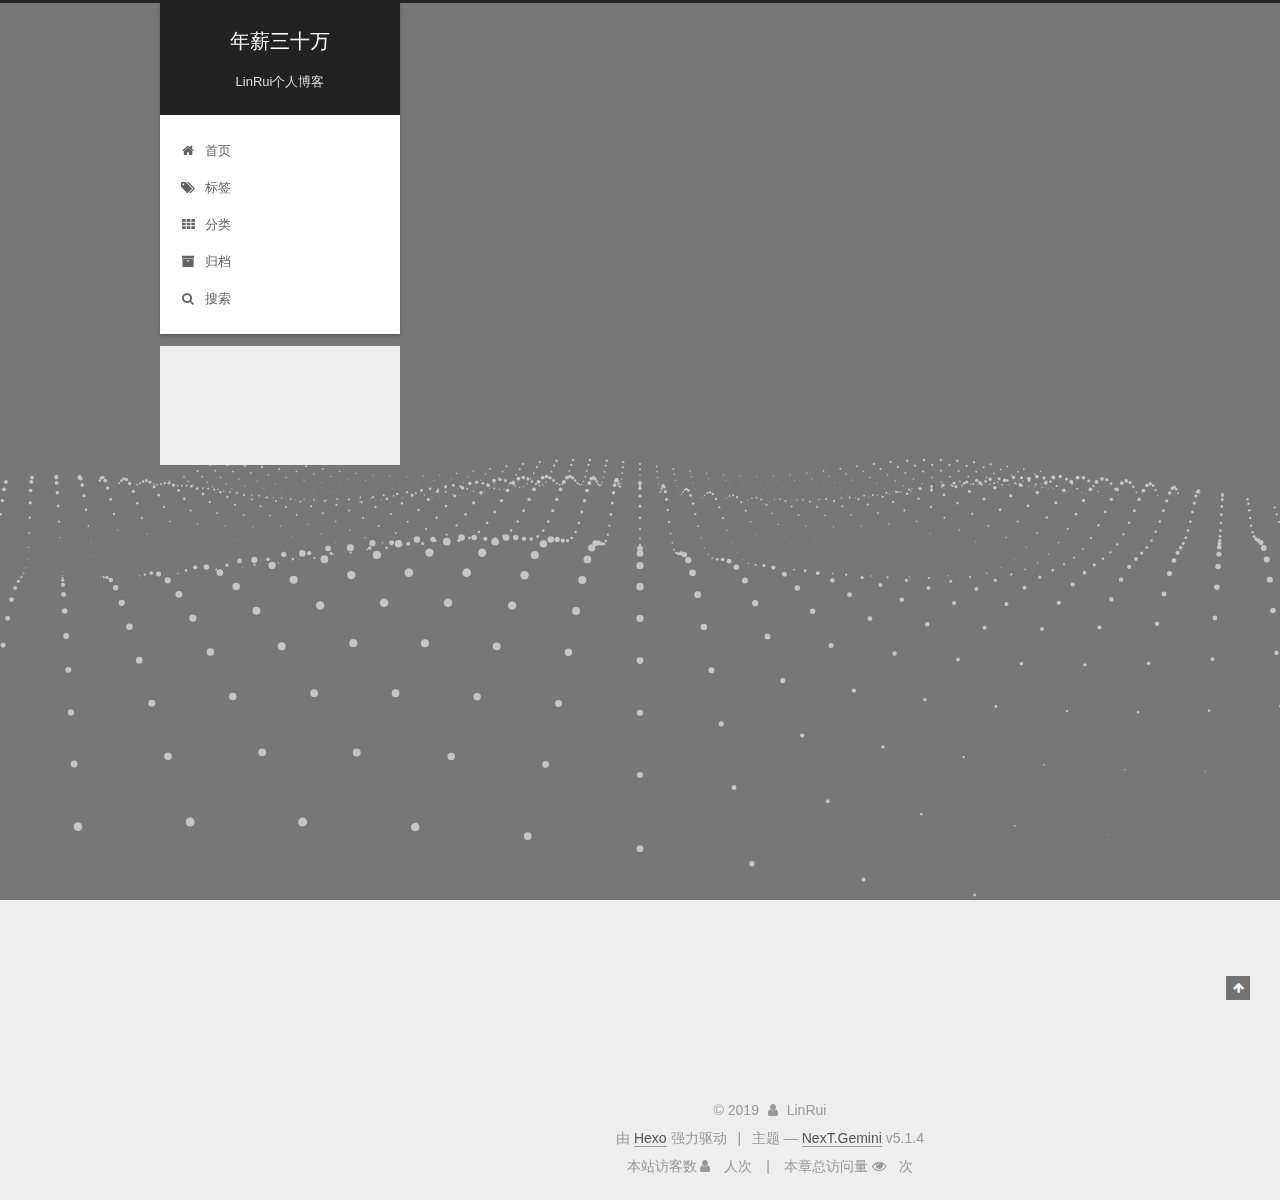
<file: 2019/01/02/hello-world/index.html>
<!DOCTYPE html>



  


<html class="theme-next gemini use-motion" lang="zh-Hans">
<head><meta name="generator" content="Hexo 3.8.0">
  <meta charset="UTF-8">
<meta http-equiv="X-UA-Compatible" content="IE=edge">
<meta name="viewport" content="width=device-width, initial-scale=1, maximum-scale=1">
<meta name="theme-color" content="#222">









<meta http-equiv="Cache-Control" content="no-transform">
<meta http-equiv="Cache-Control" content="no-siteapp">
















  
  
  <link href="/lib/fancybox/source/jquery.fancybox.css?v=2.1.5" rel="stylesheet" type="text/css">







<link href="/lib/font-awesome/css/font-awesome.min.css?v=4.6.2" rel="stylesheet" type="text/css">

<link href="/css/main.css?v=5.1.4" rel="stylesheet" type="text/css">


  <link rel="apple-touch-icon" sizes="180x180" href="/images/apple-touch-icon-next.png?v=5.1.4">


  <link rel="icon" type="image/png" sizes="32x32" href="/images/favicon-32x32-next.png?v=5.1.4">


  <link rel="icon" type="image/png" sizes="16x16" href="/images/favicon-16x16-next.png?v=5.1.4">


  <link rel="mask-icon" href="/images/logo.svg?v=5.1.4" color="#222">





  <meta name="keywords" content="Hexo, NexT">










<meta name="description" content="Welcome to Hexo! This is your very first post. Check documentation for more info. If you get any problems when using Hexo, you can find the answer in troubleshooting or you can ask me on GitHub. Quick">
<meta name="keywords" content="LinRui,linrui00001,">
<meta property="og:type" content="article">
<meta property="og:title" content="Hello World">
<meta property="og:url" content="https://mrlinrui.github.io/2019/01/02/hello-world/index.html">
<meta property="og:site_name" content="年薪三十万">
<meta property="og:description" content="Welcome to Hexo! This is your very first post. Check documentation for more info. If you get any problems when using Hexo, you can find the answer in troubleshooting or you can ask me on GitHub. Quick">
<meta property="og:locale" content="zh-Hans">
<meta property="og:updated_time" content="2019-01-02T13:13:18.340Z">
<meta name="twitter:card" content="summary">
<meta name="twitter:title" content="Hello World">
<meta name="twitter:description" content="Welcome to Hexo! This is your very first post. Check documentation for more info. If you get any problems when using Hexo, you can find the answer in troubleshooting or you can ask me on GitHub. Quick">



<script type="text/javascript" id="hexo.configurations">
  var NexT = window.NexT || {};
  var CONFIG = {
    root: '/',
    scheme: 'Gemini',
    version: '5.1.4',
    sidebar: {"position":"left","display":"post","offset":12,"b2t":false,"scrollpercent":false,"onmobile":false},
    fancybox: true,
    tabs: true,
    motion: {"enable":true,"async":false,"transition":{"post_block":"fadeIn","post_header":"slideDownIn","post_body":"slideDownIn","coll_header":"slideLeftIn","sidebar":"slideUpIn"}},
    duoshuo: {
      userId: '0',
      author: '博主'
    },
    algolia: {
      applicationID: '',
      apiKey: '',
      indexName: '',
      hits: {"per_page":10},
      labels: {"input_placeholder":"Search for Posts","hits_empty":"We didn't find any results for the search: ${query}","hits_stats":"${hits} results found in ${time} ms"}
    }
  };
</script>



  <link rel="canonical" href="https://mrlinrui.github.io/2019/01/02/hello-world/">





  <title>Hello World | 年薪三十万</title>
  








</head>

<body itemscope="" itemtype="http://schema.org/WebPage" lang="zh-Hans">

  
  
    
  

  <div class="container sidebar-position-left page-post-detail">
    <div class="headband"></div>

    <header id="header" class="header" itemscope="" itemtype="http://schema.org/WPHeader">
      <div class="header-inner"><div class="site-brand-wrapper">
  <div class="site-meta ">
    

    <div class="custom-logo-site-title">
      <a href="/" class="brand" rel="start">
        <span class="logo-line-before"><i></i></span>
        <span class="site-title">年薪三十万</span>
        <span class="logo-line-after"><i></i></span>
      </a>
    </div>
      
        <p class="site-subtitle">LinRui个人博客</p>
      
  </div>

  <div class="site-nav-toggle">
    <button>
      <span class="btn-bar"></span>
      <span class="btn-bar"></span>
      <span class="btn-bar"></span>
    </button>
  </div>
</div>

<nav class="site-nav">
  

  
    <ul id="menu" class="menu">
      
        
        <li class="menu-item menu-item-home">
          <a href="/" rel="section">
            
              <i class="menu-item-icon fa fa-fw fa-home"></i> <br>
            
            首页
          </a>
        </li>
      
        
        <li class="menu-item menu-item-tags">
          <a href="/tags/" rel="section">
            
              <i class="menu-item-icon fa fa-fw fa-tags"></i> <br>
            
            标签
          </a>
        </li>
      
        
        <li class="menu-item menu-item-categories">
          <a href="/categories/" rel="section">
            
              <i class="menu-item-icon fa fa-fw fa-th"></i> <br>
            
            分类
          </a>
        </li>
      
        
        <li class="menu-item menu-item-archives">
          <a href="/archives/" rel="section">
            
              <i class="menu-item-icon fa fa-fw fa-archive"></i> <br>
            
            归档
          </a>
        </li>
      

      
        <li class="menu-item menu-item-search">
          
            <a href="javascript:;" class="popup-trigger">
          
            
              <i class="menu-item-icon fa fa-search fa-fw"></i> <br>
            
            搜索
          </a>
        </li>
      
    </ul>
  

  
    <div class="site-search">
      
  <div class="popup search-popup local-search-popup">
  <div class="local-search-header clearfix">
    <span class="search-icon">
      <i class="fa fa-search"></i>
    </span>
    <span class="popup-btn-close">
      <i class="fa fa-times-circle"></i>
    </span>
    <div class="local-search-input-wrapper">
      <input autocomplete="off" placeholder="搜索..." spellcheck="false" type="text" id="local-search-input">
    </div>
  </div>
  <div id="local-search-result"></div>
</div>



    </div>
  
</nav>



 </div>
    </header>

    <main id="main" class="main">
      <div class="main-inner">
        <div class="content-wrap">
          <div id="content" class="content">
            

  <div id="posts" class="posts-expand">
    

  

  
  
  

  <article class="post post-type-normal" itemscope="" itemtype="http://schema.org/Article">
  
  
  
  <div class="post-block">
    <link itemprop="mainEntityOfPage" href="https://mrlinrui.github.io/2019/01/02/hello-world/">

    <span hidden itemprop="author" itemscope="" itemtype="http://schema.org/Person">
      <meta itemprop="name" content="LinRui">
      <meta itemprop="description" content="">
      <meta itemprop="image" content="/images/zhiqingchun.gif">
    </span>

    <span hidden itemprop="publisher" itemscope="" itemtype="http://schema.org/Organization">
      <meta itemprop="name" content="年薪三十万">
    </span>

    
      <header class="post-header">

        
        
          <h1 class="post-title" itemprop="name headline">Hello World</h1>
        

        <div class="post-meta">
          <span class="post-time">
            
              <span class="post-meta-item-icon">
                <i class="fa fa-calendar-o"></i>
              </span>
              
                <span class="post-meta-item-text">发表于</span>
              
              <time title="创建于" itemprop="dateCreated datePublished" datetime="2019-01-02T21:13:18+08:00">
                2019-01-02
              </time>
            

            

            
          </span>

          

          
            
          

          
          

          
            <span class="post-meta-divider">|</span>
            <span class="page-pv">本文总阅读量<i class="fa fa-file-o"></i>
            <span class="busuanzi-value" id="busuanzi_value_page_pv"></span>次
            </span>
          

          

          

        </div>
      </header>
    

    
    
    
    <div class="post-body" itemprop="articleBody">

      
      

      
        <p>Welcome to <a href="https://hexo.io/" target="_blank" rel="noopener">Hexo</a>! This is your very first post. Check <a href="https://hexo.io/docs/" target="_blank" rel="noopener">documentation</a> for more info. If you get any problems when using Hexo, you can find the answer in <a href="https://hexo.io/docs/troubleshooting.html" target="_blank" rel="noopener">troubleshooting</a> or you can ask me on <a href="https://github.com/hexojs/hexo/issues" target="_blank" rel="noopener">GitHub</a>.</p>
<h2 id="Quick-Start"><a href="#Quick-Start" class="headerlink" title="Quick Start"></a>Quick Start</h2><h3 id="Create-a-new-post"><a href="#Create-a-new-post" class="headerlink" title="Create a new post"></a>Create a new post</h3><figure class="highlight bash"><table><tr><td class="gutter"><pre><span class="line">1</span><br></pre></td><td class="code"><pre><span class="line">$ hexo new <span class="string">"My New Post"</span></span><br></pre></td></tr></table></figure>
<p>More info: <a href="https://hexo.io/docs/writing.html" target="_blank" rel="noopener">Writing</a></p>
<h3 id="Run-server"><a href="#Run-server" class="headerlink" title="Run server"></a>Run server</h3><figure class="highlight bash"><table><tr><td class="gutter"><pre><span class="line">1</span><br></pre></td><td class="code"><pre><span class="line">$ hexo server</span><br></pre></td></tr></table></figure>
<p>More info: <a href="https://hexo.io/docs/server.html" target="_blank" rel="noopener">Server</a></p>
<h3 id="Generate-static-files"><a href="#Generate-static-files" class="headerlink" title="Generate static files"></a>Generate static files</h3><figure class="highlight bash"><table><tr><td class="gutter"><pre><span class="line">1</span><br></pre></td><td class="code"><pre><span class="line">$ hexo generate</span><br></pre></td></tr></table></figure>
<p>More info: <a href="https://hexo.io/docs/generating.html" target="_blank" rel="noopener">Generating</a></p>
<h3 id="Deploy-to-remote-sites"><a href="#Deploy-to-remote-sites" class="headerlink" title="Deploy to remote sites"></a>Deploy to remote sites</h3><figure class="highlight bash"><table><tr><td class="gutter"><pre><span class="line">1</span><br></pre></td><td class="code"><pre><span class="line">$ hexo deploy</span><br></pre></td></tr></table></figure>
<p>More info: <a href="https://hexo.io/docs/deployment.html" target="_blank" rel="noopener">Deployment</a></p>

      
    </div>
    
    
    

    

    

    

    <footer class="post-footer">
      

      
      
      

      
        <div class="post-nav">
          <div class="post-nav-next post-nav-item">
            
          </div>

          <span class="post-nav-divider"></span>

          <div class="post-nav-prev post-nav-item">
            
              <a href="/2019/01/03/hello/" rel="prev" title="hello">
                hello <i class="fa fa-chevron-right"></i>
              </a>
            
          </div>
        </div>
      

      
      
    </footer>
  </div>
  
  
  
  </article>



    <div class="post-spread">
      
        <!-- JiaThis Button BEGIN -->
<div class="jiathis_style">
<span class="jiathis_txt">分享到：</span>
<a class="jiathis_button_fav">收藏夹</a>
<a class="jiathis_button_copy">复制网址</a>
<a class="jiathis_button_email">邮件</a>
<a class="jiathis_button_weixin">微信</a>
<a class="jiathis_button_qzone">QQ空间</a>
<a class="jiathis_button_tqq">腾讯微博</a>
<a class="jiathis_button_douban">豆瓣</a>
<a class="jiathis_button_share">一键分享</a>

<a href="http://www.jiathis.com/share?uid=2140465" class="jiathis jiathis_txt jiathis_separator jtico jtico_jiathis" target="_blank">更多</a>
<a class="jiathis_counter_style"></a>
</div>
<script type="text/javascript">
var jiathis_config={
  data_track_clickback:true,
  summary:"",
  shortUrl:false,
  hideMore:false
}
</script>
<script type="text/javascript" src="http://v3.jiathis.com/code/jia.js?uid=" charset="utf-8"></script>
<!-- JiaThis Button END -->
      
    </div>
  </div>


          </div>
          


          

  



        </div>
        
          
  
  <div class="sidebar-toggle">
    <div class="sidebar-toggle-line-wrap">
      <span class="sidebar-toggle-line sidebar-toggle-line-first"></span>
      <span class="sidebar-toggle-line sidebar-toggle-line-middle"></span>
      <span class="sidebar-toggle-line sidebar-toggle-line-last"></span>
    </div>
  </div>

  <aside id="sidebar" class="sidebar">
    
    <div class="sidebar-inner">

      

      
        <ul class="sidebar-nav motion-element">
          <li class="sidebar-nav-toc sidebar-nav-active" data-target="post-toc-wrap">
            文章目录
          </li>
          <li class="sidebar-nav-overview" data-target="site-overview-wrap">
            站点概览
          </li>
        </ul>
      

      <section class="site-overview-wrap sidebar-panel">
        <div class="site-overview">
          <div class="site-author motion-element" itemprop="author" itemscope="" itemtype="http://schema.org/Person">
            
              <img class="site-author-image" itemprop="image" src="/images/zhiqingchun.gif" alt="LinRui">
            
              <p class="site-author-name" itemprop="name">LinRui</p>
              <p class="site-description motion-element" itemprop="description">学习笔记，开发经验，随笔等</p>
          </div>

          <nav class="site-state motion-element">

            
              <div class="site-state-item site-state-posts">
              
                <a href="/archives/">
              
                  <span class="site-state-item-count">2</span>
                  <span class="site-state-item-name">日志</span>
                </a>
              </div>
            

            
              
              
              <div class="site-state-item site-state-categories">
                <a href="/categories/index.html">
                  <span class="site-state-item-count">1</span>
                  <span class="site-state-item-name">分类</span>
                </a>
              </div>
            

            
              
              
              <div class="site-state-item site-state-tags">
                <a href="/tags/index.html">
                  <span class="site-state-item-count">2</span>
                  <span class="site-state-item-name">标签</span>
                </a>
              </div>
            

          </nav>

          

          
            <div class="links-of-author motion-element">
                
                  <span class="links-of-author-item">
                    <a href="https://github.com/mrlinrui" target="_blank" title="GitHub">
                      
                        <i class="fa fa-fw fa-github"></i>GitHub</a>
                  </span>
                
                  <span class="links-of-author-item">
                    <a href="https://weibo.com/p/1005055757065552/home" target="_blank" title="Weibo">
                      
                        <i class="fa fa-fw fa-weibo"></i>Weibo</a>
                  </span>
                
            </div>
          

          
          

          
          
            <div class="links-of-blogroll motion-element links-of-blogroll-block">
              <div class="links-of-blogroll-title">
                <i class="fa  fa-fw fa-link"></i>
                Links
              </div>
              <ul class="links-of-blogroll-list">
                
                  <li class="links-of-blogroll-item">
                    <a href="https://www.bilibili.com" title="Bilibili" target="_blank">Bilibili</a>
                  </li>
                
              </ul>
            </div>
          

          

        </div>
      </section>

      
      <!--noindex-->
        <section class="post-toc-wrap motion-element sidebar-panel sidebar-panel-active">
          <div class="post-toc">

            
              
            

            
              <div class="post-toc-content"><ol class="nav"><li class="nav-item nav-level-2"><a class="nav-link" href="#Quick-Start"><span class="nav-number">1.</span> <span class="nav-text">Quick Start</span></a><ol class="nav-child"><li class="nav-item nav-level-3"><a class="nav-link" href="#Create-a-new-post"><span class="nav-number">1.1.</span> <span class="nav-text">Create a new post</span></a></li><li class="nav-item nav-level-3"><a class="nav-link" href="#Run-server"><span class="nav-number">1.2.</span> <span class="nav-text">Run server</span></a></li><li class="nav-item nav-level-3"><a class="nav-link" href="#Generate-static-files"><span class="nav-number">1.3.</span> <span class="nav-text">Generate static files</span></a></li><li class="nav-item nav-level-3"><a class="nav-link" href="#Deploy-to-remote-sites"><span class="nav-number">1.4.</span> <span class="nav-text">Deploy to remote sites</span></a></li></ol></li></ol></div>
            

          </div>
        </section>
      <!--/noindex-->
      

      

    </div>
  </aside>


        
      </div>
    </main>

    <footer id="footer" class="footer">
      <div class="footer-inner">
        <div class="copyright">&copy; <span itemprop="copyrightYear">2019</span>
  <span class="with-love">
    <i class="fa fa-user"></i>
  </span>
  <span class="author" itemprop="copyrightHolder">LinRui</span>

  
</div>


  <div class="powered-by">由 <a class="theme-link" target="_blank" href="https://hexo.io">Hexo</a> 强力驱动</div>



  <span class="post-meta-divider">|</span>



  <div class="theme-info">主题 &mdash; <a class="theme-link" target="_blank" href="https://github.com/iissnan/hexo-theme-next">NexT.Gemini</a> v5.1.4</div>




        
<div class="busuanzi-count">
  <script async src="https://dn-lbstatics.qbox.me/busuanzi/2.3/busuanzi.pure.mini.js"></script>

  
    <span class="site-uv">
      本站访客数 <i class="fa fa-user"></i>
      <span class="busuanzi-value" id="busuanzi_value_site_uv"></span>
      人次
    </span>
  

  
    <span class="site-pv">
      本章总访问量 <i class="fa fa-eye"></i>
      <span class="busuanzi-value" id="busuanzi_value_site_pv"></span>
      次
    </span>
  
</div>








        
      </div>
    </footer>

    
      <div class="back-to-top">
        <i class="fa fa-arrow-up"></i>
        
      </div>
    

    

  </div>

  

<script type="text/javascript">
  if (Object.prototype.toString.call(window.Promise) !== '[object Function]') {
    window.Promise = null;
  }
</script>









  




  
  









  
  
    <script type="text/javascript" src="/lib/jquery/index.js?v=2.1.3"></script>
  

  
  
    <script type="text/javascript" src="/lib/fastclick/lib/fastclick.min.js?v=1.0.6"></script>
  

  
  
    <script type="text/javascript" src="/lib/jquery_lazyload/jquery.lazyload.js?v=1.9.7"></script>
  

  
  
    <script type="text/javascript" src="/lib/velocity/velocity.min.js?v=1.2.1"></script>
  

  
  
    <script type="text/javascript" src="/lib/velocity/velocity.ui.min.js?v=1.2.1"></script>
  

  
  
    <script type="text/javascript" src="/lib/fancybox/source/jquery.fancybox.pack.js?v=2.1.5"></script>
  

  
  
    <script type="text/javascript" src="/lib/three/three.min.js"></script>
  

  
  
    <script type="text/javascript" src="/lib/three/three-waves.min.js"></script>
  


  


  <script type="text/javascript" src="/js/src/utils.js?v=5.1.4"></script>

  <script type="text/javascript" src="/js/src/motion.js?v=5.1.4"></script>



  
  


  <script type="text/javascript" src="/js/src/affix.js?v=5.1.4"></script>

  <script type="text/javascript" src="/js/src/schemes/pisces.js?v=5.1.4"></script>



  
  <script type="text/javascript" src="/js/src/scrollspy.js?v=5.1.4"></script>
<script type="text/javascript" src="/js/src/post-details.js?v=5.1.4"></script>



  


  <script type="text/javascript" src="/js/src/bootstrap.js?v=5.1.4"></script>



  


  




	





  





  












  

  <script type="text/javascript">
    // Popup Window;
    var isfetched = false;
    var isXml = true;
    // Search DB path;
    var search_path = "search.xml";
    if (search_path.length === 0) {
      search_path = "search.xml";
    } else if (/json$/i.test(search_path)) {
      isXml = false;
    }
    var path = "/" + search_path;
    // monitor main search box;

    var onPopupClose = function (e) {
      $('.popup').hide();
      $('#local-search-input').val('');
      $('.search-result-list').remove();
      $('#no-result').remove();
      $(".local-search-pop-overlay").remove();
      $('body').css('overflow', '');
    }

    function proceedsearch() {
      $("body")
        .append('<div class="search-popup-overlay local-search-pop-overlay"></div>')
        .css('overflow', 'hidden');
      $('.search-popup-overlay').click(onPopupClose);
      $('.popup').toggle();
      var $localSearchInput = $('#local-search-input');
      $localSearchInput.attr("autocapitalize", "none");
      $localSearchInput.attr("autocorrect", "off");
      $localSearchInput.focus();
    }

    // search function;
    var searchFunc = function(path, search_id, content_id) {
      'use strict';

      // start loading animation
      $("body")
        .append('<div class="search-popup-overlay local-search-pop-overlay">' +
          '<div id="search-loading-icon">' +
          '<i class="fa fa-spinner fa-pulse fa-5x fa-fw"></i>' +
          '</div>' +
          '</div>')
        .css('overflow', 'hidden');
      $("#search-loading-icon").css('margin', '20% auto 0 auto').css('text-align', 'center');

      $.ajax({
        url: path,
        dataType: isXml ? "xml" : "json",
        async: true,
        success: function(res) {
          // get the contents from search data
          isfetched = true;
          $('.popup').detach().appendTo('.header-inner');
          var datas = isXml ? $("entry", res).map(function() {
            return {
              title: $("title", this).text(),
              content: $("content",this).text(),
              url: $("url" , this).text()
            };
          }).get() : res;
          var input = document.getElementById(search_id);
          var resultContent = document.getElementById(content_id);
          var inputEventFunction = function() {
            var searchText = input.value.trim().toLowerCase();
            var keywords = searchText.split(/[\s\-]+/);
            if (keywords.length > 1) {
              keywords.push(searchText);
            }
            var resultItems = [];
            if (searchText.length > 0) {
              // perform local searching
              datas.forEach(function(data) {
                var isMatch = false;
                var hitCount = 0;
                var searchTextCount = 0;
                var title = data.title.trim();
                var titleInLowerCase = title.toLowerCase();
                var content = data.content.trim().replace(/<[^>]+>/g,"");
                var contentInLowerCase = content.toLowerCase();
                var articleUrl = decodeURIComponent(data.url);
                var indexOfTitle = [];
                var indexOfContent = [];
                // only match articles with not empty titles
                if(title != '') {
                  keywords.forEach(function(keyword) {
                    function getIndexByWord(word, text, caseSensitive) {
                      var wordLen = word.length;
                      if (wordLen === 0) {
                        return [];
                      }
                      var startPosition = 0, position = [], index = [];
                      if (!caseSensitive) {
                        text = text.toLowerCase();
                        word = word.toLowerCase();
                      }
                      while ((position = text.indexOf(word, startPosition)) > -1) {
                        index.push({position: position, word: word});
                        startPosition = position + wordLen;
                      }
                      return index;
                    }

                    indexOfTitle = indexOfTitle.concat(getIndexByWord(keyword, titleInLowerCase, false));
                    indexOfContent = indexOfContent.concat(getIndexByWord(keyword, contentInLowerCase, false));
                  });
                  if (indexOfTitle.length > 0 || indexOfContent.length > 0) {
                    isMatch = true;
                    hitCount = indexOfTitle.length + indexOfContent.length;
                  }
                }

                // show search results

                if (isMatch) {
                  // sort index by position of keyword

                  [indexOfTitle, indexOfContent].forEach(function (index) {
                    index.sort(function (itemLeft, itemRight) {
                      if (itemRight.position !== itemLeft.position) {
                        return itemRight.position - itemLeft.position;
                      } else {
                        return itemLeft.word.length - itemRight.word.length;
                      }
                    });
                  });

                  // merge hits into slices

                  function mergeIntoSlice(text, start, end, index) {
                    var item = index[index.length - 1];
                    var position = item.position;
                    var word = item.word;
                    var hits = [];
                    var searchTextCountInSlice = 0;
                    while (position + word.length <= end && index.length != 0) {
                      if (word === searchText) {
                        searchTextCountInSlice++;
                      }
                      hits.push({position: position, length: word.length});
                      var wordEnd = position + word.length;

                      // move to next position of hit

                      index.pop();
                      while (index.length != 0) {
                        item = index[index.length - 1];
                        position = item.position;
                        word = item.word;
                        if (wordEnd > position) {
                          index.pop();
                        } else {
                          break;
                        }
                      }
                    }
                    searchTextCount += searchTextCountInSlice;
                    return {
                      hits: hits,
                      start: start,
                      end: end,
                      searchTextCount: searchTextCountInSlice
                    };
                  }

                  var slicesOfTitle = [];
                  if (indexOfTitle.length != 0) {
                    slicesOfTitle.push(mergeIntoSlice(title, 0, title.length, indexOfTitle));
                  }

                  var slicesOfContent = [];
                  while (indexOfContent.length != 0) {
                    var item = indexOfContent[indexOfContent.length - 1];
                    var position = item.position;
                    var word = item.word;
                    // cut out 100 characters
                    var start = position - 20;
                    var end = position + 80;
                    if(start < 0){
                      start = 0;
                    }
                    if (end < position + word.length) {
                      end = position + word.length;
                    }
                    if(end > content.length){
                      end = content.length;
                    }
                    slicesOfContent.push(mergeIntoSlice(content, start, end, indexOfContent));
                  }

                  // sort slices in content by search text's count and hits' count

                  slicesOfContent.sort(function (sliceLeft, sliceRight) {
                    if (sliceLeft.searchTextCount !== sliceRight.searchTextCount) {
                      return sliceRight.searchTextCount - sliceLeft.searchTextCount;
                    } else if (sliceLeft.hits.length !== sliceRight.hits.length) {
                      return sliceRight.hits.length - sliceLeft.hits.length;
                    } else {
                      return sliceLeft.start - sliceRight.start;
                    }
                  });

                  // select top N slices in content

                  var upperBound = parseInt('1');
                  if (upperBound >= 0) {
                    slicesOfContent = slicesOfContent.slice(0, upperBound);
                  }

                  // highlight title and content

                  function highlightKeyword(text, slice) {
                    var result = '';
                    var prevEnd = slice.start;
                    slice.hits.forEach(function (hit) {
                      result += text.substring(prevEnd, hit.position);
                      var end = hit.position + hit.length;
                      result += '<b class="search-keyword">' + text.substring(hit.position, end) + '</b>';
                      prevEnd = end;
                    });
                    result += text.substring(prevEnd, slice.end);
                    return result;
                  }

                  var resultItem = '';

                  if (slicesOfTitle.length != 0) {
                    resultItem += "<li><a href='" + articleUrl + "' class='search-result-title'>" + highlightKeyword(title, slicesOfTitle[0]) + "</a>";
                  } else {
                    resultItem += "<li><a href='" + articleUrl + "' class='search-result-title'>" + title + "</a>";
                  }

                  slicesOfContent.forEach(function (slice) {
                    resultItem += "<a href='" + articleUrl + "'>" +
                      "<p class=\"search-result\">" + highlightKeyword(content, slice) +
                      "...</p>" + "</a>";
                  });

                  resultItem += "</li>";
                  resultItems.push({
                    item: resultItem,
                    searchTextCount: searchTextCount,
                    hitCount: hitCount,
                    id: resultItems.length
                  });
                }
              })
            };
            if (keywords.length === 1 && keywords[0] === "") {
              resultContent.innerHTML = '<div id="no-result"><i class="fa fa-search fa-5x" /></div>'
            } else if (resultItems.length === 0) {
              resultContent.innerHTML = '<div id="no-result"><i class="fa fa-frown-o fa-5x" /></div>'
            } else {
              resultItems.sort(function (resultLeft, resultRight) {
                if (resultLeft.searchTextCount !== resultRight.searchTextCount) {
                  return resultRight.searchTextCount - resultLeft.searchTextCount;
                } else if (resultLeft.hitCount !== resultRight.hitCount) {
                  return resultRight.hitCount - resultLeft.hitCount;
                } else {
                  return resultRight.id - resultLeft.id;
                }
              });
              var searchResultList = '<ul class=\"search-result-list\">';
              resultItems.forEach(function (result) {
                searchResultList += result.item;
              })
              searchResultList += "</ul>";
              resultContent.innerHTML = searchResultList;
            }
          }

          if ('auto' === 'auto') {
            input.addEventListener('input', inputEventFunction);
          } else {
            $('.search-icon').click(inputEventFunction);
            input.addEventListener('keypress', function (event) {
              if (event.keyCode === 13) {
                inputEventFunction();
              }
            });
          }

          // remove loading animation
          $(".local-search-pop-overlay").remove();
          $('body').css('overflow', '');

          proceedsearch();
        }
      });
    }

    // handle and trigger popup window;
    $('.popup-trigger').click(function(e) {
      e.stopPropagation();
      if (isfetched === false) {
        searchFunc(path, 'local-search-input', 'local-search-result');
      } else {
        proceedsearch();
      };
    });

    $('.popup-btn-close').click(onPopupClose);
    $('.popup').click(function(e){
      e.stopPropagation();
    });
    $(document).on('keyup', function (event) {
      var shouldDismissSearchPopup = event.which === 27 &&
        $('.search-popup').is(':visible');
      if (shouldDismissSearchPopup) {
        onPopupClose();
      }
    });
  </script>





  

  

  

  
  

  

  

  

</body>
</html>
</file>
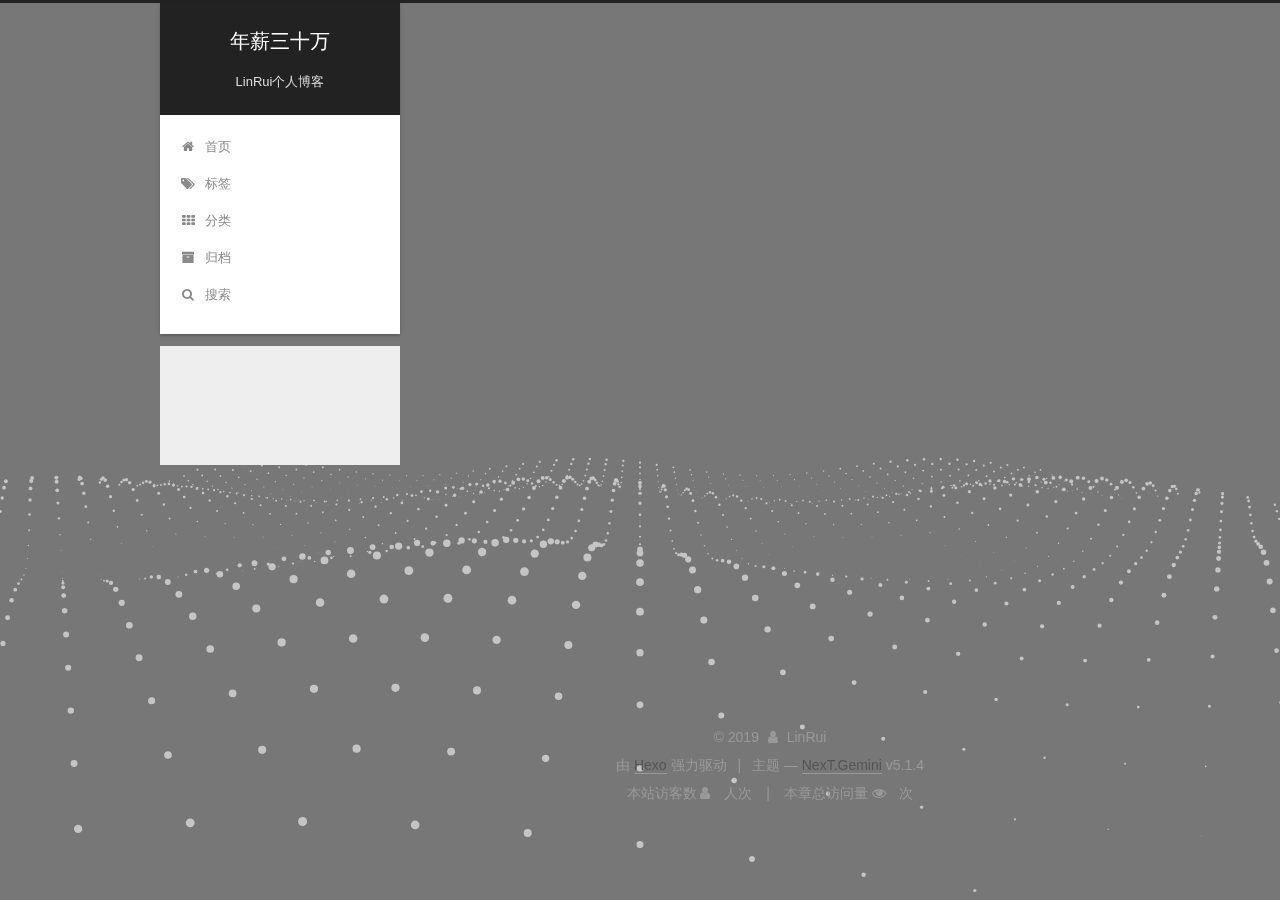
<file: 2019/01/03/hello/index.html>
<!DOCTYPE html>



  


<html class="theme-next gemini use-motion" lang="zh-Hans">
<head><meta name="generator" content="Hexo 3.8.0">
  <meta charset="UTF-8">
<meta http-equiv="X-UA-Compatible" content="IE=edge">
<meta name="viewport" content="width=device-width, initial-scale=1, maximum-scale=1">
<meta name="theme-color" content="#222">









<meta http-equiv="Cache-Control" content="no-transform">
<meta http-equiv="Cache-Control" content="no-siteapp">
















  
  
  <link href="/lib/fancybox/source/jquery.fancybox.css?v=2.1.5" rel="stylesheet" type="text/css">







<link href="/lib/font-awesome/css/font-awesome.min.css?v=4.6.2" rel="stylesheet" type="text/css">

<link href="/css/main.css?v=5.1.4" rel="stylesheet" type="text/css">


  <link rel="apple-touch-icon" sizes="180x180" href="/images/apple-touch-icon-next.png?v=5.1.4">


  <link rel="icon" type="image/png" sizes="32x32" href="/images/favicon-32x32-next.png?v=5.1.4">


  <link rel="icon" type="image/png" sizes="16x16" href="/images/favicon-16x16-next.png?v=5.1.4">


  <link rel="mask-icon" href="/images/logo.svg?v=5.1.4" color="#222">





  <meta name="keywords" content="hello,练习,">










<meta name="description" content="你好啊 我是一个程序员 我来自四川，工作者成都 我家里有一只纯白的白猫">
<meta name="keywords" content="hello,练习">
<meta property="og:type" content="article">
<meta property="og:title" content="hello">
<meta property="og:url" content="https://mrlinrui.github.io/2019/01/03/hello/index.html">
<meta property="og:site_name" content="年薪三十万">
<meta property="og:description" content="你好啊 我是一个程序员 我来自四川，工作者成都 我家里有一只纯白的白猫">
<meta property="og:locale" content="zh-Hans">
<meta property="og:updated_time" content="2019-01-03T12:37:24.048Z">
<meta name="twitter:card" content="summary">
<meta name="twitter:title" content="hello">
<meta name="twitter:description" content="你好啊 我是一个程序员 我来自四川，工作者成都 我家里有一只纯白的白猫">



<script type="text/javascript" id="hexo.configurations">
  var NexT = window.NexT || {};
  var CONFIG = {
    root: '/',
    scheme: 'Gemini',
    version: '5.1.4',
    sidebar: {"position":"left","display":"post","offset":12,"b2t":false,"scrollpercent":false,"onmobile":false},
    fancybox: true,
    tabs: true,
    motion: {"enable":true,"async":false,"transition":{"post_block":"fadeIn","post_header":"slideDownIn","post_body":"slideDownIn","coll_header":"slideLeftIn","sidebar":"slideUpIn"}},
    duoshuo: {
      userId: '0',
      author: '博主'
    },
    algolia: {
      applicationID: '',
      apiKey: '',
      indexName: '',
      hits: {"per_page":10},
      labels: {"input_placeholder":"Search for Posts","hits_empty":"We didn't find any results for the search: ${query}","hits_stats":"${hits} results found in ${time} ms"}
    }
  };
</script>



  <link rel="canonical" href="https://mrlinrui.github.io/2019/01/03/hello/">





  <title>hello | 年薪三十万</title>
  








</head>

<body itemscope="" itemtype="http://schema.org/WebPage" lang="zh-Hans">

  
  
    
  

  <div class="container sidebar-position-left page-post-detail">
    <div class="headband"></div>

    <header id="header" class="header" itemscope="" itemtype="http://schema.org/WPHeader">
      <div class="header-inner"><div class="site-brand-wrapper">
  <div class="site-meta ">
    

    <div class="custom-logo-site-title">
      <a href="/" class="brand" rel="start">
        <span class="logo-line-before"><i></i></span>
        <span class="site-title">年薪三十万</span>
        <span class="logo-line-after"><i></i></span>
      </a>
    </div>
      
        <p class="site-subtitle">LinRui个人博客</p>
      
  </div>

  <div class="site-nav-toggle">
    <button>
      <span class="btn-bar"></span>
      <span class="btn-bar"></span>
      <span class="btn-bar"></span>
    </button>
  </div>
</div>

<nav class="site-nav">
  

  
    <ul id="menu" class="menu">
      
        
        <li class="menu-item menu-item-home">
          <a href="/" rel="section">
            
              <i class="menu-item-icon fa fa-fw fa-home"></i> <br>
            
            首页
          </a>
        </li>
      
        
        <li class="menu-item menu-item-tags">
          <a href="/tags/" rel="section">
            
              <i class="menu-item-icon fa fa-fw fa-tags"></i> <br>
            
            标签
          </a>
        </li>
      
        
        <li class="menu-item menu-item-categories">
          <a href="/categories/" rel="section">
            
              <i class="menu-item-icon fa fa-fw fa-th"></i> <br>
            
            分类
          </a>
        </li>
      
        
        <li class="menu-item menu-item-archives">
          <a href="/archives/" rel="section">
            
              <i class="menu-item-icon fa fa-fw fa-archive"></i> <br>
            
            归档
          </a>
        </li>
      

      
        <li class="menu-item menu-item-search">
          
            <a href="javascript:;" class="popup-trigger">
          
            
              <i class="menu-item-icon fa fa-search fa-fw"></i> <br>
            
            搜索
          </a>
        </li>
      
    </ul>
  

  
    <div class="site-search">
      
  <div class="popup search-popup local-search-popup">
  <div class="local-search-header clearfix">
    <span class="search-icon">
      <i class="fa fa-search"></i>
    </span>
    <span class="popup-btn-close">
      <i class="fa fa-times-circle"></i>
    </span>
    <div class="local-search-input-wrapper">
      <input autocomplete="off" placeholder="搜索..." spellcheck="false" type="text" id="local-search-input">
    </div>
  </div>
  <div id="local-search-result"></div>
</div>



    </div>
  
</nav>



 </div>
    </header>

    <main id="main" class="main">
      <div class="main-inner">
        <div class="content-wrap">
          <div id="content" class="content">
            

  <div id="posts" class="posts-expand">
    

  

  
  
  

  <article class="post post-type-normal" itemscope="" itemtype="http://schema.org/Article">
  
  
  
  <div class="post-block">
    <link itemprop="mainEntityOfPage" href="https://mrlinrui.github.io/2019/01/03/hello/">

    <span hidden itemprop="author" itemscope="" itemtype="http://schema.org/Person">
      <meta itemprop="name" content="LinRui">
      <meta itemprop="description" content="">
      <meta itemprop="image" content="/images/zhiqingchun.gif">
    </span>

    <span hidden itemprop="publisher" itemscope="" itemtype="http://schema.org/Organization">
      <meta itemprop="name" content="年薪三十万">
    </span>

    
      <header class="post-header">

        
        
          <h1 class="post-title" itemprop="name headline">hello</h1>
        

        <div class="post-meta">
          <span class="post-time">
            
              <span class="post-meta-item-icon">
                <i class="fa fa-calendar-o"></i>
              </span>
              
                <span class="post-meta-item-text">发表于</span>
              
              <time title="创建于" itemprop="dateCreated datePublished" datetime="2019-01-03T05:23:27+08:00">
                2019-01-02
              </time>
            

            

            
          </span>

          
            <span class="post-category">
            
              <span class="post-meta-divider">|</span>
            
              <span class="post-meta-item-icon">
                <i class="fa fa-folder-o"></i>
              </span>
              
                <span class="post-meta-item-text">分类于</span>
              
              
                <span itemprop="about" itemscope="" itemtype="http://schema.org/Thing">
                  <a href="/categories/other/" itemprop="url" rel="index">
                    <span itemprop="name">其它</span>
                  </a>
                </span>

                
                
              
            </span>
          

          
            
          

          
          

          
            <span class="post-meta-divider">|</span>
            <span class="page-pv">本文总阅读量<i class="fa fa-file-o"></i>
            <span class="busuanzi-value" id="busuanzi_value_page_pv"></span>次
            </span>
          

          

          

        </div>
      </header>
    

    
    
    
    <div class="post-body" itemprop="articleBody">

      
      

      
        <h3 id="你好啊"><a href="#你好啊" class="headerlink" title="你好啊"></a>你好啊</h3><ul>
<li>我是一个程序员</li>
<li>我来自四川，工作者成都</li>
<li>我家里有一只纯白的白猫</li>
</ul>

      
    </div>
    
    
    

    

    

    

    <footer class="post-footer">
      
        <div class="post-tags">
          
            <a href="/tags/hello/" rel="tag"><i class="fa fa-google"></i> hello</a>
          
            <a href="/tags/练习/" rel="tag"><i class="fa fa-google"></i> 练习</a>
          
        </div>
      

      
      
      

      
        <div class="post-nav">
          <div class="post-nav-next post-nav-item">
            
              <a href="/2019/01/02/hello-world/" rel="next" title="Hello World">
                <i class="fa fa-chevron-left"></i> Hello World
              </a>
            
          </div>

          <span class="post-nav-divider"></span>

          <div class="post-nav-prev post-nav-item">
            
          </div>
        </div>
      

      
      
    </footer>
  </div>
  
  
  
  </article>



    <div class="post-spread">
      
        <!-- JiaThis Button BEGIN -->
<div class="jiathis_style">
<span class="jiathis_txt">分享到：</span>
<a class="jiathis_button_fav">收藏夹</a>
<a class="jiathis_button_copy">复制网址</a>
<a class="jiathis_button_email">邮件</a>
<a class="jiathis_button_weixin">微信</a>
<a class="jiathis_button_qzone">QQ空间</a>
<a class="jiathis_button_tqq">腾讯微博</a>
<a class="jiathis_button_douban">豆瓣</a>
<a class="jiathis_button_share">一键分享</a>

<a href="http://www.jiathis.com/share?uid=2140465" class="jiathis jiathis_txt jiathis_separator jtico jtico_jiathis" target="_blank">更多</a>
<a class="jiathis_counter_style"></a>
</div>
<script type="text/javascript">
var jiathis_config={
  data_track_clickback:true,
  summary:"",
  shortUrl:false,
  hideMore:false
}
</script>
<script type="text/javascript" src="http://v3.jiathis.com/code/jia.js?uid=" charset="utf-8"></script>
<!-- JiaThis Button END -->
      
    </div>
  </div>


          </div>
          


          

  



        </div>
        
          
  
  <div class="sidebar-toggle">
    <div class="sidebar-toggle-line-wrap">
      <span class="sidebar-toggle-line sidebar-toggle-line-first"></span>
      <span class="sidebar-toggle-line sidebar-toggle-line-middle"></span>
      <span class="sidebar-toggle-line sidebar-toggle-line-last"></span>
    </div>
  </div>

  <aside id="sidebar" class="sidebar">
    
    <div class="sidebar-inner">

      

      
        <ul class="sidebar-nav motion-element">
          <li class="sidebar-nav-toc sidebar-nav-active" data-target="post-toc-wrap">
            文章目录
          </li>
          <li class="sidebar-nav-overview" data-target="site-overview-wrap">
            站点概览
          </li>
        </ul>
      

      <section class="site-overview-wrap sidebar-panel">
        <div class="site-overview">
          <div class="site-author motion-element" itemprop="author" itemscope="" itemtype="http://schema.org/Person">
            
              <img class="site-author-image" itemprop="image" src="/images/zhiqingchun.gif" alt="LinRui">
            
              <p class="site-author-name" itemprop="name">LinRui</p>
              <p class="site-description motion-element" itemprop="description">学习笔记，开发经验，随笔等</p>
          </div>

          <nav class="site-state motion-element">

            
              <div class="site-state-item site-state-posts">
              
                <a href="/archives/">
              
                  <span class="site-state-item-count">2</span>
                  <span class="site-state-item-name">日志</span>
                </a>
              </div>
            

            
              
              
              <div class="site-state-item site-state-categories">
                <a href="/categories/index.html">
                  <span class="site-state-item-count">1</span>
                  <span class="site-state-item-name">分类</span>
                </a>
              </div>
            

            
              
              
              <div class="site-state-item site-state-tags">
                <a href="/tags/index.html">
                  <span class="site-state-item-count">2</span>
                  <span class="site-state-item-name">标签</span>
                </a>
              </div>
            

          </nav>

          

          
            <div class="links-of-author motion-element">
                
                  <span class="links-of-author-item">
                    <a href="https://github.com/mrlinrui" target="_blank" title="GitHub">
                      
                        <i class="fa fa-fw fa-github"></i>GitHub</a>
                  </span>
                
                  <span class="links-of-author-item">
                    <a href="https://weibo.com/p/1005055757065552/home" target="_blank" title="Weibo">
                      
                        <i class="fa fa-fw fa-weibo"></i>Weibo</a>
                  </span>
                
            </div>
          

          
          

          
          
            <div class="links-of-blogroll motion-element links-of-blogroll-block">
              <div class="links-of-blogroll-title">
                <i class="fa  fa-fw fa-link"></i>
                Links
              </div>
              <ul class="links-of-blogroll-list">
                
                  <li class="links-of-blogroll-item">
                    <a href="https://www.bilibili.com" title="Bilibili" target="_blank">Bilibili</a>
                  </li>
                
              </ul>
            </div>
          

          

        </div>
      </section>

      
      <!--noindex-->
        <section class="post-toc-wrap motion-element sidebar-panel sidebar-panel-active">
          <div class="post-toc">

            
              
            

            
              <div class="post-toc-content"><ol class="nav"><li class="nav-item nav-level-3"><a class="nav-link" href="#你好啊"><span class="nav-number">1.</span> <span class="nav-text">你好啊</span></a></li></ol></div>
            

          </div>
        </section>
      <!--/noindex-->
      

      

    </div>
  </aside>


        
      </div>
    </main>

    <footer id="footer" class="footer">
      <div class="footer-inner">
        <div class="copyright">&copy; <span itemprop="copyrightYear">2019</span>
  <span class="with-love">
    <i class="fa fa-user"></i>
  </span>
  <span class="author" itemprop="copyrightHolder">LinRui</span>

  
</div>


  <div class="powered-by">由 <a class="theme-link" target="_blank" href="https://hexo.io">Hexo</a> 强力驱动</div>



  <span class="post-meta-divider">|</span>



  <div class="theme-info">主题 &mdash; <a class="theme-link" target="_blank" href="https://github.com/iissnan/hexo-theme-next">NexT.Gemini</a> v5.1.4</div>




        
<div class="busuanzi-count">
  <script async src="https://dn-lbstatics.qbox.me/busuanzi/2.3/busuanzi.pure.mini.js"></script>

  
    <span class="site-uv">
      本站访客数 <i class="fa fa-user"></i>
      <span class="busuanzi-value" id="busuanzi_value_site_uv"></span>
      人次
    </span>
  

  
    <span class="site-pv">
      本章总访问量 <i class="fa fa-eye"></i>
      <span class="busuanzi-value" id="busuanzi_value_site_pv"></span>
      次
    </span>
  
</div>








        
      </div>
    </footer>

    
      <div class="back-to-top">
        <i class="fa fa-arrow-up"></i>
        
      </div>
    

    

  </div>

  

<script type="text/javascript">
  if (Object.prototype.toString.call(window.Promise) !== '[object Function]') {
    window.Promise = null;
  }
</script>









  




  
  









  
  
    <script type="text/javascript" src="/lib/jquery/index.js?v=2.1.3"></script>
  

  
  
    <script type="text/javascript" src="/lib/fastclick/lib/fastclick.min.js?v=1.0.6"></script>
  

  
  
    <script type="text/javascript" src="/lib/jquery_lazyload/jquery.lazyload.js?v=1.9.7"></script>
  

  
  
    <script type="text/javascript" src="/lib/velocity/velocity.min.js?v=1.2.1"></script>
  

  
  
    <script type="text/javascript" src="/lib/velocity/velocity.ui.min.js?v=1.2.1"></script>
  

  
  
    <script type="text/javascript" src="/lib/fancybox/source/jquery.fancybox.pack.js?v=2.1.5"></script>
  

  
  
    <script type="text/javascript" src="/lib/three/three.min.js"></script>
  

  
  
    <script type="text/javascript" src="/lib/three/three-waves.min.js"></script>
  


  


  <script type="text/javascript" src="/js/src/utils.js?v=5.1.4"></script>

  <script type="text/javascript" src="/js/src/motion.js?v=5.1.4"></script>



  
  


  <script type="text/javascript" src="/js/src/affix.js?v=5.1.4"></script>

  <script type="text/javascript" src="/js/src/schemes/pisces.js?v=5.1.4"></script>



  
  <script type="text/javascript" src="/js/src/scrollspy.js?v=5.1.4"></script>
<script type="text/javascript" src="/js/src/post-details.js?v=5.1.4"></script>



  


  <script type="text/javascript" src="/js/src/bootstrap.js?v=5.1.4"></script>



  


  




	





  





  












  

  <script type="text/javascript">
    // Popup Window;
    var isfetched = false;
    var isXml = true;
    // Search DB path;
    var search_path = "search.xml";
    if (search_path.length === 0) {
      search_path = "search.xml";
    } else if (/json$/i.test(search_path)) {
      isXml = false;
    }
    var path = "/" + search_path;
    // monitor main search box;

    var onPopupClose = function (e) {
      $('.popup').hide();
      $('#local-search-input').val('');
      $('.search-result-list').remove();
      $('#no-result').remove();
      $(".local-search-pop-overlay").remove();
      $('body').css('overflow', '');
    }

    function proceedsearch() {
      $("body")
        .append('<div class="search-popup-overlay local-search-pop-overlay"></div>')
        .css('overflow', 'hidden');
      $('.search-popup-overlay').click(onPopupClose);
      $('.popup').toggle();
      var $localSearchInput = $('#local-search-input');
      $localSearchInput.attr("autocapitalize", "none");
      $localSearchInput.attr("autocorrect", "off");
      $localSearchInput.focus();
    }

    // search function;
    var searchFunc = function(path, search_id, content_id) {
      'use strict';

      // start loading animation
      $("body")
        .append('<div class="search-popup-overlay local-search-pop-overlay">' +
          '<div id="search-loading-icon">' +
          '<i class="fa fa-spinner fa-pulse fa-5x fa-fw"></i>' +
          '</div>' +
          '</div>')
        .css('overflow', 'hidden');
      $("#search-loading-icon").css('margin', '20% auto 0 auto').css('text-align', 'center');

      $.ajax({
        url: path,
        dataType: isXml ? "xml" : "json",
        async: true,
        success: function(res) {
          // get the contents from search data
          isfetched = true;
          $('.popup').detach().appendTo('.header-inner');
          var datas = isXml ? $("entry", res).map(function() {
            return {
              title: $("title", this).text(),
              content: $("content",this).text(),
              url: $("url" , this).text()
            };
          }).get() : res;
          var input = document.getElementById(search_id);
          var resultContent = document.getElementById(content_id);
          var inputEventFunction = function() {
            var searchText = input.value.trim().toLowerCase();
            var keywords = searchText.split(/[\s\-]+/);
            if (keywords.length > 1) {
              keywords.push(searchText);
            }
            var resultItems = [];
            if (searchText.length > 0) {
              // perform local searching
              datas.forEach(function(data) {
                var isMatch = false;
                var hitCount = 0;
                var searchTextCount = 0;
                var title = data.title.trim();
                var titleInLowerCase = title.toLowerCase();
                var content = data.content.trim().replace(/<[^>]+>/g,"");
                var contentInLowerCase = content.toLowerCase();
                var articleUrl = decodeURIComponent(data.url);
                var indexOfTitle = [];
                var indexOfContent = [];
                // only match articles with not empty titles
                if(title != '') {
                  keywords.forEach(function(keyword) {
                    function getIndexByWord(word, text, caseSensitive) {
                      var wordLen = word.length;
                      if (wordLen === 0) {
                        return [];
                      }
                      var startPosition = 0, position = [], index = [];
                      if (!caseSensitive) {
                        text = text.toLowerCase();
                        word = word.toLowerCase();
                      }
                      while ((position = text.indexOf(word, startPosition)) > -1) {
                        index.push({position: position, word: word});
                        startPosition = position + wordLen;
                      }
                      return index;
                    }

                    indexOfTitle = indexOfTitle.concat(getIndexByWord(keyword, titleInLowerCase, false));
                    indexOfContent = indexOfContent.concat(getIndexByWord(keyword, contentInLowerCase, false));
                  });
                  if (indexOfTitle.length > 0 || indexOfContent.length > 0) {
                    isMatch = true;
                    hitCount = indexOfTitle.length + indexOfContent.length;
                  }
                }

                // show search results

                if (isMatch) {
                  // sort index by position of keyword

                  [indexOfTitle, indexOfContent].forEach(function (index) {
                    index.sort(function (itemLeft, itemRight) {
                      if (itemRight.position !== itemLeft.position) {
                        return itemRight.position - itemLeft.position;
                      } else {
                        return itemLeft.word.length - itemRight.word.length;
                      }
                    });
                  });

                  // merge hits into slices

                  function mergeIntoSlice(text, start, end, index) {
                    var item = index[index.length - 1];
                    var position = item.position;
                    var word = item.word;
                    var hits = [];
                    var searchTextCountInSlice = 0;
                    while (position + word.length <= end && index.length != 0) {
                      if (word === searchText) {
                        searchTextCountInSlice++;
                      }
                      hits.push({position: position, length: word.length});
                      var wordEnd = position + word.length;

                      // move to next position of hit

                      index.pop();
                      while (index.length != 0) {
                        item = index[index.length - 1];
                        position = item.position;
                        word = item.word;
                        if (wordEnd > position) {
                          index.pop();
                        } else {
                          break;
                        }
                      }
                    }
                    searchTextCount += searchTextCountInSlice;
                    return {
                      hits: hits,
                      start: start,
                      end: end,
                      searchTextCount: searchTextCountInSlice
                    };
                  }

                  var slicesOfTitle = [];
                  if (indexOfTitle.length != 0) {
                    slicesOfTitle.push(mergeIntoSlice(title, 0, title.length, indexOfTitle));
                  }

                  var slicesOfContent = [];
                  while (indexOfContent.length != 0) {
                    var item = indexOfContent[indexOfContent.length - 1];
                    var position = item.position;
                    var word = item.word;
                    // cut out 100 characters
                    var start = position - 20;
                    var end = position + 80;
                    if(start < 0){
                      start = 0;
                    }
                    if (end < position + word.length) {
                      end = position + word.length;
                    }
                    if(end > content.length){
                      end = content.length;
                    }
                    slicesOfContent.push(mergeIntoSlice(content, start, end, indexOfContent));
                  }

                  // sort slices in content by search text's count and hits' count

                  slicesOfContent.sort(function (sliceLeft, sliceRight) {
                    if (sliceLeft.searchTextCount !== sliceRight.searchTextCount) {
                      return sliceRight.searchTextCount - sliceLeft.searchTextCount;
                    } else if (sliceLeft.hits.length !== sliceRight.hits.length) {
                      return sliceRight.hits.length - sliceLeft.hits.length;
                    } else {
                      return sliceLeft.start - sliceRight.start;
                    }
                  });

                  // select top N slices in content

                  var upperBound = parseInt('1');
                  if (upperBound >= 0) {
                    slicesOfContent = slicesOfContent.slice(0, upperBound);
                  }

                  // highlight title and content

                  function highlightKeyword(text, slice) {
                    var result = '';
                    var prevEnd = slice.start;
                    slice.hits.forEach(function (hit) {
                      result += text.substring(prevEnd, hit.position);
                      var end = hit.position + hit.length;
                      result += '<b class="search-keyword">' + text.substring(hit.position, end) + '</b>';
                      prevEnd = end;
                    });
                    result += text.substring(prevEnd, slice.end);
                    return result;
                  }

                  var resultItem = '';

                  if (slicesOfTitle.length != 0) {
                    resultItem += "<li><a href='" + articleUrl + "' class='search-result-title'>" + highlightKeyword(title, slicesOfTitle[0]) + "</a>";
                  } else {
                    resultItem += "<li><a href='" + articleUrl + "' class='search-result-title'>" + title + "</a>";
                  }

                  slicesOfContent.forEach(function (slice) {
                    resultItem += "<a href='" + articleUrl + "'>" +
                      "<p class=\"search-result\">" + highlightKeyword(content, slice) +
                      "...</p>" + "</a>";
                  });

                  resultItem += "</li>";
                  resultItems.push({
                    item: resultItem,
                    searchTextCount: searchTextCount,
                    hitCount: hitCount,
                    id: resultItems.length
                  });
                }
              })
            };
            if (keywords.length === 1 && keywords[0] === "") {
              resultContent.innerHTML = '<div id="no-result"><i class="fa fa-search fa-5x" /></div>'
            } else if (resultItems.length === 0) {
              resultContent.innerHTML = '<div id="no-result"><i class="fa fa-frown-o fa-5x" /></div>'
            } else {
              resultItems.sort(function (resultLeft, resultRight) {
                if (resultLeft.searchTextCount !== resultRight.searchTextCount) {
                  return resultRight.searchTextCount - resultLeft.searchTextCount;
                } else if (resultLeft.hitCount !== resultRight.hitCount) {
                  return resultRight.hitCount - resultLeft.hitCount;
                } else {
                  return resultRight.id - resultLeft.id;
                }
              });
              var searchResultList = '<ul class=\"search-result-list\">';
              resultItems.forEach(function (result) {
                searchResultList += result.item;
              })
              searchResultList += "</ul>";
              resultContent.innerHTML = searchResultList;
            }
          }

          if ('auto' === 'auto') {
            input.addEventListener('input', inputEventFunction);
          } else {
            $('.search-icon').click(inputEventFunction);
            input.addEventListener('keypress', function (event) {
              if (event.keyCode === 13) {
                inputEventFunction();
              }
            });
          }

          // remove loading animation
          $(".local-search-pop-overlay").remove();
          $('body').css('overflow', '');

          proceedsearch();
        }
      });
    }

    // handle and trigger popup window;
    $('.popup-trigger').click(function(e) {
      e.stopPropagation();
      if (isfetched === false) {
        searchFunc(path, 'local-search-input', 'local-search-result');
      } else {
        proceedsearch();
      };
    });

    $('.popup-btn-close').click(onPopupClose);
    $('.popup').click(function(e){
      e.stopPropagation();
    });
    $(document).on('keyup', function (event) {
      var shouldDismissSearchPopup = event.which === 27 &&
        $('.search-popup').is(':visible');
      if (shouldDismissSearchPopup) {
        onPopupClose();
      }
    });
  </script>





  

  

  

  
  

  

  

  

</body>
</html>
</file>
<file: css/main.css>
/* normalize.css v3.0.2 | MIT License | git.io/normalize */
html {
  font-family: sans-serif; /* 1 */
  -ms-text-size-adjust: 100%; /* 2 */
  -webkit-text-size-adjust: 100%; /* 2 */
}
body {
  margin: 0;
}
article,
aside,
details,
figcaption,
figure,
footer,
header,
hgroup,
main,
menu,
nav,
section,
summary {
  display: block;
}
audio,
canvas,
progress,
video {
  display: inline-block; /* 1 */
  vertical-align: baseline; /* 2 */
}
audio:not([controls]) {
  display: none;
  height: 0;
}
[hidden],
template {
  display: none;
}
a {
  background-color: transparent;
}
a:active,
a:hover {
  outline: 0;
}
abbr[title] {
  border-bottom: 1px dotted;
}
b,
strong {
  font-weight: bold;
}
dfn {
  font-style: italic;
}
h1 {
  font-size: 2em;
  margin: 0.67em 0;
}
mark {
  background: #ff0;
  color: #000;
}
small {
  font-size: 80%;
}
sub,
sup {
  font-size: 75%;
  line-height: 0;
  position: relative;
  vertical-align: baseline;
}
sup {
  top: -0.5em;
}
sub {
  bottom: -0.25em;
}
img {
  border: 0;
}
svg:not(:root) {
  overflow: hidden;
}
figure {
  margin: 1em 40px;
}
hr {
  -moz-box-sizing: content-box;
  box-sizing: content-box;
  height: 0;
}
pre {
  overflow: auto;
}
code,
kbd,
pre,
samp {
  font-family: monospace, monospace;
  font-size: 1em;
}
button,
input,
optgroup,
select,
textarea {
  color: inherit; /* 1 */
  font: inherit; /* 2 */
  margin: 0; /* 3 */
}
button {
  overflow: visible;
}
button,
select {
  text-transform: none;
}
button,
html input[type="button"],
input[type="reset"],
input[type="submit"] {
  -webkit-appearance: button; /* 2 */
  cursor: pointer; /* 3 */
}
button[disabled],
html input[disabled] {
  cursor: default;
}
button::-moz-focus-inner,
input::-moz-focus-inner {
  border: 0;
  padding: 0;
}
input {
  line-height: normal;
}
input[type="checkbox"],
input[type="radio"] {
  box-sizing: border-box; /* 1 */
  padding: 0; /* 2 */
}
input[type="number"]::-webkit-inner-spin-button,
input[type="number"]::-webkit-outer-spin-button {
  height: auto;
}
input[type="search"] {
  -webkit-appearance: textfield; /* 1 */
  -moz-box-sizing: content-box;
  -webkit-box-sizing: content-box; /* 2 */
  box-sizing: content-box;
}
input[type="search"]::-webkit-search-cancel-button,
input[type="search"]::-webkit-search-decoration {
  -webkit-appearance: none;
}
fieldset {
  border: 1px solid #c0c0c0;
  margin: 0 2px;
  padding: 0.35em 0.625em 0.75em;
}
legend {
  border: 0; /* 1 */
  padding: 0; /* 2 */
}
textarea {
  overflow: auto;
}
optgroup {
  font-weight: bold;
}
table {
  border-collapse: collapse;
  border-spacing: 0;
}
td,
th {
  padding: 0;
}
::selection {
  background: #262a30;
  color: #fff;
}
body {
  position: relative;
  font-family: 'Lato', "PingFang SC", "Microsoft YaHei", sans-serif;
  font-size: 14px;
  line-height: 2;
  color: #555;
  background: #eee;
}
@media (max-width: 767px) {
  body {
    padding-right: 0 !important;
  }
}
@media (min-width: 768px) and (max-width: 991px) {
  body {
    padding-right: 0 !important;
  }
}
@media (min-width: 1600px) {
  body {
    font-size: 16px;
  }
}
h1,
h2,
h3,
h4,
h5,
h6 {
  margin: 0;
  padding: 0;
  font-weight: bold;
  line-height: 1.5;
  font-family: 'Lato', "PingFang SC", "Microsoft YaHei", sans-serif;
}
h2,
h3,
h4,
h5,
h6 {
  margin: 20px 0 15px;
}
h1 {
  font-size: 22px;
}
@media (max-width: 767px) {
  h1 {
    font-size: 18px;
  }
}
h2 {
  font-size: 20px;
}
@media (max-width: 767px) {
  h2 {
    font-size: 16px;
  }
}
h3 {
  font-size: 18px;
}
@media (max-width: 767px) {
  h3 {
    font-size: 14px;
  }
}
h4 {
  font-size: 16px;
}
@media (max-width: 767px) {
  h4 {
    font-size: 12px;
  }
}
h5 {
  font-size: 14px;
}
@media (max-width: 767px) {
  h5 {
    font-size: 10px;
  }
}
h6 {
  font-size: 12px;
}
@media (max-width: 767px) {
  h6 {
    font-size: 8px;
  }
}
p {
  margin: 0 0 20px 0;
}
a {
  color: #555;
  text-decoration: none;
  outline: none;
  border-bottom: 1px solid #999;
  word-wrap: break-word;
}
a:hover {
  color: #222;
  border-bottom-color: #222;
}
blockquote {
  margin: 0;
  padding: 0;
}
img {
  display: block;
  margin: auto;
  max-width: 100%;
  height: auto;
}
hr {
  margin: 40px 0;
  height: 3px;
  border: none;
  background-color: #ddd;
  background-image: repeating-linear-gradient(-45deg, #fff, #fff 4px, transparent 4px, transparent 8px);
}
blockquote {
  padding: 0 15px;
  color: #666;
  border-left: 4px solid #ddd;
}
blockquote cite::before {
  content: "-";
  padding: 0 5px;
}
dt {
  font-weight: 700;
}
dd {
  margin: 0;
  padding: 0;
}
kbd {
  border: 1px solid #ccc;
  border-radius: 0.2em;
  box-shadow: 0.1em 0.1em 0.2em rgba(0,0,0,0.1);
  background-color: #f9f9f9;
  font-family: inherit;
  background-image: -webkit-linear-gradient(top, #eee, #fff, #eee);
  padding: 0.1em 0.3em;
  white-space: nowrap;
}
.text-left {
  text-align: left;
}
.text-center {
  text-align: center;
}
.text-right {
  text-align: right;
}
.text-justify {
  text-align: justify;
}
.text-nowrap {
  white-space: nowrap;
}
.text-lowercase {
  text-transform: lowercase;
}
.text-uppercase {
  text-transform: uppercase;
}
.text-capitalize {
  text-transform: capitalize;
}
.center-block {
  display: block;
  margin-left: auto;
  margin-right: auto;
}
.clearfix:before,
.clearfix:after {
  content: " ";
  display: table;
}
.clearfix:after {
  clear: both;
}
.pullquote {
  width: 45%;
}
.pullquote.left {
  float: left;
  margin-left: 5px;
  margin-right: 10px;
}
.pullquote.right {
  float: right;
  margin-left: 10px;
  margin-right: 5px;
}
.affix.affix.affix {
  position: fixed;
}
.translation {
  margin-top: -20px;
  font-size: 14px;
  color: #999;
}
.scrollbar-measure {
  width: 100px;
  height: 100px;
  overflow: scroll;
  position: absolute;
  top: -9999px;
}
.use-motion .motion-element {
  opacity: 0;
}
table {
  margin: 20px 0;
  width: 100%;
  border-collapse: collapse;
  border-spacing: 0;
  border: 1px solid #ddd;
  font-size: 14px;
  table-layout: fixed;
  word-wrap: break-all;
}
table>tbody>tr:nth-of-type(odd) {
  background-color: #f9f9f9;
}
table>tbody>tr:hover {
  background-color: #f5f5f5;
}
caption,
th,
td {
  padding: 8px;
  text-align: left;
  vertical-align: middle;
  font-weight: normal;
}
th,
td {
  border-bottom: 3px solid #ddd;
  border-right: 1px solid #eee;
}
th {
  padding-bottom: 10px;
  font-weight: 700;
}
td {
  border-bottom-width: 1px;
}
html,
body {
  height: 100%;
}
.container {
  position: relative;
  min-height: 100%;
}
.header-inner {
  margin: 0 auto;
  padding: 100px 0 70px;
  width: calc(100% - 252px);
}
@media (min-width: 1600px) {
  .container .header-inner {
    width: 900px;
  }
}
.main {
  padding-bottom: 150px;
}
.main-inner {
  margin: 0 auto;
  width: calc(100% - 252px);
}
@media (min-width: 1600px) {
  .container .main-inner {
    width: 900px;
  }
}
.footer {
  position: absolute;
  left: 0;
  bottom: 0;
  width: 100%;
  min-height: 50px;
}
.footer-inner {
  box-sizing: border-box;
  margin: 20px auto;
  width: calc(100% - 252px);
}
@media (min-width: 1600px) {
  .container .footer-inner {
    width: 900px;
  }
}
pre,
.highlight {
  overflow: auto;
  margin: 20px 0;
  padding: 0;
  font-size: 13px;
  color: #4d4d4c;
  background: #f7f7f7;
  line-height: 1.6;
}
pre,
code {
  font-family: consolas, Menlo, "PingFang SC", "Microsoft YaHei", monospace;
}
code {
  padding: 2px 4px;
  word-wrap: break-word;
  color: #555;
  background: #eee;
  border-radius: 3px;
  font-size: 13px;
}
pre {
  padding: 10px;
}
pre code {
  padding: 0;
  color: #4d4d4c;
  background: none;
  text-shadow: none;
}
.highlight {
  border-radius: 1px;
}
.highlight pre {
  border: none;
  margin: 0;
  padding: 10px 0;
}
.highlight table {
  margin: 0;
  width: auto;
  border: none;
}
.highlight td {
  border: none;
  padding: 0;
}
.highlight figcaption {
  font-size: 1em;
  color: #4d4d4c;
  line-height: 1em;
  margin-bottom: 1em;
}
.highlight figcaption:before,
.highlight figcaption:after {
  content: " ";
  display: table;
}
.highlight figcaption:after {
  clear: both;
}
.highlight figcaption a {
  float: right;
  color: #4d4d4c;
}
.highlight figcaption a:hover {
  border-bottom-color: #4d4d4c;
}
.highlight .gutter pre {
  padding-left: 10px;
  padding-right: 10px;
  color: #869194;
  text-align: right;
  background-color: #eff2f3;
}
.highlight .code pre {
  width: 100%;
  padding-left: 10px;
  padding-right: 10px;
  background-color: #f7f7f7;
}
.highlight .line {
  height: 20px;
}
.gutter {
  -webkit-user-select: none;
  -moz-user-select: none;
  -ms-user-select: none;
  user-select: none;
}
.gist table {
  width: auto;
}
.gist table td {
  border: none;
}
pre .deletion {
  background: #fdd;
}
pre .addition {
  background: #dfd;
}
pre .meta {
  color: #8959a8;
}
pre .comment {
  color: #8e908c;
}
pre .variable,
pre .attribute,
pre .tag,
pre .regexp,
pre .ruby .constant,
pre .xml .tag .title,
pre .xml .pi,
pre .xml .doctype,
pre .html .doctype,
pre .css .id,
pre .css .class,
pre .css .pseudo {
  color: #c82829;
}
pre .number,
pre .preprocessor,
pre .built_in,
pre .literal,
pre .params,
pre .constant,
pre .command {
  color: #f5871f;
}
pre .ruby .class .title,
pre .css .rules .attribute,
pre .string,
pre .value,
pre .inheritance,
pre .header,
pre .ruby .symbol,
pre .xml .cdata,
pre .special,
pre .number,
pre .formula {
  color: #718c00;
}
pre .title,
pre .css .hexcolor {
  color: #3e999f;
}
pre .function,
pre .python .decorator,
pre .python .title,
pre .ruby .function .title,
pre .ruby .title .keyword,
pre .perl .sub,
pre .javascript .title,
pre .coffeescript .title {
  color: #4271ae;
}
pre .keyword,
pre .javascript .function {
  color: #8959a8;
}
.full-image.full-image.full-image.full-image {
  border: none;
  max-width: 100%;
  width: auto;
  margin: 20px auto 25px;
}
@media (min-width: 992px) {
  .full-image.full-image.full-image.full-image {
    max-width: none;
    width: 118%;
    margin: 0 -9%;
  }
}
.blockquote-center,
.page-home .post-type-quote blockquote,
.page-post-detail .post-type-quote blockquote {
  position: relative;
  margin: 40px 0;
  padding: 0;
  border-left: none;
  text-align: center;
}
.blockquote-center::before,
.page-home .post-type-quote blockquote::before,
.page-post-detail .post-type-quote blockquote::before,
.blockquote-center::after,
.page-home .post-type-quote blockquote::after,
.page-post-detail .post-type-quote blockquote::after {
  position: absolute;
  content: ' ';
  display: block;
  width: 100%;
  height: 24px;
  opacity: 0.2;
  background-repeat: no-repeat;
  background-position: 0 -6px;
  background-size: 22px 22px;
}
.blockquote-center::before,
.page-home .post-type-quote blockquote::before,
.page-post-detail .post-type-quote blockquote::before {
  top: -20px;
  background-image: url("../images/quote-l.svg");
  border-top: 1px solid #ccc;
}
.blockquote-center::after,
.page-home .post-type-quote blockquote::after,
.page-post-detail .post-type-quote blockquote::after {
  bottom: -20px;
  background-image: url("../images/quote-r.svg");
  border-bottom: 1px solid #ccc;
  background-position: 100% 8px;
}
.blockquote-center p,
.page-home .post-type-quote blockquote p,
.page-post-detail .post-type-quote blockquote p,
.blockquote-center div,
.page-home .post-type-quote blockquote div,
.page-post-detail .post-type-quote blockquote div {
  text-align: center;
}
.post .post-body .group-picture img {
  box-sizing: border-box;
  padding: 0 3px;
  border: none;
}
.post .group-picture-row {
  overflow: hidden;
  margin-top: 6px;
}
.post .group-picture-row:first-child {
  margin-top: 0;
}
.post .group-picture-column {
  float: left;
}
.page-post-detail .post-body .group-picture-column {
  float: none;
  margin-top: 10px;
  width: auto !important;
}
.page-post-detail .post-body .group-picture-column img {
  margin: 0 auto;
}
.page-archive .group-picture-container {
  overflow: hidden;
}
.page-archive .group-picture-row {
  float: left;
}
.page-archive .group-picture-row:first-child {
  margin-top: 6px;
}
.page-archive .group-picture-column {
  max-width: 150px;
  max-height: 150px;
}
.post-body .note {
  position: relative;
  padding: 15px;
  margin-bottom: 20px;
  border: 1px solid #eee;
  border-left-width: 5px;
  border-radius: 3px;
}
.post-body .note h2,
.post-body .note h3,
.post-body .note h4,
.post-body .note h5,
.post-body .note h6 {
  margin-top: 0;
  margin-bottom: 0;
  border-bottom: initial;
  padding-top: 0 !important;
}
.post-body .note p:first-child,
.post-body .note ul:first-child,
.post-body .note ol:first-child,
.post-body .note table:first-child,
.post-body .note pre:first-child,
.post-body .note blockquote:first-child {
  margin-top: 0;
}
.post-body .note p:last-child,
.post-body .note ul:last-child,
.post-body .note ol:last-child,
.post-body .note table:last-child,
.post-body .note pre:last-child,
.post-body .note blockquote:last-child {
  margin-bottom: 0;
}
.post-body .note.default {
  border-left-color: #777;
}
.post-body .note.default h2,
.post-body .note.default h3,
.post-body .note.default h4,
.post-body .note.default h5,
.post-body .note.default h6 {
  color: #777;
}
.post-body .note.primary {
  border-left-color: #6f42c1;
}
.post-body .note.primary h2,
.post-body .note.primary h3,
.post-body .note.primary h4,
.post-body .note.primary h5,
.post-body .note.primary h6 {
  color: #6f42c1;
}
.post-body .note.info {
  border-left-color: #428bca;
}
.post-body .note.info h2,
.post-body .note.info h3,
.post-body .note.info h4,
.post-body .note.info h5,
.post-body .note.info h6 {
  color: #428bca;
}
.post-body .note.success {
  border-left-color: #5cb85c;
}
.post-body .note.success h2,
.post-body .note.success h3,
.post-body .note.success h4,
.post-body .note.success h5,
.post-body .note.success h6 {
  color: #5cb85c;
}
.post-body .note.warning {
  border-left-color: #f0ad4e;
}
.post-body .note.warning h2,
.post-body .note.warning h3,
.post-body .note.warning h4,
.post-body .note.warning h5,
.post-body .note.warning h6 {
  color: #f0ad4e;
}
.post-body .note.danger {
  border-left-color: #d9534f;
}
.post-body .note.danger h2,
.post-body .note.danger h3,
.post-body .note.danger h4,
.post-body .note.danger h5,
.post-body .note.danger h6 {
  color: #d9534f;
}
.post-body .label {
  display: inline;
  padding: 0 2px;
  white-space: nowrap;
}
.post-body .label.default {
  background-color: #f0f0f0;
}
.post-body .label.primary {
  background-color: #efe6f7;
}
.post-body .label.info {
  background-color: #e5f2f8;
}
.post-body .label.success {
  background-color: #e7f4e9;
}
.post-body .label.warning {
  background-color: #fcf6e1;
}
.post-body .label.danger {
  background-color: #fae8eb;
}
.post-body .tabs {
  position: relative;
  display: block;
  margin-bottom: 20px;
  padding-top: 10px;
}
.post-body .tabs ul.nav-tabs {
  margin: 0;
  padding: 0;
  display: flex;
  margin-bottom: -1px;
}
@media (max-width: 413px) {
  .post-body .tabs ul.nav-tabs {
    display: block;
    margin-bottom: 5px;
  }
}
.post-body .tabs ul.nav-tabs li.tab {
  list-style-type: none !important;
  margin: 0 0.25em 0 0;
  border-top: 3px solid transparent;
  border-left: 1px solid transparent;
  border-right: 1px solid transparent;
}
@media (max-width: 413px) {
  .post-body .tabs ul.nav-tabs li.tab {
    margin: initial;
    border-top: 1px solid transparent;
    border-left: 3px solid transparent;
    border-right: 1px solid transparent;
    border-bottom: 1px solid transparent;
  }
}
.post-body .tabs ul.nav-tabs li.tab a {
  outline: 0;
  border-bottom: initial;
  display: block;
  line-height: 1.8em;
  padding: 0.25em 0.75em;
  transition-duration: 0.2s;
  transition-timing-function: ease-out;
  transition-delay: 0s;
}
.post-body .tabs ul.nav-tabs li.tab a i {
  width: 1.285714285714286em;
}
.post-body .tabs ul.nav-tabs li.tab.active {
  border-top: 3px solid #fc6423;
  border-left: 1px solid #ddd;
  border-right: 1px solid #ddd;
  background-color: #fff;
}
@media (max-width: 413px) {
  .post-body .tabs ul.nav-tabs li.tab.active {
    border-top: 1px solid #ddd;
    border-left: 3px solid #fc6423;
    border-right: 1px solid #ddd;
    border-bottom: 1px solid #ddd;
  }
}
.post-body .tabs ul.nav-tabs li.tab.active a {
  cursor: default;
  color: #555;
}
.post-body .tabs .tab-content {
  background-color: #fff;
}
.post-body .tabs .tab-content .tab-pane {
  border: 1px solid #ddd;
  padding: 20px 20px 0 20px;
}
.post-body .tabs .tab-content .tab-pane:not(.active) {
  display: none !important;
}
.post-body .tabs .tab-content .tab-pane.active {
  display: block !important;
}
.btn {
  display: inline-block;
  padding: 0 20px;
  font-size: 14px;
  color: #555;
  background: #fff;
  border: 2px solid #555;
  text-decoration: none;
  border-radius: 2px;
  transition-property: background-color;
  transition-duration: 0.2s;
  transition-timing-function: ease-in-out;
  transition-delay: 0s;
  line-height: 2;
}
.btn:hover {
  border-color: #222;
  color: #fff;
  background: #222;
}
.btn +.btn {
  margin: 0 0 8px 8px;
}
.btn .fa-fw {
  width: 1.285714285714286em;
  text-align: left;
}
.btn-bar {
  display: block;
  width: 22px;
  height: 2px;
  background: #555;
  border-radius: 1px;
}
.btn-bar+.btn-bar {
  margin-top: 4px;
}
.pagination {
  margin: 120px 0 40px;
  text-align: center;
  border-top: 1px solid #eee;
}
.page-number-basic,
.pagination .prev,
.pagination .next,
.pagination .page-number,
.pagination .space {
  display: inline-block;
  position: relative;
  top: -1px;
  margin: 0 10px;
  padding: 0 11px;
}
@media (max-width: 767px) {
  .page-number-basic,
  .pagination .prev,
  .pagination .next,
  .pagination .page-number,
  .pagination .space {
    margin: 0 5px;
  }
}
.pagination .prev,
.pagination .next,
.pagination .page-number {
  border-bottom: 0;
  border-top: 1px solid #eee;
  transition-property: border-color;
  transition-duration: 0.2s;
  transition-timing-function: ease-in-out;
  transition-delay: 0s;
}
.pagination .prev:hover,
.pagination .next:hover,
.pagination .page-number:hover {
  border-top-color: #222;
}
.pagination .space {
  padding: 0;
  margin: 0;
}
.pagination .prev {
  margin-left: 0;
}
.pagination .next {
  margin-right: 0;
}
.pagination .page-number.current {
  color: #fff;
  background: #ccc;
  border-top-color: #ccc;
}
@media (max-width: 767px) {
  .pagination {
    border-top: none;
  }
  .pagination .prev,
  .pagination .next,
  .pagination .page-number {
    margin-bottom: 10px;
    border-top: 0;
    border-bottom: 1px solid #eee;
    padding: 0 10px;
  }
  .pagination .prev:hover,
  .pagination .next:hover,
  .pagination .page-number:hover {
    border-bottom-color: #222;
  }
}
.comments {
  margin: 60px 20px 0;
}
.tag-cloud {
  text-align: center;
}
.tag-cloud a {
  display: inline-block;
  margin: 10px;
}
.back-to-top {
  box-sizing: border-box;
  position: fixed;
  bottom: -100px;
  right: 30px;
  z-index: 1050;
  padding: 0 6px;
  width: 24px;
  background: #222;
  font-size: 12px;
  opacity: 0.6;
  color: #fff;
  cursor: pointer;
  text-align: center;
  -webkit-transform: translateZ(0);
  transition-property: bottom;
  transition-duration: 0.2s;
  transition-timing-function: ease-in-out;
  transition-delay: 0s;
}
@media (min-width: 768px) and (max-width: 991px) {
  .back-to-top {
    display: none !important;
  }
}
@media (max-width: 767px) {
  .back-to-top {
    display: none !important;
  }
}
.back-to-top.back-to-top-on {
  bottom: 30px;
}
.header {
  background: transparent;
}
.header-inner {
  position: relative;
}
.headband {
  height: 3px;
  background: #222;
}
.site-meta {
  margin: 0;
  text-align: center;
}
@media (max-width: 767px) {
  .site-meta {
    text-align: center;
  }
}
.brand {
  position: relative;
  display: inline-block;
  padding: 0 40px;
  color: #fff;
  background: #222;
  border-bottom: none;
}
.brand:hover {
  color: #fff;
}
.logo {
  display: inline-block;
  margin-right: 5px;
  line-height: 36px;
  vertical-align: top;
}
.site-title {
  display: inline-block;
  vertical-align: top;
  line-height: 36px;
  font-size: 20px;
  font-weight: normal;
  font-family: 'Lato', "PingFang SC", "Microsoft YaHei", sans-serif;
}
.site-subtitle {
  margin-top: 10px;
  font-size: 13px;
  color: #ddd;
}
.use-motion .brand {
  opacity: 0;
}
.use-motion .logo,
.use-motion .site-title,
.use-motion .site-subtitle {
  opacity: 0;
  position: relative;
  top: -10px;
}
.site-nav-toggle {
  display: none;
  position: absolute;
  top: 10px;
  left: 10px;
}
@media (max-width: 767px) {
  .site-nav-toggle {
    display: block;
  }
}
.site-nav-toggle button {
  margin-top: 2px;
  padding: 9px 10px;
  background: transparent;
  border: none;
}
@media (max-width: 767px) {
  .site-nav {
    display: none;
    margin: 0 -10px;
    padding: 0 10px;
    clear: both;
    border-top: 1px solid #ddd;
  }
}
@media (min-width: 768px) and (max-width: 991px) {
  .site-nav {
    display: block !important;
  }
}
@media (min-width: 992px) {
  .site-nav {
    display: block !important;
  }
}
.menu {
  margin-top: 20px;
  padding-left: 0;
  text-align: center;
}
.menu .menu-item {
  display: inline-block;
  margin: 0 10px;
  list-style: none;
}
@media screen and (max-width: 767px) {
  .menu .menu-item {
    margin-top: 10px;
  }
}
.menu .menu-item a {
  display: block;
  font-size: 13px;
  line-height: inherit;
  border-bottom: 1px solid transparent;
  transition-property: border-color;
  transition-duration: 0.2s;
  transition-timing-function: ease-in-out;
  transition-delay: 0s;
}
.menu .menu-item a:hover,
.menu-item-active a {
  border-bottom-color: #222;
}
.menu .menu-item .fa {
  margin-right: 5px;
}
.use-motion .menu-item {
  opacity: 0;
}
.post-body {
  font-family: 'Lato', "PingFang SC", "Microsoft YaHei", sans-serif;
}
@media (max-width: 767px) {
  .post-body {
    word-break: break-word;
  }
}
.post-body .fancybox img {
  display: block !important;
  margin: 0 auto;
  cursor: pointer;
  cursor: zoom-in;
  cursor: -webkit-zoom-in;
}
.post-body .image-caption,
.post-body .figure .caption {
  margin: -20px auto 15px;
  text-align: center;
  font-size: 14px;
  color: #999;
  font-weight: bold;
  line-height: 1;
}
.post-sticky-flag {
  display: inline-block;
  font-size: 16px;
  -ms-transform: rotate(30deg);
  -webkit-transform: rotate(30deg);
  -moz-transform: rotate(30deg);
  -ms-transform: rotate(30deg);
  -o-transform: rotate(30deg);
  transform: rotate(30deg);
}
.use-motion .post-block,
.use-motion .pagination,
.use-motion .comments {
  opacity: 0;
}
.use-motion .post-header {
  opacity: 0;
}
.use-motion .post-body {
  opacity: 0;
}
.use-motion .collection-title {
  opacity: 0;
}
.posts-expand {
  padding-top: 40px;
}
@media (max-width: 767px) {
  .posts-expand {
    margin: 0 20px;
  }
  .post-body pre .gutter pre {
    padding-right: 10px;
  }
  .post-body .highlight {
    margin-left: 0px;
    margin-right: 0px;
    padding: 0;
  }
  .post-body .highlight .gutter pre {
    padding-right: 10px;
  }
}
@media (min-width: 992px) {
  .posts-expand .post-body {
    text-align: justify;
  }
}
.posts-expand .post-body h2,
.posts-expand .post-body h3,
.posts-expand .post-body h4,
.posts-expand .post-body h5,
.posts-expand .post-body h6 {
  padding-top: 10px;
}
.posts-expand .post-body h2 .header-anchor,
.posts-expand .post-body h3 .header-anchor,
.posts-expand .post-body h4 .header-anchor,
.posts-expand .post-body h5 .header-anchor,
.posts-expand .post-body h6 .header-anchor {
  float: right;
  margin-left: 10px;
  color: #ccc;
  border-bottom-style: none;
  visibility: hidden;
}
.posts-expand .post-body h2 .header-anchor:hover,
.posts-expand .post-body h3 .header-anchor:hover,
.posts-expand .post-body h4 .header-anchor:hover,
.posts-expand .post-body h5 .header-anchor:hover,
.posts-expand .post-body h6 .header-anchor:hover {
  color: inherit;
}
.posts-expand .post-body h2:hover .header-anchor,
.posts-expand .post-body h3:hover .header-anchor,
.posts-expand .post-body h4:hover .header-anchor,
.posts-expand .post-body h5:hover .header-anchor,
.posts-expand .post-body h6:hover .header-anchor {
  visibility: visible;
}
.posts-expand .post-body ul li {
  list-style: circle;
}
.posts-expand .post-body img {
  box-sizing: border-box;
  margin: auto;
  padding: 3px;
  border: 1px solid #ddd;
}
.posts-expand .post-body .fancybox img {
  margin: 0 auto 25px;
}
@media (max-width: 767px) {
  .posts-collapse {
    margin: 0 20px;
  }
  .posts-collapse .post-title,
  .posts-collapse .post-meta {
    display: block;
    width: auto;
    text-align: left;
  }
}
.posts-collapse {
  position: relative;
  z-index: 1010;
  margin-left: 55px;
}
.posts-collapse::after {
  content: " ";
  position: absolute;
  top: 20px;
  left: 0;
  margin-left: -2px;
  width: 4px;
  height: 100%;
  background: #f5f5f5;
  z-index: -1;
}
@media (max-width: 767px) {
  .posts-collapse {
    margin: 0 20px;
  }
}
.posts-collapse .collection-title {
  position: relative;
  margin: 60px 0;
}
.posts-collapse .collection-title h1,
.posts-collapse .collection-title h2 {
  margin-left: 20px;
}
.posts-collapse .collection-title small {
  color: #bbb;
  margin-left: 5px;
}
.posts-collapse .collection-title::before {
  content: " ";
  position: absolute;
  left: 0;
  top: 50%;
  margin-left: -4px;
  margin-top: -4px;
  width: 8px;
  height: 8px;
  background: #bbb;
  border-radius: 50%;
}
.posts-collapse .post {
  margin: 30px 0;
}
.posts-collapse .post-header {
  position: relative;
  transition-duration: 0.2s;
  transition-timing-function: ease-in-out;
  transition-delay: 0s;
  transition-property: border;
  border-bottom: 1px dashed #ccc;
}
.posts-collapse .post-header::before {
  content: " ";
  position: absolute;
  left: 0;
  top: 12px;
  width: 6px;
  height: 6px;
  margin-left: -4px;
  background: #bbb;
  border-radius: 50%;
  border: 1px solid #fff;
  transition-duration: 0.2s;
  transition-timing-function: ease-in-out;
  transition-delay: 0s;
  transition-property: background;
}
.posts-collapse .post-header:hover {
  border-bottom-color: #666;
}
.posts-collapse .post-header:hover::before {
  background: #222;
}
.posts-collapse .post-meta {
  position: absolute;
  font-size: 12px;
  left: 20px;
  top: 5px;
}
.posts-collapse .post-comments-count {
  display: none;
}
.posts-collapse .post-title {
  margin-left: 60px;
  font-size: 16px;
  font-weight: normal;
  line-height: inherit;
}
.posts-collapse .post-title::after {
  margin-left: 3px;
  opacity: 0.6;
}
.posts-collapse .post-title a {
  color: #666;
  border-bottom: none;
}
.page-home .post-type-quote .post-header,
.page-post-detail .post-type-quote .post-header,
.page-home .post-type-quote .post-tags,
.page-post-detail .post-type-quote .post-tags {
  display: none;
}
.posts-expand .post-title {
  text-align: center;
  word-break: break-word;
  font-weight: 400;
}
.posts-expand .post-title-link {
  display: inline-block;
  position: relative;
  color: #555;
  border-bottom: none;
  line-height: 1.2;
  vertical-align: top;
}
.posts-expand .post-title-link::before {
  content: "";
  position: absolute;
  width: 100%;
  height: 2px;
  bottom: 0;
  left: 0;
  background-color: #000;
  visibility: hidden;
  -webkit-transform: scaleX(0);
  -moz-transform: scaleX(0);
  -ms-transform: scaleX(0);
  -o-transform: scaleX(0);
  transform: scaleX(0);
  transition-duration: 0.2s;
  transition-timing-function: ease-in-out;
  transition-delay: 0s;
}
.posts-expand .post-title-link:hover::before {
  visibility: visible;
  -webkit-transform: scaleX(1);
  -moz-transform: scaleX(1);
  -ms-transform: scaleX(1);
  -o-transform: scaleX(1);
  transform: scaleX(1);
}
.posts-expand .post-title-link .fa {
  font-size: 16px;
}
.posts-expand .post-meta {
  margin: 3px 0 60px 0;
  color: #999;
  font-family: 'Lato', "PingFang SC", "Microsoft YaHei", sans-serif;
  font-size: 12px;
  text-align: center;
}
.posts-expand .post-meta .post-category-list {
  display: inline-block;
  margin: 0;
  padding: 3px;
}
.posts-expand .post-meta .post-category-list-link {
  color: #999;
}
.posts-expand .post-meta .post-description {
  font-size: 14px;
  margin-top: 2px;
}
.post-meta-divider {
  margin: 0 0.5em;
}
.post-meta-item-icon {
  margin-right: 3px;
}
@media (min-width: 768px) and (max-width: 991px) {
  .post-meta-item-icon {
    display: inline-block;
  }
}
@media (max-width: 767px) {
  .post-meta-item-icon {
    display: inline-block;
  }
}
@media (min-width: 768px) and (max-width: 991px) {
  .post-meta-item-text {
    display: none;
  }
}
@media (max-width: 767px) {
  .post-meta-item-text {
    display: none;
  }
}
@media (max-width: 767px) {
  .posts-expand .post-comments-count {
    display: none;
  }
}
.post-button {
  margin-top: 40px;
}
.posts-expand .post-tags {
  margin-top: 40px;
  text-align: center;
}
.posts-expand .post-tags a {
  display: inline-block;
  margin-right: 10px;
  font-size: 13px;
}
.post-nav {
  display: table;
  margin-top: 15px;
  width: 100%;
  border-top: 1px solid #eee;
}
.post-nav-divider {
  display: table-cell;
  width: 10%;
}
.post-nav-item {
  display: table-cell;
  padding: 10px 0 0 0;
  width: 45%;
  vertical-align: top;
}
.post-nav-item a {
  position: relative;
  display: block;
  line-height: 25px;
  font-size: 14px;
  color: #555;
  border-bottom: none;
}
.post-nav-item a:hover {
  color: #222;
  border-bottom: none;
}
.post-nav-item a:active {
  top: 2px;
}
.post-nav-item .fa {
  position: absolute;
  top: 8px;
  left: 0;
  font-size: 12px;
}
.post-nav-next a {
  padding-left: 15px;
}
.post-nav-prev {
  text-align: right;
}
.post-nav-prev a {
  padding-right: 15px;
}
.post-nav-prev .fa {
  right: 0;
  left: auto;
}
.posts-expand .post-eof {
  display: block;
  margin: 80px auto 60px;
  width: 8%;
  height: 1px;
  background: #ccc;
  text-align: center;
}
.post:last-child .post-eof.post-eof.post-eof {
  display: none;
}
.post-gallery {
  display: table;
  table-layout: fixed;
  width: 100%;
  border-collapse: separate;
}
.post-gallery-row {
  display: table-row;
}
.post-gallery .post-gallery-img {
  display: table-cell;
  text-align: center;
  vertical-align: middle;
  border: none;
}
.post-gallery .post-gallery-img img {
  max-width: 100%;
  max-height: 100%;
  border: none;
}
.fancybox-close,
.fancybox-close:hover {
  border: none;
}
.rtl.post-body p,
.rtl.post-body a,
.rtl.post-body h1,
.rtl.post-body h2,
.rtl.post-body h3,
.rtl.post-body h4,
.rtl.post-body h5,
.rtl.post-body h6,
.rtl.post-body li,
.rtl.post-body ul,
.rtl.post-body ol {
  direction: rtl;
  font-family: UKIJ Ekran;
}
.rtl.post-title {
  font-family: UKIJ Ekran;
}
.sidebar {
  position: fixed;
  right: 0;
  top: 0;
  bottom: 0;
  width: 0;
  z-index: 1040;
  box-shadow: inset 0 2px 6px #000;
  background: #222;
  -webkit-transform: translateZ(0);
}
.sidebar a {
  color: #999;
  border-bottom-color: #555;
}
.sidebar a:hover {
  color: #eee;
}
@media (min-width: 768px) and (max-width: 991px) {
  .sidebar {
    display: none !important;
  }
}
@media (max-width: 767px) {
  .sidebar {
    display: none !important;
  }
}
.sidebar-inner {
  position: relative;
  padding: 20px 10px;
  color: #999;
  text-align: center;
}
.site-overview-wrap {
  overflow: hidden;
}
.site-overview {
  overflow-y: auto;
  overflow-x: hidden;
}
.sidebar-toggle {
  position: fixed;
  right: 30px;
  bottom: 45px;
  width: 14px;
  height: 14px;
  padding: 5px;
  background: #222;
  line-height: 0;
  z-index: 1050;
  cursor: pointer;
  -webkit-transform: translateZ(0);
}
@media (min-width: 768px) and (max-width: 991px) {
  .sidebar-toggle {
    display: none !important;
  }
}
@media (max-width: 767px) {
  .sidebar-toggle {
    display: none !important;
  }
}
.sidebar-toggle-line {
  position: relative;
  display: inline-block;
  vertical-align: top;
  height: 2px;
  width: 100%;
  background: #fff;
  margin-top: 3px;
}
.sidebar-toggle-line:first-child {
  margin-top: 0;
}
.site-author-image {
  display: block;
  margin: 0 auto;
  padding: 2px;
  max-width: 120px;
  height: auto;
  border: 1px solid #eee;
  border-radius: 50%;
  transition: 2s all;
}
.site-author-image:hover {
  -webkit-transform: rotate(360deg);
  -moz-transform: rotate(360deg);
  -ms-transform: rotate(360deg);
  -o-transform: rotate(360deg);
  transform: rotate(360deg);
}
.site-author-name {
  margin: 0;
  text-align: center;
  color: #222;
  font-weight: 600;
}
.site-description {
  margin-top: 0;
  text-align: center;
  font-size: 13px;
  color: #999;
}
.site-state {
  overflow: hidden;
  line-height: 1.4;
  white-space: nowrap;
  text-align: center;
}
.site-state-item {
  display: inline-block;
  padding: 0 15px;
  border-left: 1px solid #eee;
}
.site-state-item:first-child {
  border-left: none;
}
.site-state-item a {
  border-bottom: none;
}
.site-state-item-count {
  display: block;
  text-align: center;
  color: inherit;
  font-weight: 600;
  font-size: 16px;
}
.site-state-item-name {
  font-size: 13px;
  color: #999;
}
.feed-link {
  margin-top: 20px;
}
.feed-link a {
  display: inline-block;
  padding: 0 15px;
  color: #fc6423;
  border: 1px solid #fc6423;
  border-radius: 4px;
}
.feed-link a i {
  color: #fc6423;
  font-size: 14px;
}
.feed-link a:hover {
  color: #fff;
  background: #fc6423;
}
.feed-link a:hover i {
  color: #fff;
}
.links-of-author {
  margin-top: 20px;
}
.links-of-author a {
  display: inline-block;
  vertical-align: middle;
  margin-right: 10px;
  margin-bottom: 10px;
  border-bottom-color: #555;
  font-size: 13px;
}
.links-of-author a:before {
  display: inline-block;
  vertical-align: middle;
  margin-right: 3px;
  content: " ";
  width: 4px;
  height: 4px;
  border-radius: 50%;
  background: #0f85ff;
}
.links-of-blogroll {
  font-size: 13px;
}
.links-of-blogroll-title {
  margin-top: 20px;
  font-size: 14px;
  font-weight: 600;
}
.links-of-blogroll-list {
  margin: 0;
  padding: 0;
  list-style: none;
}
.links-of-blogroll-item {
  padding: 2px 10px;
}
.links-of-blogroll-item a {
  max-width: 280px;
  box-sizing: border-box;
  display: inline-block;
  overflow: hidden;
  white-space: nowrap;
  text-overflow: ellipsis;
}
.sidebar-nav {
  margin: 0 0 20px;
  padding-left: 0;
}
.sidebar-nav li {
  display: inline-block;
  cursor: pointer;
  border-bottom: 1px solid transparent;
  font-size: 14px;
  color: #555;
}
.sidebar-nav li:hover {
  color: #fc6423;
}
.page-post-detail .sidebar-nav-toc {
  padding: 0 5px;
}
.page-post-detail .sidebar-nav-overview {
  margin-left: 10px;
}
.sidebar-nav .sidebar-nav-active {
  color: #fc6423;
  border-bottom-color: #fc6423;
}
.sidebar-nav .sidebar-nav-active:hover {
  color: #fc6423;
}
.sidebar-panel {
  display: none;
}
.sidebar-panel-active {
  display: block;
}
.post-toc-empty {
  font-size: 14px;
  color: #666;
}
.post-toc-wrap {
  overflow: hidden;
}
.post-toc {
  overflow: auto;
}
.post-toc ol {
  margin: 0;
  padding: 0 2px 5px 10px;
  text-align: left;
  list-style: none;
  font-size: 14px;
}
.post-toc ol > ol {
  padding-left: 0;
}
.post-toc ol a {
  transition-duration: 0.2s;
  transition-timing-function: ease-in-out;
  transition-delay: 0s;
  transition-property: all;
  color: #666;
  border-bottom-color: #ccc;
}
.post-toc ol a:hover {
  color: #000;
  border-bottom-color: #000;
}
.post-toc .nav-item {
  overflow: hidden;
  text-overflow: ellipsis;
  text-align: justify;
  white-space: nowrap;
  line-height: 1.8;
}
.post-toc .nav .nav-child {
  display: none;
}
.post-toc .nav .active > .nav-child {
  display: block;
}
.post-toc .nav .active-current > .nav-child {
  display: block;
}
.post-toc .nav .active-current > .nav-child > .nav-item {
  display: block;
}
.post-toc .nav .active > a {
  color: #fc6423;
  border-bottom-color: #fc6423;
}
.post-toc .nav .active-current > a {
  color: #fc6423;
}
.post-toc .nav .active-current > a:hover {
  color: #fc6423;
}
.footer {
  font-size: 14px;
  color: #999;
}
.footer img {
  border: none;
}
.footer-inner {
  text-align: center;
}
.with-love {
  display: inline-block;
  margin: 0 5px;
}
.powered-by,
.theme-info {
  display: inline-block;
}
.cc-license {
  margin-top: 10px;
  text-align: center;
}
.cc-license .cc-opacity {
  opacity: 0.7;
  border-bottom: none;
}
.cc-license .cc-opacity:hover {
  opacity: 0.9;
}
.cc-license img {
  display: inline-block;
}
.theme-next #ds-thread #ds-reset {
  color: #555;
}
.theme-next #ds-thread #ds-reset .ds-replybox {
  margin-bottom: 30px;
}
.theme-next #ds-thread #ds-reset .ds-replybox .ds-avatar,
.theme-next #ds-reset .ds-avatar img {
  box-shadow: none;
}
.theme-next #ds-thread #ds-reset .ds-textarea-wrapper {
  border-color: #c7d4e1;
  background: none;
  border-top-right-radius: 3px;
  border-top-left-radius: 3px;
}
.theme-next #ds-thread #ds-reset .ds-textarea-wrapper textarea {
  height: 60px;
}
.theme-next #ds-reset .ds-rounded-top {
  border-radius: 0;
}
.theme-next #ds-thread #ds-reset .ds-post-toolbar {
  box-sizing: border-box;
  border: 1px solid #c7d4e1;
  background: #f6f8fa;
}
.theme-next #ds-thread #ds-reset .ds-post-options {
  height: 40px;
  border: none;
  background: none;
}
.theme-next #ds-thread #ds-reset .ds-toolbar-buttons {
  top: 11px;
}
.theme-next #ds-thread #ds-reset .ds-sync {
  top: 5px;
}
.theme-next #ds-thread #ds-reset .ds-post-button {
  top: 4px;
  right: 5px;
  width: 90px;
  height: 30px;
  border: 1px solid #c5ced7;
  border-radius: 3px;
  background-image: linear-gradient(#fbfbfc, #f5f7f9);
  color: #60676d;
}
.theme-next #ds-thread #ds-reset .ds-post-button:hover {
  background-position: 0 -30px;
  color: #60676d;
}
.theme-next #ds-thread #ds-reset .ds-comments-info {
  padding: 10px 0;
}
.theme-next #ds-thread #ds-reset .ds-sort {
  display: none;
}
.theme-next #ds-thread #ds-reset li.ds-tab a.ds-current {
  border: none;
  background: #f6f8fa;
  color: #60676d;
}
.theme-next #ds-thread #ds-reset li.ds-tab a.ds-current:hover {
  background-color: #e9f0f7;
  color: #60676d;
}
.theme-next #ds-thread #ds-reset li.ds-tab a {
  border-radius: 2px;
  padding: 5px;
}
.theme-next #ds-thread #ds-reset .ds-login-buttons p {
  color: #999;
  line-height: 36px;
}
.theme-next #ds-thread #ds-reset .ds-login-buttons .ds-service-list li {
  height: 28px;
}
.theme-next #ds-thread #ds-reset .ds-service-list a {
  background: none;
  padding: 5px;
  border: 1px solid;
  border-radius: 3px;
  text-align: center;
}
.theme-next #ds-thread #ds-reset .ds-service-list a:hover {
  color: #fff;
  background: #666;
}
.theme-next #ds-thread #ds-reset .ds-service-list .ds-weibo {
  color: #fc9b00;
  border-color: #fc9b00;
}
.theme-next #ds-thread #ds-reset .ds-service-list .ds-weibo:hover {
  background: #fc9b00;
}
.theme-next #ds-thread #ds-reset .ds-service-list .ds-qq {
  color: #60a3ec;
  border-color: #60a3ec;
}
.theme-next #ds-thread #ds-reset .ds-service-list .ds-qq:hover {
  background: #60a3ec;
}
.theme-next #ds-thread #ds-reset .ds-service-list .ds-renren {
  color: #2e7ac4;
  border-color: #2e7ac4;
}
.theme-next #ds-thread #ds-reset .ds-service-list .ds-renren:hover {
  background: #2e7ac4;
}
.theme-next #ds-thread #ds-reset .ds-service-list .ds-douban {
  color: #37994c;
  border-color: #37994c;
}
.theme-next #ds-thread #ds-reset .ds-service-list .ds-douban:hover {
  background: #37994c;
}
.theme-next #ds-thread #ds-reset .ds-service-list .ds-kaixin {
  color: #fef20d;
  border-color: #fef20d;
}
.theme-next #ds-thread #ds-reset .ds-service-list .ds-kaixin:hover {
  background: #fef20d;
}
.theme-next #ds-thread #ds-reset .ds-service-list .ds-netease {
  color: #f00;
  border-color: #f00;
}
.theme-next #ds-thread #ds-reset .ds-service-list .ds-netease:hover {
  background: #f00;
}
.theme-next #ds-thread #ds-reset .ds-service-list .ds-sohu {
  color: #ffcb05;
  border-color: #ffcb05;
}
.theme-next #ds-thread #ds-reset .ds-service-list .ds-sohu:hover {
  background: #ffcb05;
}
.theme-next #ds-thread #ds-reset .ds-service-list .ds-baidu {
  color: #2831e0;
  border-color: #2831e0;
}
.theme-next #ds-thread #ds-reset .ds-service-list .ds-baidu:hover {
  background: #2831e0;
}
.theme-next #ds-thread #ds-reset .ds-service-list .ds-google {
  color: #166bec;
  border-color: #166bec;
}
.theme-next #ds-thread #ds-reset .ds-service-list .ds-google:hover {
  background: #166bec;
}
.theme-next #ds-thread #ds-reset .ds-service-list .ds-weixin {
  color: #00ce0d;
  border-color: #00ce0d;
}
.theme-next #ds-thread #ds-reset .ds-service-list .ds-weixin:hover {
  background: #00ce0d;
}
.theme-next #ds-thread #ds-reset .ds-service-list .ds-more-services {
  border: none;
}
.theme-next #ds-thread #ds-reset .ds-service-list .ds-more-services:hover {
  background: none;
}
.theme-next #ds-reset .duoshuo-ua-admin {
  display: inline-block;
  color: #f00;
}
.theme-next #ds-reset .duoshuo-ua-platform,
.theme-next #ds-reset .duoshuo-ua-browser {
  color: #ccc;
}
.theme-next #ds-reset .duoshuo-ua-platform .fa,
.theme-next #ds-reset .duoshuo-ua-browser .fa {
  display: inline-block;
  margin-right: 3px;
}
.theme-next #ds-reset .duoshuo-ua-separator {
  display: inline-block;
  margin-left: 5px;
}
.theme-next .this_ua {
  background-color: #ccc !important;
  border-radius: 4px;
  padding: 0 5px !important;
  margin: 1px 1px !important;
  border: 1px solid #bbb !important;
  color: #fff;
  display: inline-block !important;
}
.theme-next .this_ua.admin {
  background-color: #d9534f !important;
  border-color: #d9534f !important;
}
.theme-next .this_ua.platform.iOS,
.theme-next .this_ua.platform.Mac,
.theme-next .this_ua.platform.Windows {
  background-color: #39b3d7 !important;
  border-color: #46b8da !important;
}
.theme-next .this_ua.platform.Linux {
  background-color: #3a3a3a !important;
  border-color: #1f1f1f !important;
}
.theme-next .this_ua.platform.Android {
  background-color: #00c47d !important;
  border-color: #01b171 !important;
}
.theme-next .this_ua.browser.Mobile,
.theme-next .this_ua.browser.Chrome {
  background-color: #5cb85c !important;
  border-color: #4cae4c !important;
}
.theme-next .this_ua.browser.Firefox {
  background-color: #f0ad4e !important;
  border-color: #eea236 !important;
}
.theme-next .this_ua.browser.Maxthon,
.theme-next .this_ua.browser.IE {
  background-color: #428bca !important;
  border-color: #357ebd !important;
}
.theme-next .this_ua.browser.baidu,
.theme-next .this_ua.browser.UCBrowser,
.theme-next .this_ua.browser.Opera {
  background-color: #d9534f !important;
  border-color: #d43f3a !important;
}
.theme-next .this_ua.browser.Android,
.theme-next .this_ua.browser.QQBrowser {
  background-color: #78ace9 !important;
  border-color: #4cae4c !important;
}
.post-spread {
  margin-top: 20px;
  text-align: center;
}
.jiathis_style {
  display: inline-block;
}
.jiathis_style a {
  border: none;
}
.fa {
  font-family: FontAwesome !important;
}
.post-spread {
  margin-top: 20px;
  text-align: center;
}
.bdshare-slide-button-box a {
  border: none;
}
.bdsharebuttonbox {
  display: inline-block;
}
.bdsharebuttonbox a {
  border: none;
}
.local-search-pop-overlay {
  position: fixed;
  width: 100%;
  height: 100%;
  top: 0;
  left: 0;
  z-index: 2080;
  background-color: rgba(0,0,0,0.3);
}
.local-search-popup {
  display: none;
  position: fixed;
  top: 10%;
  left: 50%;
  margin-left: -350px;
  width: 700px;
  height: 80%;
  padding: 0;
  background: #fff;
  color: #333;
  z-index: 9999;
  border-radius: 5px;
}
@media (max-width: 767px) {
  .local-search-popup {
    padding: 0;
    top: 0;
    left: 0;
    margin: 0;
    width: 100%;
    height: 100%;
    border-radius: 0;
  }
}
.local-search-popup ul.search-result-list {
  padding: 0;
  margin: 0 5px;
}
.local-search-popup p.search-result {
  border-bottom: 1px dashed #ccc;
  padding: 5px 0;
}
.local-search-popup a.search-result-title {
  font-weight: bold;
  font-size: 16px;
}
.local-search-popup .search-keyword {
  border-bottom: 1px dashed #f00;
  font-weight: bold;
  color: #f00;
}
.local-search-popup .local-search-header {
  padding: 5px;
  height: 36px;
  background: #f5f5f5;
  border-top-left-radius: 5px;
  border-top-right-radius: 5px;
}
.local-search-popup #local-search-result {
  overflow: auto;
  position: relative;
  padding: 5px 25px;
  height: calc(100% - 55px);
}
.local-search-popup .local-search-input-wrapper {
  display: inline-block;
  width: calc(100% - 90px);
  height: 36px;
  line-height: 36px;
  padding: 0 5px;
}
.local-search-popup .local-search-input-wrapper input {
  padding: 8px 0;
  height: 20px;
  display: block;
  width: 100%;
  outline: none;
  border: none;
  background: transparent;
  vertical-align: middle;
}
.local-search-popup .search-icon,
.local-search-popup .popup-btn-close {
  display: inline-block;
  font-size: 18px;
  color: #999;
  height: 36px;
  width: 18px;
  padding-left: 10px;
  padding-right: 10px;
}
.local-search-popup .search-icon {
  float: left;
}
.local-search-popup .popup-btn-close {
  border-left: 1px solid #eee;
  float: right;
  cursor: pointer;
}
.local-search-popup #no-result {
  position: absolute;
  left: 50%;
  top: 50%;
  -webkit-transform: translate(-50%, -50%);
  -webkit-transform: translate(-50%, -50%);
  -moz-transform: translate(-50%, -50%);
  -ms-transform: translate(-50%, -50%);
  -o-transform: translate(-50%, -50%);
  transform: translate(-50%, -50%);
  color: #ccc;
}
.site-uv,
.site-pv,
.page-pv {
  display: inline-block;
}
.site-uv .busuanzi-value,
.site-pv .busuanzi-value,
.page-pv .busuanzi-value {
  margin: 0 5px;
}
.site-uv {
  margin-right: 10px;
}
.site-uv::after {
  content: "|";
  padding-left: 10px;
}
.page-archive .archive-page-counter {
  position: relative;
  top: 3px;
  left: 20px;
}
@media (max-width: 767px) {
  .page-archive .archive-page-counter {
    top: 5px;
  }
}
.page-archive .posts-collapse .archive-move-on {
  position: absolute;
  top: 11px;
  left: 0;
  margin-left: -6px;
  width: 10px;
  height: 10px;
  opacity: 0.5;
  background: #555;
  border: 1px solid #fff;
  border-radius: 50%;
}
.category-all-page .category-all-title {
  text-align: center;
}
.category-all-page .category-all {
  margin-top: 20px;
}
.category-all-page .category-list {
  margin: 0;
  padding: 0;
  list-style: none;
}
.category-all-page .category-list-item {
  margin: 5px 10px;
}
.category-all-page .category-list-count {
  color: #bbb;
}
.category-all-page .category-list-count:before {
  display: inline;
  content: " (";
}
.category-all-page .category-list-count:after {
  display: inline;
  content: ") ";
}
.category-all-page .category-list-child {
  padding-left: 10px;
}
#schedule ul#event-list {
  padding-left: 30px;
}
#schedule ul#event-list hr {
  margin: 20px 0 45px 0 !important;
  background: #222;
}
#schedule ul#event-list hr:after {
  display: inline-block;
  content: 'NOW';
  background: #222;
  color: #fff;
  font-weight: bold;
  text-align: right;
  padding: 0 5px;
}
#schedule ul#event-list li.event {
  margin: 20px 0px;
  background: #f9f9f9;
  padding-left: 10px;
  min-height: 40px;
}
#schedule ul#event-list li.event h2.event-summary {
  margin: 0;
  padding-bottom: 3px;
}
#schedule ul#event-list li.event h2.event-summary:before {
  display: inline-block;
  font-family: FontAwesome;
  font-size: 8px;
  content: '\f111';
  vertical-align: middle;
  margin-right: 25px;
  color: #bbb;
}
#schedule ul#event-list li.event span.event-relative-time {
  display: inline-block;
  font-size: 12px;
  font-weight: 400;
  padding-left: 12px;
  color: #bbb;
}
#schedule ul#event-list li.event span.event-details {
  display: block;
  color: #bbb;
  margin-left: 56px;
  padding-top: 3px;
  padding-bottom: 6px;
  text-indent: -24px;
  line-height: 18px;
}
#schedule ul#event-list li.event span.event-details:before {
  text-indent: 0;
  display: inline-block;
  width: 14px;
  font-family: FontAwesome;
  text-align: center;
  margin-right: 9px;
  color: #bbb;
}
#schedule ul#event-list li.event span.event-details.event-location:before {
  content: '\f041';
}
#schedule ul#event-list li.event span.event-details.event-duration:before {
  content: '\f017';
}
#schedule ul#event-list li.event-past {
  background: #fcfcfc;
}
#schedule ul#event-list li.event-past > * {
  opacity: 0.6;
}
#schedule ul#event-list li.event-past h2.event-summary {
  color: #bbb;
}
#schedule ul#event-list li.event-past h2.event-summary:before {
  color: #dfdfdf;
}
#schedule ul#event-list li.event-now {
  background: #222;
  color: #fff;
  padding: 15px 0 15px 10px;
}
#schedule ul#event-list li.event-now h2.event-summary:before {
  -webkit-transform: scale(1.2);
  -moz-transform: scale(1.2);
  -ms-transform: scale(1.2);
  -o-transform: scale(1.2);
  transform: scale(1.2);
  color: #fff;
  animation: dot-flash 1s alternate infinite ease-in-out;
}
#schedule ul#event-list li.event-now * {
  color: #fff !important;
}
@-moz-keyframes dot-flash {
  from {
    opacity: 1;
    -webkit-transform: scale(1.1);
    -moz-transform: scale(1.1);
    -ms-transform: scale(1.1);
    -o-transform: scale(1.1);
    transform: scale(1.1);
  }
  to {
    opacity: 0;
    -webkit-transform: scale(1);
    -moz-transform: scale(1);
    -ms-transform: scale(1);
    -o-transform: scale(1);
    transform: scale(1);
  }
}
@-webkit-keyframes dot-flash {
  from {
    opacity: 1;
    -webkit-transform: scale(1.1);
    -moz-transform: scale(1.1);
    -ms-transform: scale(1.1);
    -o-transform: scale(1.1);
    transform: scale(1.1);
  }
  to {
    opacity: 0;
    -webkit-transform: scale(1);
    -moz-transform: scale(1);
    -ms-transform: scale(1);
    -o-transform: scale(1);
    transform: scale(1);
  }
}
@-o-keyframes dot-flash {
  from {
    opacity: 1;
    -webkit-transform: scale(1.1);
    -moz-transform: scale(1.1);
    -ms-transform: scale(1.1);
    -o-transform: scale(1.1);
    transform: scale(1.1);
  }
  to {
    opacity: 0;
    -webkit-transform: scale(1);
    -moz-transform: scale(1);
    -ms-transform: scale(1);
    -o-transform: scale(1);
    transform: scale(1);
  }
}
@keyframes dot-flash {
  from {
    opacity: 1;
    -webkit-transform: scale(1.1);
    -moz-transform: scale(1.1);
    -ms-transform: scale(1.1);
    -o-transform: scale(1.1);
    transform: scale(1.1);
  }
  to {
    opacity: 0;
    -webkit-transform: scale(1);
    -moz-transform: scale(1);
    -ms-transform: scale(1);
    -o-transform: scale(1);
    transform: scale(1);
  }
}
.page-post-detail .sidebar-toggle-line {
  background: #fc6423;
}
.page-post-detail .comments {
  overflow: hidden;
}
.header {
  position: relative;
  margin: 0 auto;
  width: 75%;
}
@media (min-width: 768px) and (max-width: 991px) {
  .header {
    width: auto;
  }
}
@media (max-width: 767px) {
  .header {
    width: auto;
  }
}
.header-inner {
  position: absolute;
  top: 0;
  overflow: hidden;
  padding: 0;
  width: 240px;
  background: #fff;
  box-shadow: 0 2px 2px 0 rgba(0,0,0,0.12), 0 3px 1px -2px rgba(0,0,0,0.06), 0 1px 5px 0 rgba(0,0,0,0.12);
  border-radius: initial;
}
@media (min-width: 1600px) {
  .container .header-inner {
    width: 240px;
  }
}
@media (min-width: 768px) and (max-width: 991px) {
  .header-inner {
    position: relative;
    width: auto;
    border-radius: initial;
  }
}
@media (max-width: 767px) {
  .header-inner {
    position: relative;
    width: auto;
    border-radius: initial;
  }
}
.main:before,
.main:after {
  content: " ";
  display: table;
}
.main:after {
  clear: both;
}
@media (min-width: 768px) and (max-width: 991px) {
  .main {
    padding-bottom: 100px;
  }
}
@media (max-width: 767px) {
  .main {
    padding-bottom: 100px;
  }
}
.container .main-inner {
  width: 75%;
}
@media (min-width: 768px) and (max-width: 991px) {
  .container .main-inner {
    width: auto;
  }
}
@media (max-width: 767px) {
  .container .main-inner {
    width: auto;
  }
}
.content-wrap {
  float: right;
  box-sizing: border-box;
  padding: 40px;
  width: calc(100% - 252px);
  background: #fff;
  min-height: 700px;
  box-shadow: 0 2px 2px 0 rgba(0,0,0,0.12), 0 3px 1px -2px rgba(0,0,0,0.06), 0 1px 5px 0 rgba(0,0,0,0.12);
  border-radius: initial;
}
@media (min-width: 768px) and (max-width: 991px) {
  .content-wrap {
    width: 100%;
    padding: 20px;
    border-radius: initial;
  }
}
@media (max-width: 767px) {
  .content-wrap {
    width: 100%;
    padding: 20px;
    min-height: auto;
    border-radius: initial;
  }
}
.sidebar {
  position: static;
  float: left;
  margin-top: 300px;
  width: 240px;
  background: #eee;
  box-shadow: none;
}
@media (min-width: 768px) and (max-width: 991px) {
  .sidebar {
    display: none;
  }
}
@media (max-width: 767px) {
  .sidebar {
    display: none;
  }
}
.sidebar-toggle {
  display: none;
}
.footer-inner {
  width: 75%;
  padding-left: 260px;
}
@media (min-width: 768px) and (max-width: 991px) {
  .footer-inner {
    width: auto;
    padding-left: 0 !important;
    padding-right: 0 !important;
  }
}
@media (max-width: 767px) {
  .footer-inner {
    width: auto;
    padding-left: 0 !important;
    padding-right: 0 !important;
  }
}
.sidebar-position-right .header-inner {
  right: 0;
}
.sidebar-position-right .content-wrap {
  float: left;
}
.sidebar-position-right .sidebar {
  float: right;
}
.sidebar-position-right .footer-inner {
  padding-left: 0;
  padding-right: 260px;
}
.site-brand-wrapper {
  position: relative;
}
.site-meta {
  padding: 20px 0;
  color: #fff;
  background: #222;
}
@media (min-width: 768px) and (max-width: 991px) {
  .site-meta {
    box-shadow: 0 0 16px rgba(0,0,0,0.5);
  }
}
@media (max-width: 767px) {
  .site-meta {
    box-shadow: 0 0 16px rgba(0,0,0,0.5);
  }
}
.brand {
  padding: 0;
  background: none;
}
.brand:hover {
  color: #fff;
}
.site-subtitle {
  margin: 10px 10px 0;
  font-weight: initial;
}
.site-search form {
  display: none;
}
.site-nav {
  border-top: none;
}
@media (min-width: 768px) and (max-width: 991px) {
  .site-nav {
    display: none !important;
  }
}
@media (min-width: 768px) and (max-width: 991px) {
  .site-nav-on {
    display: block !important;
  }
}
.menu .menu-item {
  display: block;
  margin: 0;
}
.menu .menu-item a {
  position: relative;
  box-sizing: border-box;
  padding: 5px 20px;
  text-align: left;
  line-height: inherit;
  transition-property: background-color;
  transition-duration: 0.2s;
  transition-timing-function: ease-in-out;
  transition-delay: 0s;
}
.menu .menu-item a:hover,
.menu-item-active a {
  background: #f9f9f9;
  border-bottom-color: #fff;
}
.menu .menu-item br {
  display: none;
}
.menu-item-active a:after {
  content: " ";
  position: absolute;
  top: 50%;
  margin-top: -3px;
  right: 15px;
  width: 6px;
  height: 6px;
  border-radius: 50%;
  background-color: #bbb;
}
.btn-bar {
  background-color: #fff;
}
.site-nav-toggle {
  left: 20px;
  top: 50%;
  -webkit-transform: translateY(-50%);
  -webkit-transform: translateY(-50%);
  -moz-transform: translateY(-50%);
  -ms-transform: translateY(-50%);
  -o-transform: translateY(-50%);
  transform: translateY(-50%);
}
@media (min-width: 768px) and (max-width: 991px) {
  .site-nav-toggle {
    display: block;
  }
}
.use-motion .sidebar .motion-element {
  opacity: 1;
}
.sidebar {
  margin-left: -100%;
  right: auto;
  bottom: auto;
  -webkit-transform: none;
}
.sidebar-inner {
  box-sizing: border-box;
  width: 240px;
  color: #555;
  background: #fff;
  box-shadow: 0 2px 2px 0 rgba(0,0,0,0.12), 0 3px 1px -2px rgba(0,0,0,0.06), 0 1px 5px 0 rgba(0,0,0,0.12), 0 -1px 0.5px 0 rgba(0,0,0,0.09);
  border-radius: initial;
  opacity: 0;
}
.sidebar-inner.affix {
  position: fixed;
  top: 12px;
}
.sidebar-inner.affix-bottom {
  position: absolute;
}
.site-overview {
  text-align: left;
}
.site-author:before,
.site-author:after {
  content: " ";
  display: table;
}
.site-author:after {
  clear: both;
}
.sidebar a {
  color: #555;
}
.sidebar a:hover {
  color: #222;
}
.site-state-item {
  padding: 0 10px;
}
.links-of-author-item a:before {
  display: none;
}
.links-of-author-item a {
  border-bottom: none;
  text-decoration: underline;
}
.feed-link {
  border-top: 1px dotted #ccc;
  border-bottom: 1px dotted #ccc;
  text-align: center;
}
.feed-link a {
  display: block;
  color: #fc6423;
  border: none;
}
.feed-link a:hover {
  background: none;
  color: #e34603;
}
.feed-link a:hover i {
  color: #e34603;
}
.links-of-author {
  display: flex;
  flex-wrap: wrap;
  justify-content: center;
}
.links-of-author-item {
  margin: 5px 0 0;
  width: 50%;
}
.links-of-author-item a {
  max-width: 216px;
  box-sizing: border-box;
  display: inline-block;
  margin-right: 0;
  margin-bottom: 0;
  padding: 0 5px;
  overflow: hidden;
  white-space: nowrap;
  text-overflow: ellipsis;
}
.links-of-author-item a {
  display: block;
  text-decoration: none;
}
.links-of-author-item a:hover {
  border-radius: 4px;
  background: #eee;
}
.links-of-author-item .fa {
  margin-right: 2px;
  font-size: 16px;
}
.links-of-author-item .fa-globe {
  font-size: 15px;
}
.links-of-blogroll {
  text-align: center;
  margin-top: 20px;
  padding: 3px 0 0;
  border-top: 1px dotted #ccc;
}
.links-of-blogroll-title {
  margin-top: 0;
}
.links-of-blogroll-item {
  padding: 0;
}
.links-of-blogroll-inline:before,
.links-of-blogroll-inline:after {
  content: " ";
  display: table;
}
.links-of-blogroll-inline:after {
  clear: both;
}
.links-of-blogroll-inline .links-of-blogroll-item {
  margin: 5px 0 0;
  width: 50%;
  display: inline-block;
  width: unset;
}
.links-of-blogroll-inline .links-of-blogroll-item a {
  max-width: 216px;
  box-sizing: border-box;
  display: inline-block;
  margin-right: 0;
  margin-bottom: 0;
  padding: 0 5px;
  overflow: hidden;
  white-space: nowrap;
  text-overflow: ellipsis;
}
.content-wrap {
  padding: initial;
  background: initial;
  box-shadow: initial;
  border-radius: initial;
}
.post-block {
  padding: 40px;
  background: #fff;
  box-shadow: 0 2px 2px 0 rgba(0,0,0,0.12), 0 3px 1px -2px rgba(0,0,0,0.06), 0 1px 5px 0 rgba(0,0,0,0.12);
  border-radius: initial;
}
#posts > article + article .post-block {
  margin-top: 12px;
  box-shadow: 0 2px 2px 0 rgba(0,0,0,0.12), 0 3px 1px -2px rgba(0,0,0,0.06), 0 1px 5px 0 rgba(0,0,0,0.12), 0 -1px 0.5px 0 rgba(0,0,0,0.09);
  border-radius: initial;
}
.comments {
  padding: 40px;
  margin: initial;
  margin-top: 12px;
  background: #fff;
  box-shadow: 0 2px 2px 0 rgba(0,0,0,0.12), 0 3px 1px -2px rgba(0,0,0,0.06), 0 1px 5px 0 rgba(0,0,0,0.12), 0 -1px 0.5px 0 rgba(0,0,0,0.09);
  border-radius: initial;
}
.posts-expand {
  padding-top: initial;
}
.post-nav-divider {
  width: 4%;
}
.post-nav-item {
  width: 48%;
}
.post-eof,
.post-spread {
  display: none !important;
}
.pagination {
  margin: 12px 0 0;
  border-top: initial;
  background: #fff;
  box-shadow: 0 2px 2px 0 rgba(0,0,0,0.12), 0 3px 1px -2px rgba(0,0,0,0.06), 0 1px 5px 0 rgba(0,0,0,0.12), 0 -1px 0.5px 0 rgba(0,0,0,0.09);
  border-radius: initial;
  padding: 10px 0 10px;
}
.pagination .prev,
.pagination .next,
.pagination .page-number {
  margin-bottom: initial;
  top: initial;
}
.main {
  padding-bottom: initial;
}
.footer {
  bottom: auto;
}
.post-header h1,
.post-header h2 {
  margin: initial;
}
.posts-expand .post-title-link {
  line-height: inherit;
}
.posts-expand .post-title {
  font-size: 1.7em;
}
.post-body h1 {
  font-size: 1.6em;
  border-bottom: 1px solid #eee;
}
.post-body h2 {
  font-size: 1.45em;
  border-bottom: 1px solid #eee;
}
.post-body h3 {
  font-size: 1.3em;
  border-bottom: 1px dotted #eee;
}
.post-body h4 {
  font-size: 1.2em;
}
.post-body h5 {
  font-size: 1.07em;
}
.post-body h6 {
  font-size: 1.03em;
}
@media (min-width: 768px) and (max-width: 991px) {
  .content-wrap {
    padding: 10px;
  }
  .posts-expand {
    margin: initial;
  }
  .posts-expand .post-button {
    margin-top: 20px;
  }
  .post-block {
    padding: 20px;
    box-shadow: 0 2px 2px 0 rgba(0,0,0,0.12), 0 3px 1px -2px rgba(0,0,0,0.06), 0 1px 5px 0 rgba(0,0,0,0.12), 0 -1px 0.5px 0 rgba(0,0,0,0.09);
    border-radius: initial;
  }
  #posts > article + article .post-block {
    margin-top: 10px;
  }
  .comments {
    margin-top: 10px;
    padding: 10px 20px;
  }
  .pagination {
    margin: 10px 0 0;
  }
}
@media (max-width: 767px) {
  .content-wrap {
    padding: 8px;
  }
  .posts-expand {
    margin: initial;
  }
  .posts-expand .post-button {
    margin-top: 12px;
  }
  .posts-expand img {
    padding: initial !important;
  }
  .post-block {
    padding: 12px;
    min-height: auto;
    box-shadow: 0 2px 2px 0 rgba(0,0,0,0.12), 0 3px 1px -2px rgba(0,0,0,0.06), 0 1px 5px 0 rgba(0,0,0,0.12), 0 -1px 0.5px 0 rgba(0,0,0,0.09);
    border-radius: initial;
  }
  #posts > article + article .post-block {
    margin-top: 8px;
  }
  .comments {
    margin-top: 8px;
    padding: 0 12px;
  }
  .pagination {
    margin: 8px 0 0;
  }
}
</file>
